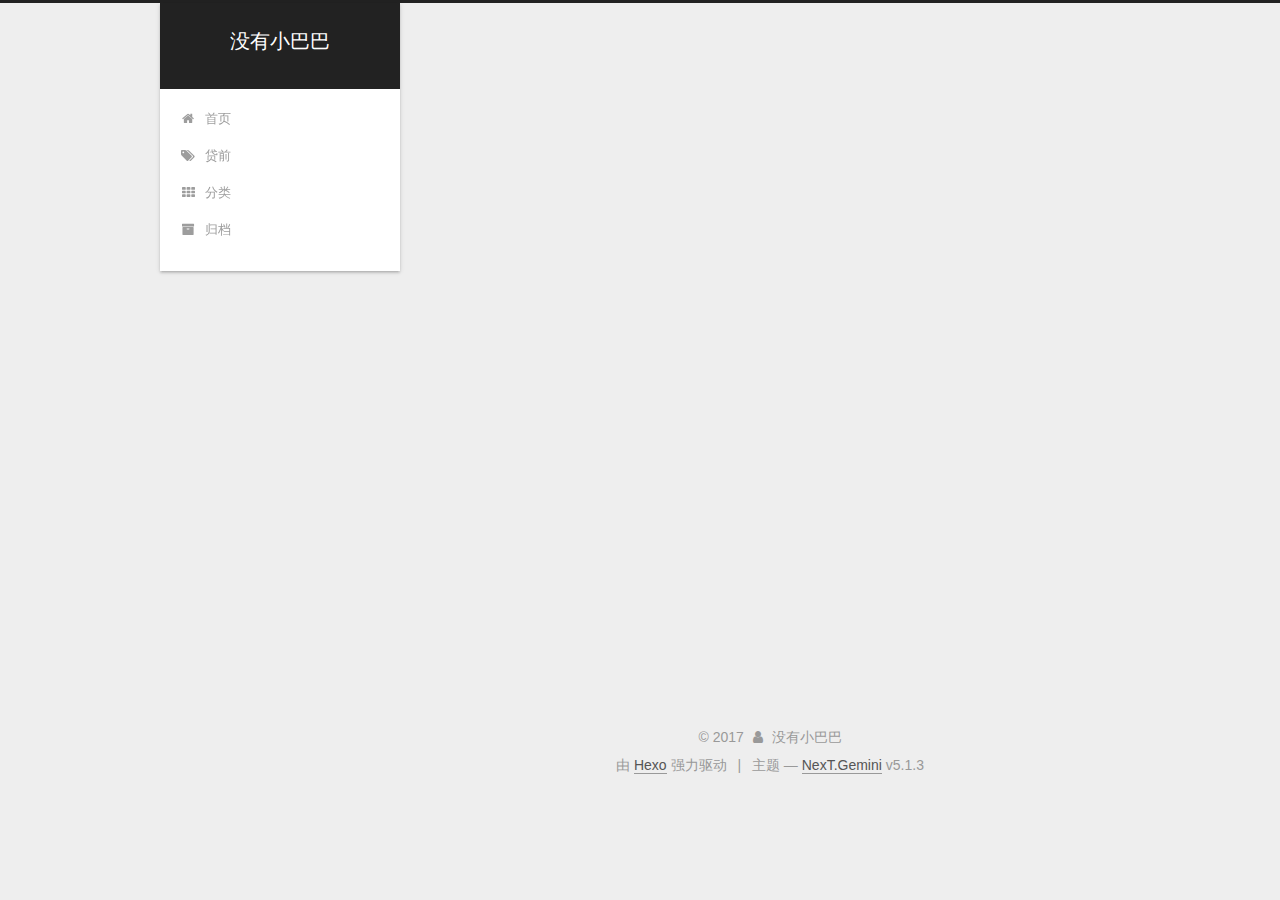
<file: archives/index.html>
<!DOCTYPE html>



  


<html class="theme-next gemini use-motion" lang="zh-Hans">
<head>
  <meta charset="UTF-8"/>
<meta http-equiv="X-UA-Compatible" content="IE=edge" />
<meta name="viewport" content="width=device-width, initial-scale=1, maximum-scale=1"/>
<meta name="theme-color" content="#222">









<meta http-equiv="Cache-Control" content="no-transform" />
<meta http-equiv="Cache-Control" content="no-siteapp" />
















  
  
  <link href="/lib/fancybox/source/jquery.fancybox.css?v=2.1.5" rel="stylesheet" type="text/css" />







<link href="/lib/font-awesome/css/font-awesome.min.css?v=4.6.2" rel="stylesheet" type="text/css" />

<link href="/css/main.css?v=5.1.3" rel="stylesheet" type="text/css" />


  <link rel="apple-touch-icon" sizes="180x180" href="/images/apple-touch-icon-next.png?v=5.1.3">


  <link rel="icon" type="image/png" sizes="32x32" href="/images/favicon-32x32-next.png?v=5.1.3">


  <link rel="icon" type="image/png" sizes="16x16" href="/images/favicon-16x16-next.png?v=5.1.3">


  <link rel="mask-icon" href="/images/logo.svg?v=5.1.3" color="#222">





  <meta name="keywords" content="Hexo, NexT" />










<meta property="og:type" content="website">
<meta property="og:title" content="没有小巴巴">
<meta property="og:url" content="http://yoursite.com/archives/index.html">
<meta property="og:site_name" content="没有小巴巴">
<meta property="og:locale" content="zh-Hans">
<meta name="twitter:card" content="summary">
<meta name="twitter:title" content="没有小巴巴">



<script type="text/javascript" id="hexo.configurations">
  var NexT = window.NexT || {};
  var CONFIG = {
    root: '/',
    scheme: 'Gemini',
    version: '5.1.3',
    sidebar: {"position":"left","display":"post","offset":12,"b2t":false,"scrollpercent":false,"onmobile":false},
    fancybox: true,
    tabs: true,
    motion: {"enable":true,"async":false,"transition":{"post_block":"fadeIn","post_header":"slideDownIn","post_body":"slideDownIn","coll_header":"slideLeftIn","sidebar":"slideUpIn"}},
    duoshuo: {
      userId: '0',
      author: '博主'
    },
    algolia: {
      applicationID: '',
      apiKey: '',
      indexName: '',
      hits: {"per_page":10},
      labels: {"input_placeholder":"Search for Posts","hits_empty":"We didn't find any results for the search: ${query}","hits_stats":"${hits} results found in ${time} ms"}
    }
  };
</script>



  <link rel="canonical" href="http://yoursite.com/archives/"/>





  <title>归档 | 没有小巴巴</title>
  








</head>

<body itemscope itemtype="http://schema.org/WebPage" lang="zh-Hans">

  
  
    
  

  <div class="container sidebar-position-left page-archive">
    <div class="headband"></div>

    <header id="header" class="header" itemscope itemtype="http://schema.org/WPHeader">
      <div class="header-inner"><div class="site-brand-wrapper">
  <div class="site-meta ">
    

    <div class="custom-logo-site-title">
      <a href="/"  class="brand" rel="start">
        <span class="logo-line-before"><i></i></span>
        <span class="site-title">没有小巴巴</span>
        <span class="logo-line-after"><i></i></span>
      </a>
    </div>
      
        <p class="site-subtitle"></p>
      
  </div>

  <div class="site-nav-toggle">
    <button>
      <span class="btn-bar"></span>
      <span class="btn-bar"></span>
      <span class="btn-bar"></span>
    </button>
  </div>
</div>

<nav class="site-nav">
  

  
    <ul id="menu" class="menu">
      
        
        <li class="menu-item menu-item-home">
          <a href="/" rel="section">
            
              <i class="menu-item-icon fa fa-fw fa-home"></i> <br />
            
            首页
          </a>
        </li>
      
        
        <li class="menu-item menu-item-贷前">
          <a href="/tags/" rel="section">
            
              <i class="menu-item-icon fa fa-fw fa-tags"></i> <br />
            
            贷前
          </a>
        </li>
      
        
        <li class="menu-item menu-item-categories">
          <a href="/categories/" rel="section">
            
              <i class="menu-item-icon fa fa-fw fa-th"></i> <br />
            
            分类
          </a>
        </li>
      
        
        <li class="menu-item menu-item-archives">
          <a href="/archives/" rel="section">
            
              <i class="menu-item-icon fa fa-fw fa-archive"></i> <br />
            
            归档
          </a>
        </li>
      

      
    </ul>
  

  
</nav>



 </div>
    </header>

    <main id="main" class="main">
      <div class="main-inner">
        <div class="content-wrap">
          <div id="content" class="content">
            

  
  
  
  <div class="post-block archive">
    <div id="posts" class="posts-collapse">
      <span class="archive-move-on"></span>

      <span class="archive-page-counter">
        
        
        
          
        
        嗯..! 目前共计 3 篇日志。 继续努力。
      </span>

      

        
        
        

        
          
          <div class="collection-title">
            <h1 class="archive-year" id="archive-year-2017">2017</h1>
          </div>
        
        

        

  <article class="post post-type-normal" itemscope itemtype="http://schema.org/Article">
    <header class="post-header">

      <h2 class="post-title">
        
            <a class="post-title-link" href="/2017/10/11/two/" itemprop="url">
              
                <span itemprop="name">Front-matter</span>
              
            </a>
        
      </h2>

      <div class="post-meta">
        <time class="post-time" itemprop="dateCreated"
              datetime="2017-10-11T15:09:49+08:00"
              content="2017-10-11 15:09:49" >
          10-11
        </time>
      </div>

    </header>
  </article>



      

        
        
        

        
        

        

  <article class="post post-type-normal" itemscope itemtype="http://schema.org/Article">
    <header class="post-header">

      <h2 class="post-title">
        
            <a class="post-title-link" href="/2017/10/11/first/" itemprop="url">
              
                <span itemprop="name">next</span>
              
            </a>
        
      </h2>

      <div class="post-meta">
        <time class="post-time" itemprop="dateCreated"
              datetime="2017-10-11T14:32:56+08:00"
              content="2017-10-11 14:32:56" >
          10-11
        </time>
      </div>

    </header>
  </article>



      

        
        
        

        
        

        

  <article class="post post-type-normal" itemscope itemtype="http://schema.org/Article">
    <header class="post-header">

      <h2 class="post-title">
        
            <a class="post-title-link" href="/2017/10/09/hello-world/" itemprop="url">
              
                <span itemprop="name">study</span>
              
            </a>
        
      </h2>

      <div class="post-meta">
        <time class="post-time" itemprop="dateCreated"
              datetime="2017-10-09T17:31:21+08:00"
              content="2017-10-09 17:31:21" >
          10-09
        </time>
      </div>

    </header>
  </article>



      

    </div>
  </div>
  
  
  

  



          </div>
          


          

        </div>
        
          
  
  <div class="sidebar-toggle">
    <div class="sidebar-toggle-line-wrap">
      <span class="sidebar-toggle-line sidebar-toggle-line-first"></span>
      <span class="sidebar-toggle-line sidebar-toggle-line-middle"></span>
      <span class="sidebar-toggle-line sidebar-toggle-line-last"></span>
    </div>
  </div>

  <aside id="sidebar" class="sidebar">
    
    <div class="sidebar-inner">

      

      

      <section class="site-overview-wrap sidebar-panel sidebar-panel-active">
        <div class="site-overview">
          <div class="site-author motion-element" itemprop="author" itemscope itemtype="http://schema.org/Person">
            
              <p class="site-author-name" itemprop="name">没有小巴巴</p>
              <p class="site-description motion-element" itemprop="description"></p>
          </div>

          <nav class="site-state motion-element">

            
              <div class="site-state-item site-state-posts">
              
                <a href="/archives/">
              
                  <span class="site-state-item-count">3</span>
                  <span class="site-state-item-name">日志</span>
                </a>
              </div>
            

            
              
              
              <div class="site-state-item site-state-categories">
                <a href="/categories/index.html">
                  <span class="site-state-item-count">1</span>
                  <span class="site-state-item-name">分类</span>
                </a>
              </div>
            

            
              
              
              <div class="site-state-item site-state-tags">
                <a href="/tags/index.html">
                  <span class="site-state-item-count">2</span>
                  <span class="site-state-item-name">标签</span>
                </a>
              </div>
            

          </nav>

          

          <div class="links-of-author motion-element">
            
          </div>

          
          

          
          

          

        </div>
      </section>

      

      

    </div>
  </aside>


        
      </div>
    </main>

    <footer id="footer" class="footer">
      <div class="footer-inner">
        <div class="copyright">&copy; <span itemprop="copyrightYear">2017</span>
  <span class="with-love">
    <i class="fa fa-user"></i>
  </span>
  <span class="author" itemprop="copyrightHolder">没有小巴巴</span>

  
</div>


  <div class="powered-by">由 <a class="theme-link" target="_blank" href="https://hexo.io">Hexo</a> 强力驱动</div>



  <span class="post-meta-divider">|</span>



  <div class="theme-info">主题 &mdash; <a class="theme-link" target="_blank" href="https://github.com/iissnan/hexo-theme-next">NexT.Gemini</a> v5.1.3</div>




        







        
      </div>
    </footer>

    
      <div class="back-to-top">
        <i class="fa fa-arrow-up"></i>
        
      </div>
    

    

  </div>

  

<script type="text/javascript">
  if (Object.prototype.toString.call(window.Promise) !== '[object Function]') {
    window.Promise = null;
  }
</script>









  












  
  <script type="text/javascript" src="/lib/jquery/index.js?v=2.1.3"></script>

  
  <script type="text/javascript" src="/lib/fastclick/lib/fastclick.min.js?v=1.0.6"></script>

  
  <script type="text/javascript" src="/lib/jquery_lazyload/jquery.lazyload.js?v=1.9.7"></script>

  
  <script type="text/javascript" src="/lib/velocity/velocity.min.js?v=1.2.1"></script>

  
  <script type="text/javascript" src="/lib/velocity/velocity.ui.min.js?v=1.2.1"></script>

  
  <script type="text/javascript" src="/lib/fancybox/source/jquery.fancybox.pack.js?v=2.1.5"></script>


  


  <script type="text/javascript" src="/js/src/utils.js?v=5.1.3"></script>

  <script type="text/javascript" src="/js/src/motion.js?v=5.1.3"></script>



  
  


  <script type="text/javascript" src="/js/src/affix.js?v=5.1.3"></script>

  <script type="text/javascript" src="/js/src/schemes/pisces.js?v=5.1.3"></script>



  

  


  <script type="text/javascript" src="/js/src/bootstrap.js?v=5.1.3"></script>



  


  




	





  





  












  





  

  

  
  

  

  

  

</body>
</html>
</file>
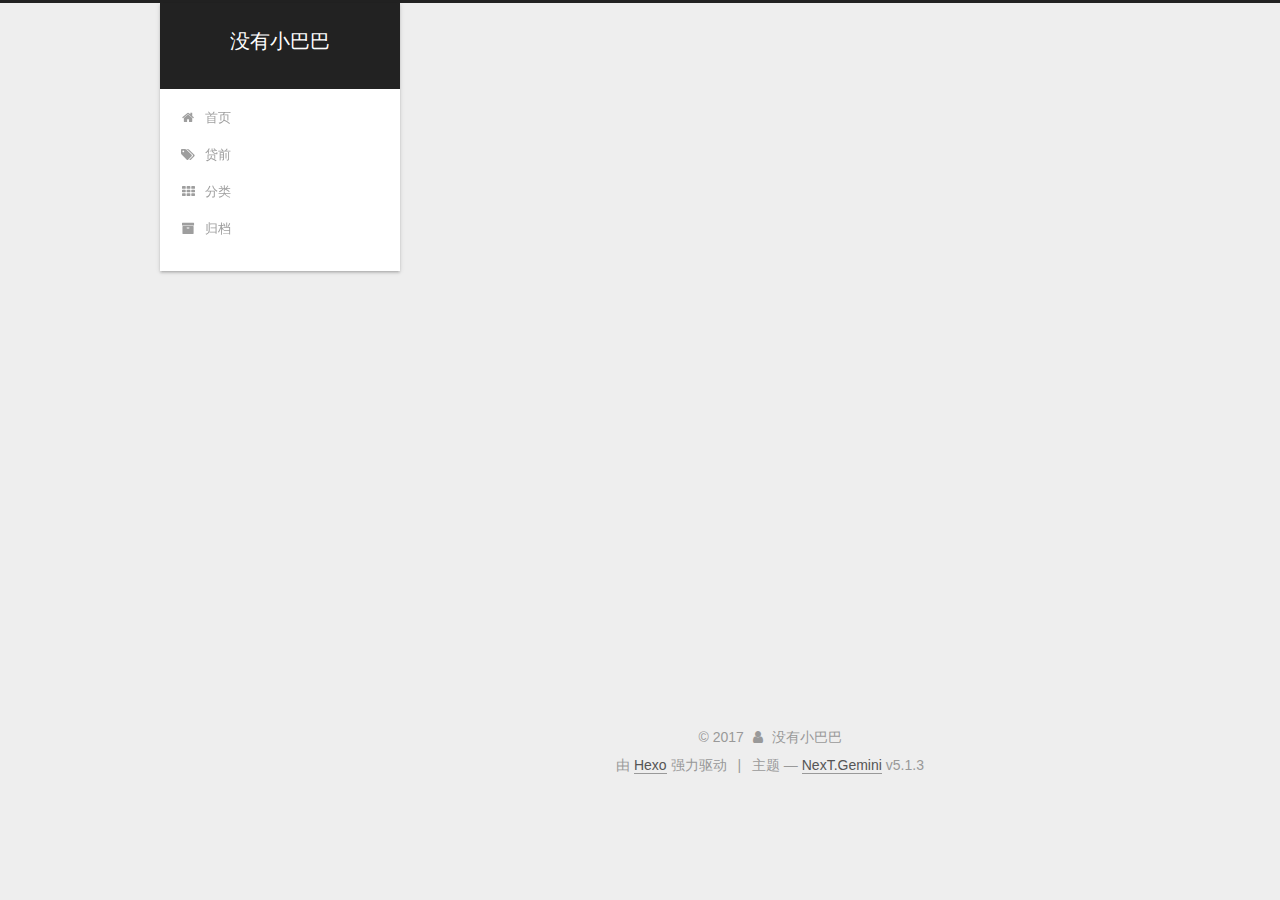
<file: categories/index.html>
<!DOCTYPE html>



  


<html class="theme-next gemini use-motion" lang="zh-Hans">
<head>
  <meta charset="UTF-8"/>
<meta http-equiv="X-UA-Compatible" content="IE=edge" />
<meta name="viewport" content="width=device-width, initial-scale=1, maximum-scale=1"/>
<meta name="theme-color" content="#222">









<meta http-equiv="Cache-Control" content="no-transform" />
<meta http-equiv="Cache-Control" content="no-siteapp" />
















  
  
  <link href="/lib/fancybox/source/jquery.fancybox.css?v=2.1.5" rel="stylesheet" type="text/css" />







<link href="/lib/font-awesome/css/font-awesome.min.css?v=4.6.2" rel="stylesheet" type="text/css" />

<link href="/css/main.css?v=5.1.3" rel="stylesheet" type="text/css" />


  <link rel="apple-touch-icon" sizes="180x180" href="/images/apple-touch-icon-next.png?v=5.1.3">


  <link rel="icon" type="image/png" sizes="32x32" href="/images/favicon-32x32-next.png?v=5.1.3">


  <link rel="icon" type="image/png" sizes="16x16" href="/images/favicon-16x16-next.png?v=5.1.3">


  <link rel="mask-icon" href="/images/logo.svg?v=5.1.3" color="#222">





  <meta name="keywords" content="Hexo, NexT" />










<meta property="og:type" content="website">
<meta property="og:title" content="categories">
<meta property="og:url" content="http://yoursite.com/categories/index.html">
<meta property="og:site_name" content="没有小巴巴">
<meta property="og:locale" content="zh-Hans">
<meta property="og:updated_time" content="2017-10-11T13:03:39.028Z">
<meta name="twitter:card" content="summary">
<meta name="twitter:title" content="categories">



<script type="text/javascript" id="hexo.configurations">
  var NexT = window.NexT || {};
  var CONFIG = {
    root: '/',
    scheme: 'Gemini',
    version: '5.1.3',
    sidebar: {"position":"left","display":"post","offset":12,"b2t":false,"scrollpercent":false,"onmobile":false},
    fancybox: true,
    tabs: true,
    motion: {"enable":true,"async":false,"transition":{"post_block":"fadeIn","post_header":"slideDownIn","post_body":"slideDownIn","coll_header":"slideLeftIn","sidebar":"slideUpIn"}},
    duoshuo: {
      userId: '0',
      author: '博主'
    },
    algolia: {
      applicationID: '',
      apiKey: '',
      indexName: '',
      hits: {"per_page":10},
      labels: {"input_placeholder":"Search for Posts","hits_empty":"We didn't find any results for the search: ${query}","hits_stats":"${hits} results found in ${time} ms"}
    }
  };
</script>



  <link rel="canonical" href="http://yoursite.com/categories/"/>





  <title>categories | 没有小巴巴</title>
  








</head>

<body itemscope itemtype="http://schema.org/WebPage" lang="zh-Hans">

  
  
    
  

  <div class="container sidebar-position-left page-post-detail">
    <div class="headband"></div>

    <header id="header" class="header" itemscope itemtype="http://schema.org/WPHeader">
      <div class="header-inner"><div class="site-brand-wrapper">
  <div class="site-meta ">
    

    <div class="custom-logo-site-title">
      <a href="/"  class="brand" rel="start">
        <span class="logo-line-before"><i></i></span>
        <span class="site-title">没有小巴巴</span>
        <span class="logo-line-after"><i></i></span>
      </a>
    </div>
      
        <p class="site-subtitle"></p>
      
  </div>

  <div class="site-nav-toggle">
    <button>
      <span class="btn-bar"></span>
      <span class="btn-bar"></span>
      <span class="btn-bar"></span>
    </button>
  </div>
</div>

<nav class="site-nav">
  

  
    <ul id="menu" class="menu">
      
        
        <li class="menu-item menu-item-home">
          <a href="/" rel="section">
            
              <i class="menu-item-icon fa fa-fw fa-home"></i> <br />
            
            首页
          </a>
        </li>
      
        
        <li class="menu-item menu-item-贷前">
          <a href="/tags/" rel="section">
            
              <i class="menu-item-icon fa fa-fw fa-tags"></i> <br />
            
            贷前
          </a>
        </li>
      
        
        <li class="menu-item menu-item-categories">
          <a href="/categories/" rel="section">
            
              <i class="menu-item-icon fa fa-fw fa-th"></i> <br />
            
            分类
          </a>
        </li>
      
        
        <li class="menu-item menu-item-archives">
          <a href="/archives/" rel="section">
            
              <i class="menu-item-icon fa fa-fw fa-archive"></i> <br />
            
            归档
          </a>
        </li>
      

      
    </ul>
  

  
</nav>



 </div>
    </header>

    <main id="main" class="main">
      <div class="main-inner">
        <div class="content-wrap">
          <div id="content" class="content">
            

  <div id="posts" class="posts-expand">
    
    
    
    <div class="post-block page">
      <header class="post-header">

	<h1 class="post-title" itemprop="name headline">categories</h1>



</header>

      
      
      
      <div class="post-body">
        
        
          <div class="category-all-page">
            <div class="category-all-title">
                目前共计 1 个分类
            </div>
            <div class="category-all">
              <ul class="category-list"><li class="category-list-item"><a class="category-list-link" href="/categories/前端/">前端</a><span class="category-list-count">1</span></li></ul>
            </div>
          </div>
        
      </div>
      
      
      
    </div>
    
    
    
  </div>


          </div>
          


          

        </div>
        
          
  
  <div class="sidebar-toggle">
    <div class="sidebar-toggle-line-wrap">
      <span class="sidebar-toggle-line sidebar-toggle-line-first"></span>
      <span class="sidebar-toggle-line sidebar-toggle-line-middle"></span>
      <span class="sidebar-toggle-line sidebar-toggle-line-last"></span>
    </div>
  </div>

  <aside id="sidebar" class="sidebar">
    
    <div class="sidebar-inner">

      

      

      <section class="site-overview-wrap sidebar-panel sidebar-panel-active">
        <div class="site-overview">
          <div class="site-author motion-element" itemprop="author" itemscope itemtype="http://schema.org/Person">
            
              <p class="site-author-name" itemprop="name">没有小巴巴</p>
              <p class="site-description motion-element" itemprop="description"></p>
          </div>

          <nav class="site-state motion-element">

            
              <div class="site-state-item site-state-posts">
              
                <a href="/archives/">
              
                  <span class="site-state-item-count">3</span>
                  <span class="site-state-item-name">日志</span>
                </a>
              </div>
            

            
              
              
              <div class="site-state-item site-state-categories">
                <a href="/categories/index.html">
                  <span class="site-state-item-count">1</span>
                  <span class="site-state-item-name">分类</span>
                </a>
              </div>
            

            
              
              
              <div class="site-state-item site-state-tags">
                <a href="/tags/index.html">
                  <span class="site-state-item-count">2</span>
                  <span class="site-state-item-name">标签</span>
                </a>
              </div>
            

          </nav>

          

          <div class="links-of-author motion-element">
            
          </div>

          
          

          
          

          

        </div>
      </section>

      

      

    </div>
  </aside>


        
      </div>
    </main>

    <footer id="footer" class="footer">
      <div class="footer-inner">
        <div class="copyright">&copy; <span itemprop="copyrightYear">2017</span>
  <span class="with-love">
    <i class="fa fa-user"></i>
  </span>
  <span class="author" itemprop="copyrightHolder">没有小巴巴</span>

  
</div>


  <div class="powered-by">由 <a class="theme-link" target="_blank" href="https://hexo.io">Hexo</a> 强力驱动</div>



  <span class="post-meta-divider">|</span>



  <div class="theme-info">主题 &mdash; <a class="theme-link" target="_blank" href="https://github.com/iissnan/hexo-theme-next">NexT.Gemini</a> v5.1.3</div>




        







        
      </div>
    </footer>

    
      <div class="back-to-top">
        <i class="fa fa-arrow-up"></i>
        
      </div>
    

    

  </div>

  

<script type="text/javascript">
  if (Object.prototype.toString.call(window.Promise) !== '[object Function]') {
    window.Promise = null;
  }
</script>









  












  
  <script type="text/javascript" src="/lib/jquery/index.js?v=2.1.3"></script>

  
  <script type="text/javascript" src="/lib/fastclick/lib/fastclick.min.js?v=1.0.6"></script>

  
  <script type="text/javascript" src="/lib/jquery_lazyload/jquery.lazyload.js?v=1.9.7"></script>

  
  <script type="text/javascript" src="/lib/velocity/velocity.min.js?v=1.2.1"></script>

  
  <script type="text/javascript" src="/lib/velocity/velocity.ui.min.js?v=1.2.1"></script>

  
  <script type="text/javascript" src="/lib/fancybox/source/jquery.fancybox.pack.js?v=2.1.5"></script>


  


  <script type="text/javascript" src="/js/src/utils.js?v=5.1.3"></script>

  <script type="text/javascript" src="/js/src/motion.js?v=5.1.3"></script>



  
  


  <script type="text/javascript" src="/js/src/affix.js?v=5.1.3"></script>

  <script type="text/javascript" src="/js/src/schemes/pisces.js?v=5.1.3"></script>



  
  <script type="text/javascript" src="/js/src/scrollspy.js?v=5.1.3"></script>
<script type="text/javascript" src="/js/src/post-details.js?v=5.1.3"></script>



  


  <script type="text/javascript" src="/js/src/bootstrap.js?v=5.1.3"></script>



  


  




	





  





  












  





  

  

  
  

  

  

  

</body>
</html>
</file>
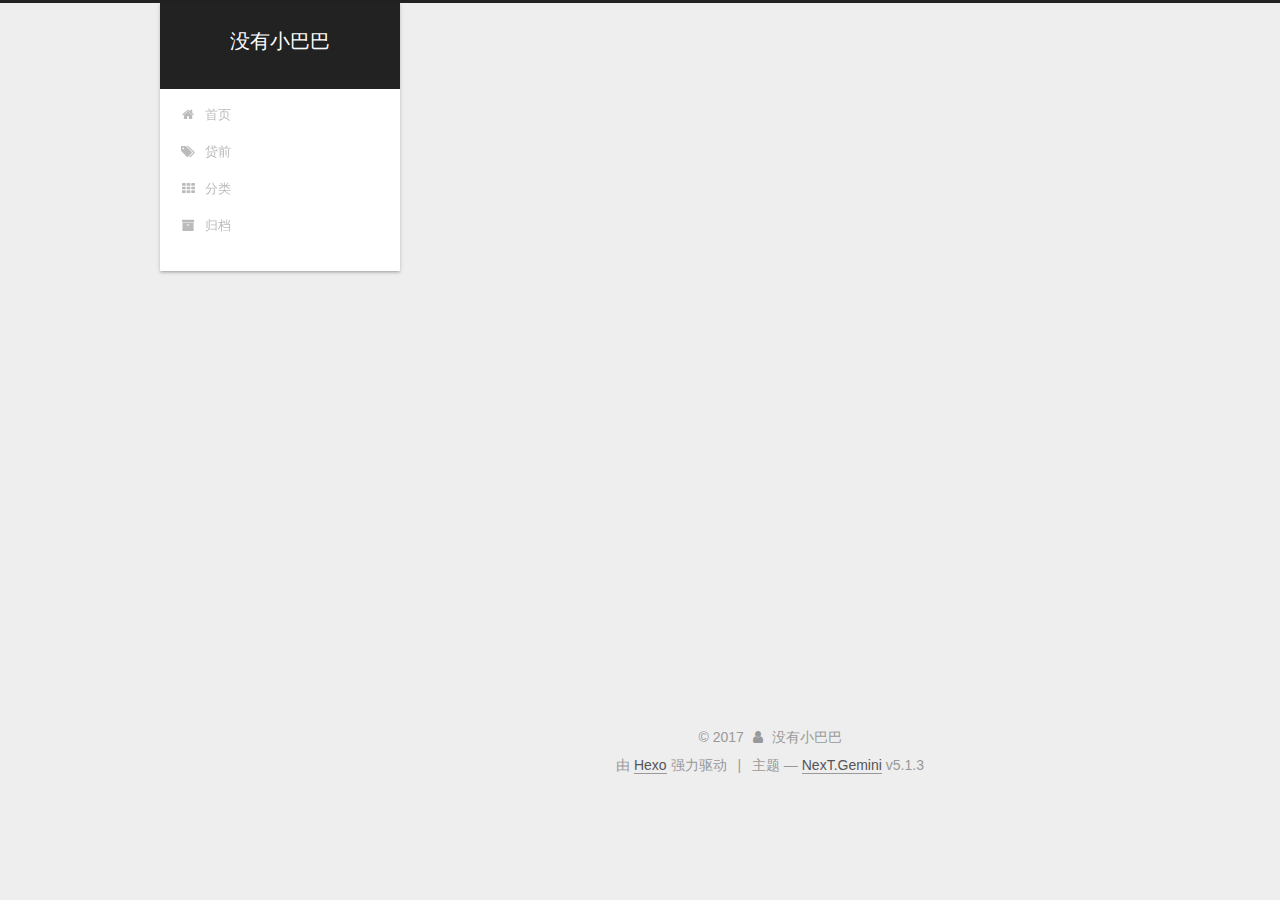
<file: tags/index.html>
<!DOCTYPE html>



  


<html class="theme-next gemini use-motion" lang="zh-Hans">
<head>
  <meta charset="UTF-8"/>
<meta http-equiv="X-UA-Compatible" content="IE=edge" />
<meta name="viewport" content="width=device-width, initial-scale=1, maximum-scale=1"/>
<meta name="theme-color" content="#222">









<meta http-equiv="Cache-Control" content="no-transform" />
<meta http-equiv="Cache-Control" content="no-siteapp" />
















  
  
  <link href="/lib/fancybox/source/jquery.fancybox.css?v=2.1.5" rel="stylesheet" type="text/css" />







<link href="/lib/font-awesome/css/font-awesome.min.css?v=4.6.2" rel="stylesheet" type="text/css" />

<link href="/css/main.css?v=5.1.3" rel="stylesheet" type="text/css" />


  <link rel="apple-touch-icon" sizes="180x180" href="/images/apple-touch-icon-next.png?v=5.1.3">


  <link rel="icon" type="image/png" sizes="32x32" href="/images/favicon-32x32-next.png?v=5.1.3">


  <link rel="icon" type="image/png" sizes="16x16" href="/images/favicon-16x16-next.png?v=5.1.3">


  <link rel="mask-icon" href="/images/logo.svg?v=5.1.3" color="#222">





  <meta name="keywords" content="Hexo, NexT" />










<meta property="og:type" content="website">
<meta property="og:title" content="没有小巴巴">
<meta property="og:url" content="http://yoursite.com/tags/index.html">
<meta property="og:site_name" content="没有小巴巴">
<meta property="og:locale" content="zh-Hans">
<meta property="og:updated_time" content="2017-10-30T13:49:13.037Z">
<meta name="twitter:card" content="summary">
<meta name="twitter:title" content="没有小巴巴">



<script type="text/javascript" id="hexo.configurations">
  var NexT = window.NexT || {};
  var CONFIG = {
    root: '/',
    scheme: 'Gemini',
    version: '5.1.3',
    sidebar: {"position":"left","display":"post","offset":12,"b2t":false,"scrollpercent":false,"onmobile":false},
    fancybox: true,
    tabs: true,
    motion: {"enable":true,"async":false,"transition":{"post_block":"fadeIn","post_header":"slideDownIn","post_body":"slideDownIn","coll_header":"slideLeftIn","sidebar":"slideUpIn"}},
    duoshuo: {
      userId: '0',
      author: '博主'
    },
    algolia: {
      applicationID: '',
      apiKey: '',
      indexName: '',
      hits: {"per_page":10},
      labels: {"input_placeholder":"Search for Posts","hits_empty":"We didn't find any results for the search: ${query}","hits_stats":"${hits} results found in ${time} ms"}
    }
  };
</script>



  <link rel="canonical" href="http://yoursite.com/tags/"/>





  <title>标签 | 没有小巴巴</title>
  








</head>

<body itemscope itemtype="http://schema.org/WebPage" lang="zh-Hans">

  
  
    
  

  <div class="container sidebar-position-left page-post-detail">
    <div class="headband"></div>

    <header id="header" class="header" itemscope itemtype="http://schema.org/WPHeader">
      <div class="header-inner"><div class="site-brand-wrapper">
  <div class="site-meta ">
    

    <div class="custom-logo-site-title">
      <a href="/"  class="brand" rel="start">
        <span class="logo-line-before"><i></i></span>
        <span class="site-title">没有小巴巴</span>
        <span class="logo-line-after"><i></i></span>
      </a>
    </div>
      
        <p class="site-subtitle"></p>
      
  </div>

  <div class="site-nav-toggle">
    <button>
      <span class="btn-bar"></span>
      <span class="btn-bar"></span>
      <span class="btn-bar"></span>
    </button>
  </div>
</div>

<nav class="site-nav">
  

  
    <ul id="menu" class="menu">
      
        
        <li class="menu-item menu-item-home">
          <a href="/" rel="section">
            
              <i class="menu-item-icon fa fa-fw fa-home"></i> <br />
            
            首页
          </a>
        </li>
      
        
        <li class="menu-item menu-item-贷前">
          <a href="/tags/" rel="section">
            
              <i class="menu-item-icon fa fa-fw fa-tags"></i> <br />
            
            贷前
          </a>
        </li>
      
        
        <li class="menu-item menu-item-categories">
          <a href="/categories/" rel="section">
            
              <i class="menu-item-icon fa fa-fw fa-th"></i> <br />
            
            分类
          </a>
        </li>
      
        
        <li class="menu-item menu-item-archives">
          <a href="/archives/" rel="section">
            
              <i class="menu-item-icon fa fa-fw fa-archive"></i> <br />
            
            归档
          </a>
        </li>
      

      
    </ul>
  

  
</nav>



 </div>
    </header>

    <main id="main" class="main">
      <div class="main-inner">
        <div class="content-wrap">
          <div id="content" class="content">
            

  <div id="posts" class="posts-expand">
    
    
    
    <div class="post-block page">
      <header class="post-header">

	<h1 class="post-title" itemprop="name headline"></h1>



</header>

      
      
      
      <div class="post-body">
        
        
          <div class="tag-cloud">
            <div class="tag-cloud-title">
                目前共计 2 个标签
            </div>
            <div class="tag-cloud-tags">
              <a href="/tags/hexo/" style="font-size: 12px; color: #ccc">hexo</a> <a href="/tags/前端/" style="font-size: 12px; color: #ccc">前端</a>
            </div>
          </div>
        
      </div>
      
      
      
    </div>
    
    
    
  </div>


          </div>
          


          

  



        </div>
        
          
  
  <div class="sidebar-toggle">
    <div class="sidebar-toggle-line-wrap">
      <span class="sidebar-toggle-line sidebar-toggle-line-first"></span>
      <span class="sidebar-toggle-line sidebar-toggle-line-middle"></span>
      <span class="sidebar-toggle-line sidebar-toggle-line-last"></span>
    </div>
  </div>

  <aside id="sidebar" class="sidebar">
    
    <div class="sidebar-inner">

      

      

      <section class="site-overview-wrap sidebar-panel sidebar-panel-active">
        <div class="site-overview">
          <div class="site-author motion-element" itemprop="author" itemscope itemtype="http://schema.org/Person">
            
              <p class="site-author-name" itemprop="name">没有小巴巴</p>
              <p class="site-description motion-element" itemprop="description"></p>
          </div>

          <nav class="site-state motion-element">

            
              <div class="site-state-item site-state-posts">
              
                <a href="/archives/">
              
                  <span class="site-state-item-count">3</span>
                  <span class="site-state-item-name">日志</span>
                </a>
              </div>
            

            
              
              
              <div class="site-state-item site-state-categories">
                <a href="/categories/index.html">
                  <span class="site-state-item-count">1</span>
                  <span class="site-state-item-name">分类</span>
                </a>
              </div>
            

            
              
              
              <div class="site-state-item site-state-tags">
                <a href="/tags/index.html">
                  <span class="site-state-item-count">2</span>
                  <span class="site-state-item-name">标签</span>
                </a>
              </div>
            

          </nav>

          

          <div class="links-of-author motion-element">
            
          </div>

          
          

          
          

          

        </div>
      </section>

      

      

    </div>
  </aside>


        
      </div>
    </main>

    <footer id="footer" class="footer">
      <div class="footer-inner">
        <div class="copyright">&copy; <span itemprop="copyrightYear">2017</span>
  <span class="with-love">
    <i class="fa fa-user"></i>
  </span>
  <span class="author" itemprop="copyrightHolder">没有小巴巴</span>

  
</div>


  <div class="powered-by">由 <a class="theme-link" target="_blank" href="https://hexo.io">Hexo</a> 强力驱动</div>



  <span class="post-meta-divider">|</span>



  <div class="theme-info">主题 &mdash; <a class="theme-link" target="_blank" href="https://github.com/iissnan/hexo-theme-next">NexT.Gemini</a> v5.1.3</div>




        







        
      </div>
    </footer>

    
      <div class="back-to-top">
        <i class="fa fa-arrow-up"></i>
        
      </div>
    

    

  </div>

  

<script type="text/javascript">
  if (Object.prototype.toString.call(window.Promise) !== '[object Function]') {
    window.Promise = null;
  }
</script>









  












  
  <script type="text/javascript" src="/lib/jquery/index.js?v=2.1.3"></script>

  
  <script type="text/javascript" src="/lib/fastclick/lib/fastclick.min.js?v=1.0.6"></script>

  
  <script type="text/javascript" src="/lib/jquery_lazyload/jquery.lazyload.js?v=1.9.7"></script>

  
  <script type="text/javascript" src="/lib/velocity/velocity.min.js?v=1.2.1"></script>

  
  <script type="text/javascript" src="/lib/velocity/velocity.ui.min.js?v=1.2.1"></script>

  
  <script type="text/javascript" src="/lib/fancybox/source/jquery.fancybox.pack.js?v=2.1.5"></script>


  


  <script type="text/javascript" src="/js/src/utils.js?v=5.1.3"></script>

  <script type="text/javascript" src="/js/src/motion.js?v=5.1.3"></script>



  
  


  <script type="text/javascript" src="/js/src/affix.js?v=5.1.3"></script>

  <script type="text/javascript" src="/js/src/schemes/pisces.js?v=5.1.3"></script>



  
  <script type="text/javascript" src="/js/src/scrollspy.js?v=5.1.3"></script>
<script type="text/javascript" src="/js/src/post-details.js?v=5.1.3"></script>



  


  <script type="text/javascript" src="/js/src/bootstrap.js?v=5.1.3"></script>



  


  




	





  





  












  





  

  

  
  

  

  

  

</body>
</html>
</file>
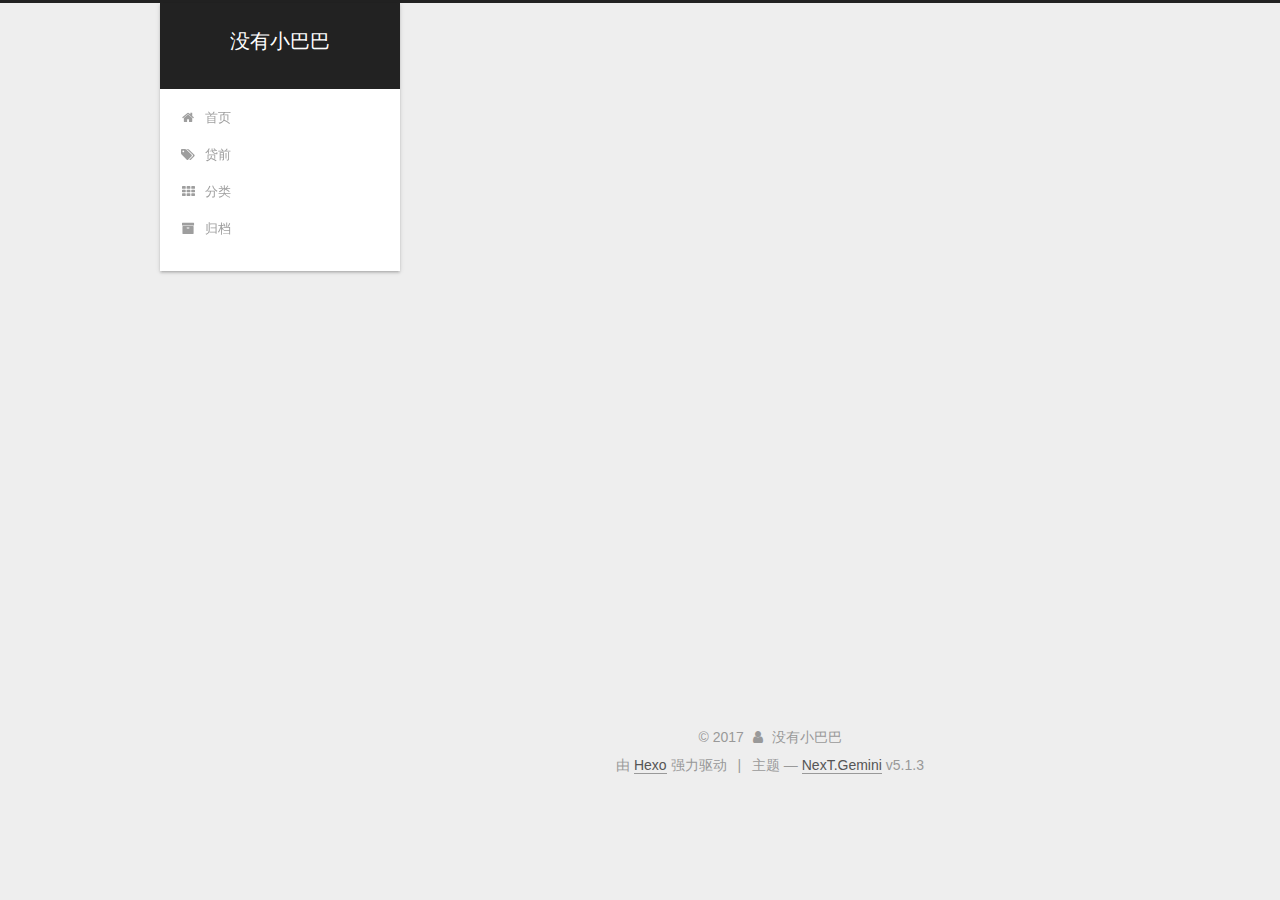
<file: archives/2017/index.html>
<!DOCTYPE html>



  


<html class="theme-next gemini use-motion" lang="zh-Hans">
<head>
  <meta charset="UTF-8"/>
<meta http-equiv="X-UA-Compatible" content="IE=edge" />
<meta name="viewport" content="width=device-width, initial-scale=1, maximum-scale=1"/>
<meta name="theme-color" content="#222">









<meta http-equiv="Cache-Control" content="no-transform" />
<meta http-equiv="Cache-Control" content="no-siteapp" />
















  
  
  <link href="/lib/fancybox/source/jquery.fancybox.css?v=2.1.5" rel="stylesheet" type="text/css" />







<link href="/lib/font-awesome/css/font-awesome.min.css?v=4.6.2" rel="stylesheet" type="text/css" />

<link href="/css/main.css?v=5.1.3" rel="stylesheet" type="text/css" />


  <link rel="apple-touch-icon" sizes="180x180" href="/images/apple-touch-icon-next.png?v=5.1.3">


  <link rel="icon" type="image/png" sizes="32x32" href="/images/favicon-32x32-next.png?v=5.1.3">


  <link rel="icon" type="image/png" sizes="16x16" href="/images/favicon-16x16-next.png?v=5.1.3">


  <link rel="mask-icon" href="/images/logo.svg?v=5.1.3" color="#222">





  <meta name="keywords" content="Hexo, NexT" />










<meta property="og:type" content="website">
<meta property="og:title" content="没有小巴巴">
<meta property="og:url" content="http://yoursite.com/archives/2017/index.html">
<meta property="og:site_name" content="没有小巴巴">
<meta property="og:locale" content="zh-Hans">
<meta name="twitter:card" content="summary">
<meta name="twitter:title" content="没有小巴巴">



<script type="text/javascript" id="hexo.configurations">
  var NexT = window.NexT || {};
  var CONFIG = {
    root: '/',
    scheme: 'Gemini',
    version: '5.1.3',
    sidebar: {"position":"left","display":"post","offset":12,"b2t":false,"scrollpercent":false,"onmobile":false},
    fancybox: true,
    tabs: true,
    motion: {"enable":true,"async":false,"transition":{"post_block":"fadeIn","post_header":"slideDownIn","post_body":"slideDownIn","coll_header":"slideLeftIn","sidebar":"slideUpIn"}},
    duoshuo: {
      userId: '0',
      author: '博主'
    },
    algolia: {
      applicationID: '',
      apiKey: '',
      indexName: '',
      hits: {"per_page":10},
      labels: {"input_placeholder":"Search for Posts","hits_empty":"We didn't find any results for the search: ${query}","hits_stats":"${hits} results found in ${time} ms"}
    }
  };
</script>



  <link rel="canonical" href="http://yoursite.com/archives/2017/"/>





  <title>归档 | 没有小巴巴</title>
  








</head>

<body itemscope itemtype="http://schema.org/WebPage" lang="zh-Hans">

  
  
    
  

  <div class="container sidebar-position-left page-archive">
    <div class="headband"></div>

    <header id="header" class="header" itemscope itemtype="http://schema.org/WPHeader">
      <div class="header-inner"><div class="site-brand-wrapper">
  <div class="site-meta ">
    

    <div class="custom-logo-site-title">
      <a href="/"  class="brand" rel="start">
        <span class="logo-line-before"><i></i></span>
        <span class="site-title">没有小巴巴</span>
        <span class="logo-line-after"><i></i></span>
      </a>
    </div>
      
        <p class="site-subtitle"></p>
      
  </div>

  <div class="site-nav-toggle">
    <button>
      <span class="btn-bar"></span>
      <span class="btn-bar"></span>
      <span class="btn-bar"></span>
    </button>
  </div>
</div>

<nav class="site-nav">
  

  
    <ul id="menu" class="menu">
      
        
        <li class="menu-item menu-item-home">
          <a href="/" rel="section">
            
              <i class="menu-item-icon fa fa-fw fa-home"></i> <br />
            
            首页
          </a>
        </li>
      
        
        <li class="menu-item menu-item-贷前">
          <a href="/tags/" rel="section">
            
              <i class="menu-item-icon fa fa-fw fa-tags"></i> <br />
            
            贷前
          </a>
        </li>
      
        
        <li class="menu-item menu-item-categories">
          <a href="/categories/" rel="section">
            
              <i class="menu-item-icon fa fa-fw fa-th"></i> <br />
            
            分类
          </a>
        </li>
      
        
        <li class="menu-item menu-item-archives">
          <a href="/archives/" rel="section">
            
              <i class="menu-item-icon fa fa-fw fa-archive"></i> <br />
            
            归档
          </a>
        </li>
      

      
    </ul>
  

  
</nav>



 </div>
    </header>

    <main id="main" class="main">
      <div class="main-inner">
        <div class="content-wrap">
          <div id="content" class="content">
            

  
  
  
  <div class="post-block archive">
    <div id="posts" class="posts-collapse">
      <span class="archive-move-on"></span>

      <span class="archive-page-counter">
        
        
        
          
        
        嗯..! 目前共计 3 篇日志。 继续努力。
      </span>

      

        
        
        

        
          
          <div class="collection-title">
            <h1 class="archive-year" id="archive-year-2017">2017</h1>
          </div>
        
        

        

  <article class="post post-type-normal" itemscope itemtype="http://schema.org/Article">
    <header class="post-header">

      <h2 class="post-title">
        
            <a class="post-title-link" href="/2017/10/11/two/" itemprop="url">
              
                <span itemprop="name">Front-matter</span>
              
            </a>
        
      </h2>

      <div class="post-meta">
        <time class="post-time" itemprop="dateCreated"
              datetime="2017-10-11T15:09:49+08:00"
              content="2017-10-11 15:09:49" >
          10-11
        </time>
      </div>

    </header>
  </article>



      

        
        
        

        
        

        

  <article class="post post-type-normal" itemscope itemtype="http://schema.org/Article">
    <header class="post-header">

      <h2 class="post-title">
        
            <a class="post-title-link" href="/2017/10/11/first/" itemprop="url">
              
                <span itemprop="name">next</span>
              
            </a>
        
      </h2>

      <div class="post-meta">
        <time class="post-time" itemprop="dateCreated"
              datetime="2017-10-11T14:32:56+08:00"
              content="2017-10-11 14:32:56" >
          10-11
        </time>
      </div>

    </header>
  </article>



      

        
        
        

        
        

        

  <article class="post post-type-normal" itemscope itemtype="http://schema.org/Article">
    <header class="post-header">

      <h2 class="post-title">
        
            <a class="post-title-link" href="/2017/10/09/hello-world/" itemprop="url">
              
                <span itemprop="name">study</span>
              
            </a>
        
      </h2>

      <div class="post-meta">
        <time class="post-time" itemprop="dateCreated"
              datetime="2017-10-09T17:31:21+08:00"
              content="2017-10-09 17:31:21" >
          10-09
        </time>
      </div>

    </header>
  </article>



      

    </div>
  </div>
  
  
  

  



          </div>
          


          

        </div>
        
          
  
  <div class="sidebar-toggle">
    <div class="sidebar-toggle-line-wrap">
      <span class="sidebar-toggle-line sidebar-toggle-line-first"></span>
      <span class="sidebar-toggle-line sidebar-toggle-line-middle"></span>
      <span class="sidebar-toggle-line sidebar-toggle-line-last"></span>
    </div>
  </div>

  <aside id="sidebar" class="sidebar">
    
    <div class="sidebar-inner">

      

      

      <section class="site-overview-wrap sidebar-panel sidebar-panel-active">
        <div class="site-overview">
          <div class="site-author motion-element" itemprop="author" itemscope itemtype="http://schema.org/Person">
            
              <p class="site-author-name" itemprop="name">没有小巴巴</p>
              <p class="site-description motion-element" itemprop="description"></p>
          </div>

          <nav class="site-state motion-element">

            
              <div class="site-state-item site-state-posts">
              
                <a href="/archives/">
              
                  <span class="site-state-item-count">3</span>
                  <span class="site-state-item-name">日志</span>
                </a>
              </div>
            

            
              
              
              <div class="site-state-item site-state-categories">
                <a href="/categories/index.html">
                  <span class="site-state-item-count">1</span>
                  <span class="site-state-item-name">分类</span>
                </a>
              </div>
            

            
              
              
              <div class="site-state-item site-state-tags">
                <a href="/tags/index.html">
                  <span class="site-state-item-count">2</span>
                  <span class="site-state-item-name">标签</span>
                </a>
              </div>
            

          </nav>

          

          <div class="links-of-author motion-element">
            
          </div>

          
          

          
          

          

        </div>
      </section>

      

      

    </div>
  </aside>


        
      </div>
    </main>

    <footer id="footer" class="footer">
      <div class="footer-inner">
        <div class="copyright">&copy; <span itemprop="copyrightYear">2017</span>
  <span class="with-love">
    <i class="fa fa-user"></i>
  </span>
  <span class="author" itemprop="copyrightHolder">没有小巴巴</span>

  
</div>


  <div class="powered-by">由 <a class="theme-link" target="_blank" href="https://hexo.io">Hexo</a> 强力驱动</div>



  <span class="post-meta-divider">|</span>



  <div class="theme-info">主题 &mdash; <a class="theme-link" target="_blank" href="https://github.com/iissnan/hexo-theme-next">NexT.Gemini</a> v5.1.3</div>




        







        
      </div>
    </footer>

    
      <div class="back-to-top">
        <i class="fa fa-arrow-up"></i>
        
      </div>
    

    

  </div>

  

<script type="text/javascript">
  if (Object.prototype.toString.call(window.Promise) !== '[object Function]') {
    window.Promise = null;
  }
</script>









  












  
  <script type="text/javascript" src="/lib/jquery/index.js?v=2.1.3"></script>

  
  <script type="text/javascript" src="/lib/fastclick/lib/fastclick.min.js?v=1.0.6"></script>

  
  <script type="text/javascript" src="/lib/jquery_lazyload/jquery.lazyload.js?v=1.9.7"></script>

  
  <script type="text/javascript" src="/lib/velocity/velocity.min.js?v=1.2.1"></script>

  
  <script type="text/javascript" src="/lib/velocity/velocity.ui.min.js?v=1.2.1"></script>

  
  <script type="text/javascript" src="/lib/fancybox/source/jquery.fancybox.pack.js?v=2.1.5"></script>


  


  <script type="text/javascript" src="/js/src/utils.js?v=5.1.3"></script>

  <script type="text/javascript" src="/js/src/motion.js?v=5.1.3"></script>



  
  


  <script type="text/javascript" src="/js/src/affix.js?v=5.1.3"></script>

  <script type="text/javascript" src="/js/src/schemes/pisces.js?v=5.1.3"></script>



  

  


  <script type="text/javascript" src="/js/src/bootstrap.js?v=5.1.3"></script>



  


  




	





  





  












  





  

  

  
  

  

  

  

</body>
</html>
</file>
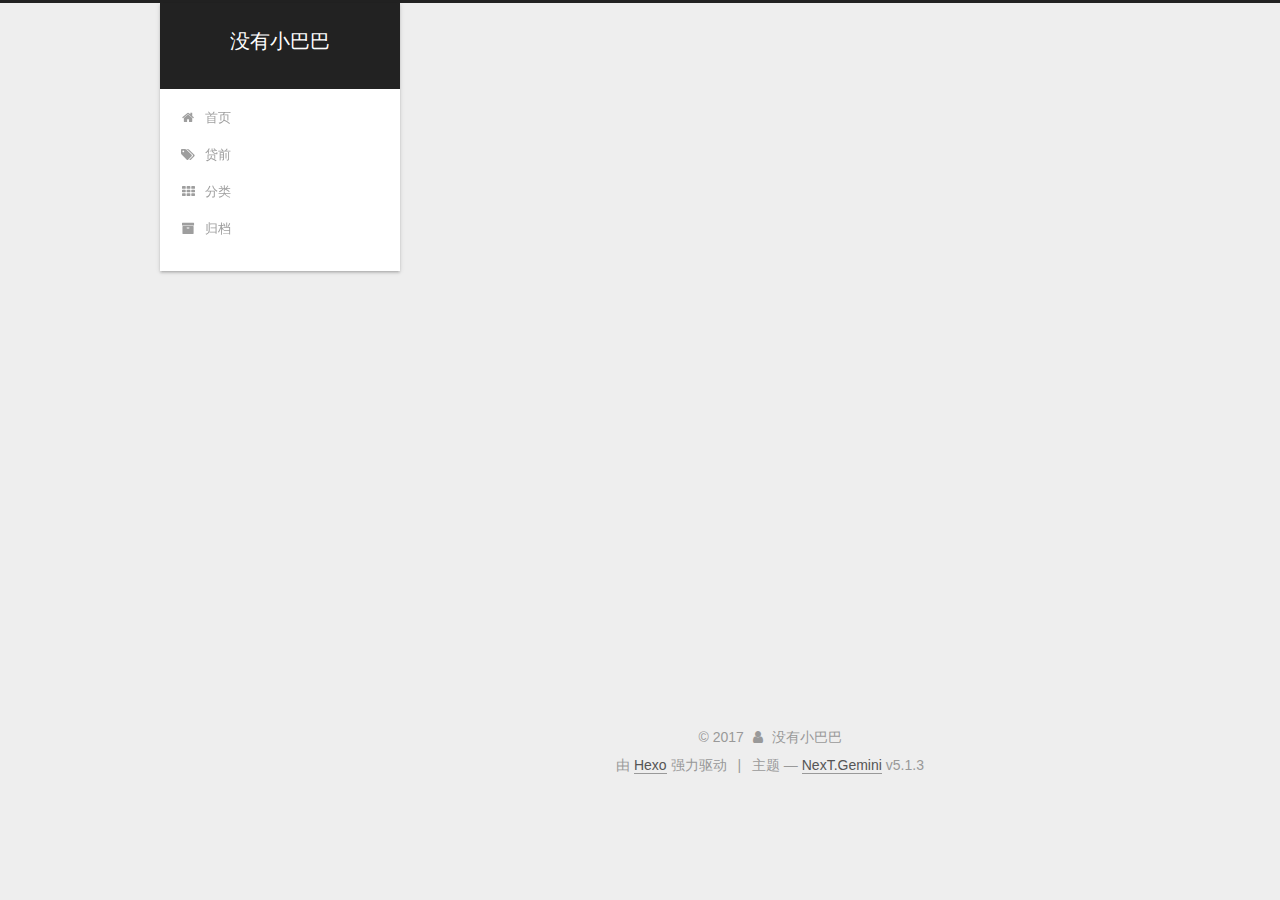
<file: categories/前端/index.html>
<!DOCTYPE html>



  


<html class="theme-next gemini use-motion" lang="zh-Hans">
<head>
  <meta charset="UTF-8"/>
<meta http-equiv="X-UA-Compatible" content="IE=edge" />
<meta name="viewport" content="width=device-width, initial-scale=1, maximum-scale=1"/>
<meta name="theme-color" content="#222">









<meta http-equiv="Cache-Control" content="no-transform" />
<meta http-equiv="Cache-Control" content="no-siteapp" />
















  
  
  <link href="/lib/fancybox/source/jquery.fancybox.css?v=2.1.5" rel="stylesheet" type="text/css" />







<link href="/lib/font-awesome/css/font-awesome.min.css?v=4.6.2" rel="stylesheet" type="text/css" />

<link href="/css/main.css?v=5.1.3" rel="stylesheet" type="text/css" />


  <link rel="apple-touch-icon" sizes="180x180" href="/images/apple-touch-icon-next.png?v=5.1.3">


  <link rel="icon" type="image/png" sizes="32x32" href="/images/favicon-32x32-next.png?v=5.1.3">


  <link rel="icon" type="image/png" sizes="16x16" href="/images/favicon-16x16-next.png?v=5.1.3">


  <link rel="mask-icon" href="/images/logo.svg?v=5.1.3" color="#222">





  <meta name="keywords" content="Hexo, NexT" />










<meta property="og:type" content="website">
<meta property="og:title" content="没有小巴巴">
<meta property="og:url" content="http://yoursite.com/categories/前端/index.html">
<meta property="og:site_name" content="没有小巴巴">
<meta property="og:locale" content="zh-Hans">
<meta name="twitter:card" content="summary">
<meta name="twitter:title" content="没有小巴巴">



<script type="text/javascript" id="hexo.configurations">
  var NexT = window.NexT || {};
  var CONFIG = {
    root: '/',
    scheme: 'Gemini',
    version: '5.1.3',
    sidebar: {"position":"left","display":"post","offset":12,"b2t":false,"scrollpercent":false,"onmobile":false},
    fancybox: true,
    tabs: true,
    motion: {"enable":true,"async":false,"transition":{"post_block":"fadeIn","post_header":"slideDownIn","post_body":"slideDownIn","coll_header":"slideLeftIn","sidebar":"slideUpIn"}},
    duoshuo: {
      userId: '0',
      author: '博主'
    },
    algolia: {
      applicationID: '',
      apiKey: '',
      indexName: '',
      hits: {"per_page":10},
      labels: {"input_placeholder":"Search for Posts","hits_empty":"We didn't find any results for the search: ${query}","hits_stats":"${hits} results found in ${time} ms"}
    }
  };
</script>



  <link rel="canonical" href="http://yoursite.com/categories/前端/"/>





  <title>分类: 前端 | 没有小巴巴</title>
  








</head>

<body itemscope itemtype="http://schema.org/WebPage" lang="zh-Hans">

  
  
    
  

  <div class="container sidebar-position-left ">
    <div class="headband"></div>

    <header id="header" class="header" itemscope itemtype="http://schema.org/WPHeader">
      <div class="header-inner"><div class="site-brand-wrapper">
  <div class="site-meta ">
    

    <div class="custom-logo-site-title">
      <a href="/"  class="brand" rel="start">
        <span class="logo-line-before"><i></i></span>
        <span class="site-title">没有小巴巴</span>
        <span class="logo-line-after"><i></i></span>
      </a>
    </div>
      
        <p class="site-subtitle"></p>
      
  </div>

  <div class="site-nav-toggle">
    <button>
      <span class="btn-bar"></span>
      <span class="btn-bar"></span>
      <span class="btn-bar"></span>
    </button>
  </div>
</div>

<nav class="site-nav">
  

  
    <ul id="menu" class="menu">
      
        
        <li class="menu-item menu-item-home">
          <a href="/" rel="section">
            
              <i class="menu-item-icon fa fa-fw fa-home"></i> <br />
            
            首页
          </a>
        </li>
      
        
        <li class="menu-item menu-item-贷前">
          <a href="/tags/" rel="section">
            
              <i class="menu-item-icon fa fa-fw fa-tags"></i> <br />
            
            贷前
          </a>
        </li>
      
        
        <li class="menu-item menu-item-categories">
          <a href="/categories/" rel="section">
            
              <i class="menu-item-icon fa fa-fw fa-th"></i> <br />
            
            分类
          </a>
        </li>
      
        
        <li class="menu-item menu-item-archives">
          <a href="/archives/" rel="section">
            
              <i class="menu-item-icon fa fa-fw fa-archive"></i> <br />
            
            归档
          </a>
        </li>
      

      
    </ul>
  

  
</nav>



 </div>
    </header>

    <main id="main" class="main">
      <div class="main-inner">
        <div class="content-wrap">
          <div id="content" class="content">
            

  
  
  
  <div class="post-block category">

    <div id="posts" class="posts-collapse">
      <div class="collection-title">
        <h1>前端<small>分类</small>
        </h1>
      </div>

      
        

  <article class="post post-type-normal" itemscope itemtype="http://schema.org/Article">
    <header class="post-header">

      <h2 class="post-title">
        
            <a class="post-title-link" href="/2017/10/11/first/" itemprop="url">
              
                <span itemprop="name">next</span>
              
            </a>
        
      </h2>

      <div class="post-meta">
        <time class="post-time" itemprop="dateCreated"
              datetime="2017-10-11T14:32:56+08:00"
              content="2017-10-11 14:32:56" >
          10-11
        </time>
      </div>

    </header>
  </article>


      
    </div>

  </div>
  
  
  

  



          </div>
          


          

        </div>
        
          
  
  <div class="sidebar-toggle">
    <div class="sidebar-toggle-line-wrap">
      <span class="sidebar-toggle-line sidebar-toggle-line-first"></span>
      <span class="sidebar-toggle-line sidebar-toggle-line-middle"></span>
      <span class="sidebar-toggle-line sidebar-toggle-line-last"></span>
    </div>
  </div>

  <aside id="sidebar" class="sidebar">
    
    <div class="sidebar-inner">

      

      

      <section class="site-overview-wrap sidebar-panel sidebar-panel-active">
        <div class="site-overview">
          <div class="site-author motion-element" itemprop="author" itemscope itemtype="http://schema.org/Person">
            
              <p class="site-author-name" itemprop="name">没有小巴巴</p>
              <p class="site-description motion-element" itemprop="description"></p>
          </div>

          <nav class="site-state motion-element">

            
              <div class="site-state-item site-state-posts">
              
                <a href="/archives/">
              
                  <span class="site-state-item-count">3</span>
                  <span class="site-state-item-name">日志</span>
                </a>
              </div>
            

            
              
              
              <div class="site-state-item site-state-categories">
                <a href="/categories/index.html">
                  <span class="site-state-item-count">1</span>
                  <span class="site-state-item-name">分类</span>
                </a>
              </div>
            

            
              
              
              <div class="site-state-item site-state-tags">
                <a href="/tags/index.html">
                  <span class="site-state-item-count">2</span>
                  <span class="site-state-item-name">标签</span>
                </a>
              </div>
            

          </nav>

          

          <div class="links-of-author motion-element">
            
          </div>

          
          

          
          

          

        </div>
      </section>

      

      

    </div>
  </aside>


        
      </div>
    </main>

    <footer id="footer" class="footer">
      <div class="footer-inner">
        <div class="copyright">&copy; <span itemprop="copyrightYear">2017</span>
  <span class="with-love">
    <i class="fa fa-user"></i>
  </span>
  <span class="author" itemprop="copyrightHolder">没有小巴巴</span>

  
</div>


  <div class="powered-by">由 <a class="theme-link" target="_blank" href="https://hexo.io">Hexo</a> 强力驱动</div>



  <span class="post-meta-divider">|</span>



  <div class="theme-info">主题 &mdash; <a class="theme-link" target="_blank" href="https://github.com/iissnan/hexo-theme-next">NexT.Gemini</a> v5.1.3</div>




        







        
      </div>
    </footer>

    
      <div class="back-to-top">
        <i class="fa fa-arrow-up"></i>
        
      </div>
    

    

  </div>

  

<script type="text/javascript">
  if (Object.prototype.toString.call(window.Promise) !== '[object Function]') {
    window.Promise = null;
  }
</script>









  












  
  <script type="text/javascript" src="/lib/jquery/index.js?v=2.1.3"></script>

  
  <script type="text/javascript" src="/lib/fastclick/lib/fastclick.min.js?v=1.0.6"></script>

  
  <script type="text/javascript" src="/lib/jquery_lazyload/jquery.lazyload.js?v=1.9.7"></script>

  
  <script type="text/javascript" src="/lib/velocity/velocity.min.js?v=1.2.1"></script>

  
  <script type="text/javascript" src="/lib/velocity/velocity.ui.min.js?v=1.2.1"></script>

  
  <script type="text/javascript" src="/lib/fancybox/source/jquery.fancybox.pack.js?v=2.1.5"></script>


  


  <script type="text/javascript" src="/js/src/utils.js?v=5.1.3"></script>

  <script type="text/javascript" src="/js/src/motion.js?v=5.1.3"></script>



  
  


  <script type="text/javascript" src="/js/src/affix.js?v=5.1.3"></script>

  <script type="text/javascript" src="/js/src/schemes/pisces.js?v=5.1.3"></script>



  

  


  <script type="text/javascript" src="/js/src/bootstrap.js?v=5.1.3"></script>



  


  




	





  





  












  





  

  

  
  

  

  

  

</body>
</html>
</file>
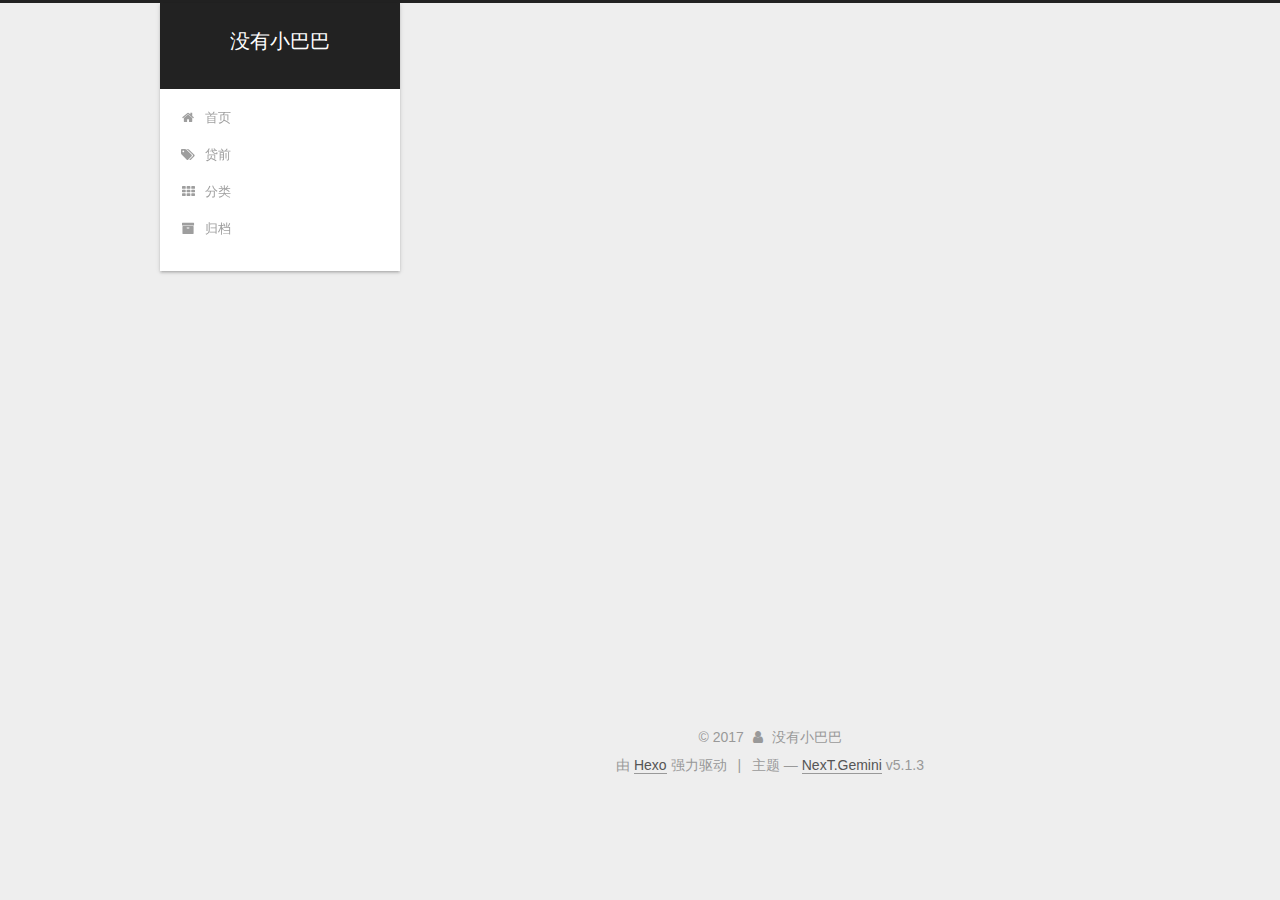
<file: tags/hexo/index.html>
<!DOCTYPE html>



  


<html class="theme-next gemini use-motion" lang="zh-Hans">
<head>
  <meta charset="UTF-8"/>
<meta http-equiv="X-UA-Compatible" content="IE=edge" />
<meta name="viewport" content="width=device-width, initial-scale=1, maximum-scale=1"/>
<meta name="theme-color" content="#222">









<meta http-equiv="Cache-Control" content="no-transform" />
<meta http-equiv="Cache-Control" content="no-siteapp" />
















  
  
  <link href="/lib/fancybox/source/jquery.fancybox.css?v=2.1.5" rel="stylesheet" type="text/css" />







<link href="/lib/font-awesome/css/font-awesome.min.css?v=4.6.2" rel="stylesheet" type="text/css" />

<link href="/css/main.css?v=5.1.3" rel="stylesheet" type="text/css" />


  <link rel="apple-touch-icon" sizes="180x180" href="/images/apple-touch-icon-next.png?v=5.1.3">


  <link rel="icon" type="image/png" sizes="32x32" href="/images/favicon-32x32-next.png?v=5.1.3">


  <link rel="icon" type="image/png" sizes="16x16" href="/images/favicon-16x16-next.png?v=5.1.3">


  <link rel="mask-icon" href="/images/logo.svg?v=5.1.3" color="#222">





  <meta name="keywords" content="Hexo, NexT" />










<meta property="og:type" content="website">
<meta property="og:title" content="没有小巴巴">
<meta property="og:url" content="http://yoursite.com/tags/hexo/index.html">
<meta property="og:site_name" content="没有小巴巴">
<meta property="og:locale" content="zh-Hans">
<meta name="twitter:card" content="summary">
<meta name="twitter:title" content="没有小巴巴">



<script type="text/javascript" id="hexo.configurations">
  var NexT = window.NexT || {};
  var CONFIG = {
    root: '/',
    scheme: 'Gemini',
    version: '5.1.3',
    sidebar: {"position":"left","display":"post","offset":12,"b2t":false,"scrollpercent":false,"onmobile":false},
    fancybox: true,
    tabs: true,
    motion: {"enable":true,"async":false,"transition":{"post_block":"fadeIn","post_header":"slideDownIn","post_body":"slideDownIn","coll_header":"slideLeftIn","sidebar":"slideUpIn"}},
    duoshuo: {
      userId: '0',
      author: '博主'
    },
    algolia: {
      applicationID: '',
      apiKey: '',
      indexName: '',
      hits: {"per_page":10},
      labels: {"input_placeholder":"Search for Posts","hits_empty":"We didn't find any results for the search: ${query}","hits_stats":"${hits} results found in ${time} ms"}
    }
  };
</script>



  <link rel="canonical" href="http://yoursite.com/tags/hexo/"/>





  <title>标签: hexo | 没有小巴巴</title>
  








</head>

<body itemscope itemtype="http://schema.org/WebPage" lang="zh-Hans">

  
  
    
  

  <div class="container sidebar-position-left ">
    <div class="headband"></div>

    <header id="header" class="header" itemscope itemtype="http://schema.org/WPHeader">
      <div class="header-inner"><div class="site-brand-wrapper">
  <div class="site-meta ">
    

    <div class="custom-logo-site-title">
      <a href="/"  class="brand" rel="start">
        <span class="logo-line-before"><i></i></span>
        <span class="site-title">没有小巴巴</span>
        <span class="logo-line-after"><i></i></span>
      </a>
    </div>
      
        <p class="site-subtitle"></p>
      
  </div>

  <div class="site-nav-toggle">
    <button>
      <span class="btn-bar"></span>
      <span class="btn-bar"></span>
      <span class="btn-bar"></span>
    </button>
  </div>
</div>

<nav class="site-nav">
  

  
    <ul id="menu" class="menu">
      
        
        <li class="menu-item menu-item-home">
          <a href="/" rel="section">
            
              <i class="menu-item-icon fa fa-fw fa-home"></i> <br />
            
            首页
          </a>
        </li>
      
        
        <li class="menu-item menu-item-贷前">
          <a href="/tags/" rel="section">
            
              <i class="menu-item-icon fa fa-fw fa-tags"></i> <br />
            
            贷前
          </a>
        </li>
      
        
        <li class="menu-item menu-item-categories">
          <a href="/categories/" rel="section">
            
              <i class="menu-item-icon fa fa-fw fa-th"></i> <br />
            
            分类
          </a>
        </li>
      
        
        <li class="menu-item menu-item-archives">
          <a href="/archives/" rel="section">
            
              <i class="menu-item-icon fa fa-fw fa-archive"></i> <br />
            
            归档
          </a>
        </li>
      

      
    </ul>
  

  
</nav>



 </div>
    </header>

    <main id="main" class="main">
      <div class="main-inner">
        <div class="content-wrap">
          <div id="content" class="content">
            

  
  
  
  <div class="post-block tag">

    <div id="posts" class="posts-collapse">
      <div class="collection-title">
        <h1>hexo<small>标签</small>
        </h1>
      </div>

      
        

  <article class="post post-type-normal" itemscope itemtype="http://schema.org/Article">
    <header class="post-header">

      <h2 class="post-title">
        
            <a class="post-title-link" href="/2017/10/11/first/" itemprop="url">
              
                <span itemprop="name">next</span>
              
            </a>
        
      </h2>

      <div class="post-meta">
        <time class="post-time" itemprop="dateCreated"
              datetime="2017-10-11T14:32:56+08:00"
              content="2017-10-11 14:32:56" >
          10-11
        </time>
      </div>

    </header>
  </article>


      
    </div>

  </div>
  
  
  

  


          </div>
          


          

        </div>
        
          
  
  <div class="sidebar-toggle">
    <div class="sidebar-toggle-line-wrap">
      <span class="sidebar-toggle-line sidebar-toggle-line-first"></span>
      <span class="sidebar-toggle-line sidebar-toggle-line-middle"></span>
      <span class="sidebar-toggle-line sidebar-toggle-line-last"></span>
    </div>
  </div>

  <aside id="sidebar" class="sidebar">
    
    <div class="sidebar-inner">

      

      

      <section class="site-overview-wrap sidebar-panel sidebar-panel-active">
        <div class="site-overview">
          <div class="site-author motion-element" itemprop="author" itemscope itemtype="http://schema.org/Person">
            
              <p class="site-author-name" itemprop="name">没有小巴巴</p>
              <p class="site-description motion-element" itemprop="description"></p>
          </div>

          <nav class="site-state motion-element">

            
              <div class="site-state-item site-state-posts">
              
                <a href="/archives/">
              
                  <span class="site-state-item-count">3</span>
                  <span class="site-state-item-name">日志</span>
                </a>
              </div>
            

            
              
              
              <div class="site-state-item site-state-categories">
                <a href="/categories/index.html">
                  <span class="site-state-item-count">1</span>
                  <span class="site-state-item-name">分类</span>
                </a>
              </div>
            

            
              
              
              <div class="site-state-item site-state-tags">
                <a href="/tags/index.html">
                  <span class="site-state-item-count">2</span>
                  <span class="site-state-item-name">标签</span>
                </a>
              </div>
            

          </nav>

          

          <div class="links-of-author motion-element">
            
          </div>

          
          

          
          

          

        </div>
      </section>

      

      

    </div>
  </aside>


        
      </div>
    </main>

    <footer id="footer" class="footer">
      <div class="footer-inner">
        <div class="copyright">&copy; <span itemprop="copyrightYear">2017</span>
  <span class="with-love">
    <i class="fa fa-user"></i>
  </span>
  <span class="author" itemprop="copyrightHolder">没有小巴巴</span>

  
</div>


  <div class="powered-by">由 <a class="theme-link" target="_blank" href="https://hexo.io">Hexo</a> 强力驱动</div>



  <span class="post-meta-divider">|</span>



  <div class="theme-info">主题 &mdash; <a class="theme-link" target="_blank" href="https://github.com/iissnan/hexo-theme-next">NexT.Gemini</a> v5.1.3</div>




        







        
      </div>
    </footer>

    
      <div class="back-to-top">
        <i class="fa fa-arrow-up"></i>
        
      </div>
    

    

  </div>

  

<script type="text/javascript">
  if (Object.prototype.toString.call(window.Promise) !== '[object Function]') {
    window.Promise = null;
  }
</script>









  












  
  <script type="text/javascript" src="/lib/jquery/index.js?v=2.1.3"></script>

  
  <script type="text/javascript" src="/lib/fastclick/lib/fastclick.min.js?v=1.0.6"></script>

  
  <script type="text/javascript" src="/lib/jquery_lazyload/jquery.lazyload.js?v=1.9.7"></script>

  
  <script type="text/javascript" src="/lib/velocity/velocity.min.js?v=1.2.1"></script>

  
  <script type="text/javascript" src="/lib/velocity/velocity.ui.min.js?v=1.2.1"></script>

  
  <script type="text/javascript" src="/lib/fancybox/source/jquery.fancybox.pack.js?v=2.1.5"></script>


  


  <script type="text/javascript" src="/js/src/utils.js?v=5.1.3"></script>

  <script type="text/javascript" src="/js/src/motion.js?v=5.1.3"></script>



  
  


  <script type="text/javascript" src="/js/src/affix.js?v=5.1.3"></script>

  <script type="text/javascript" src="/js/src/schemes/pisces.js?v=5.1.3"></script>



  

  


  <script type="text/javascript" src="/js/src/bootstrap.js?v=5.1.3"></script>



  


  




	





  





  












  





  

  

  
  

  

  

  

</body>
</html>
</file>
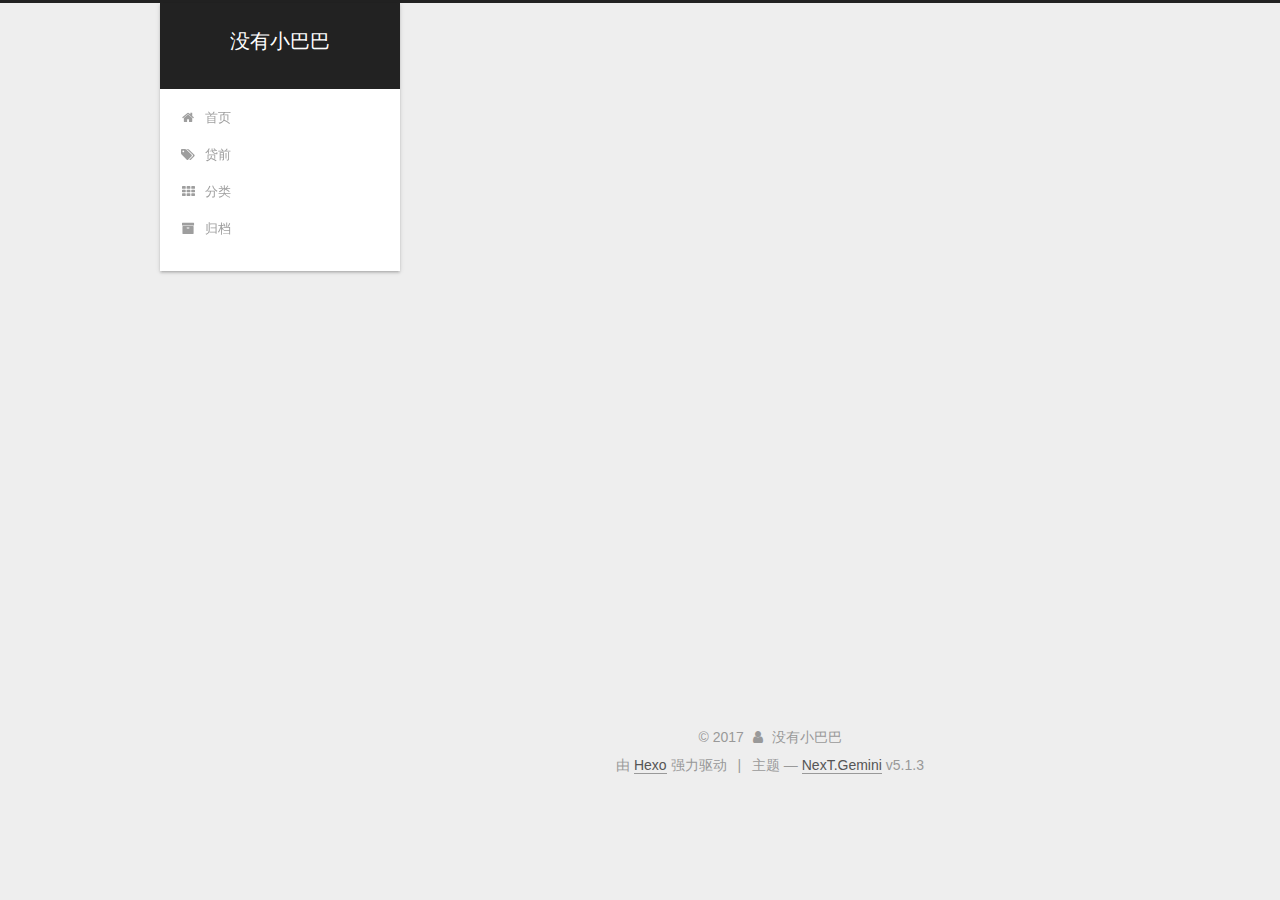
<file: tags/前端/index.html>
<!DOCTYPE html>



  


<html class="theme-next gemini use-motion" lang="zh-Hans">
<head>
  <meta charset="UTF-8"/>
<meta http-equiv="X-UA-Compatible" content="IE=edge" />
<meta name="viewport" content="width=device-width, initial-scale=1, maximum-scale=1"/>
<meta name="theme-color" content="#222">









<meta http-equiv="Cache-Control" content="no-transform" />
<meta http-equiv="Cache-Control" content="no-siteapp" />
















  
  
  <link href="/lib/fancybox/source/jquery.fancybox.css?v=2.1.5" rel="stylesheet" type="text/css" />







<link href="/lib/font-awesome/css/font-awesome.min.css?v=4.6.2" rel="stylesheet" type="text/css" />

<link href="/css/main.css?v=5.1.3" rel="stylesheet" type="text/css" />


  <link rel="apple-touch-icon" sizes="180x180" href="/images/apple-touch-icon-next.png?v=5.1.3">


  <link rel="icon" type="image/png" sizes="32x32" href="/images/favicon-32x32-next.png?v=5.1.3">


  <link rel="icon" type="image/png" sizes="16x16" href="/images/favicon-16x16-next.png?v=5.1.3">


  <link rel="mask-icon" href="/images/logo.svg?v=5.1.3" color="#222">





  <meta name="keywords" content="Hexo, NexT" />










<meta property="og:type" content="website">
<meta property="og:title" content="没有小巴巴">
<meta property="og:url" content="http://yoursite.com/tags/前端/index.html">
<meta property="og:site_name" content="没有小巴巴">
<meta property="og:locale" content="zh-Hans">
<meta name="twitter:card" content="summary">
<meta name="twitter:title" content="没有小巴巴">



<script type="text/javascript" id="hexo.configurations">
  var NexT = window.NexT || {};
  var CONFIG = {
    root: '/',
    scheme: 'Gemini',
    version: '5.1.3',
    sidebar: {"position":"left","display":"post","offset":12,"b2t":false,"scrollpercent":false,"onmobile":false},
    fancybox: true,
    tabs: true,
    motion: {"enable":true,"async":false,"transition":{"post_block":"fadeIn","post_header":"slideDownIn","post_body":"slideDownIn","coll_header":"slideLeftIn","sidebar":"slideUpIn"}},
    duoshuo: {
      userId: '0',
      author: '博主'
    },
    algolia: {
      applicationID: '',
      apiKey: '',
      indexName: '',
      hits: {"per_page":10},
      labels: {"input_placeholder":"Search for Posts","hits_empty":"We didn't find any results for the search: ${query}","hits_stats":"${hits} results found in ${time} ms"}
    }
  };
</script>



  <link rel="canonical" href="http://yoursite.com/tags/前端/"/>





  <title>标签: 前端 | 没有小巴巴</title>
  








</head>

<body itemscope itemtype="http://schema.org/WebPage" lang="zh-Hans">

  
  
    
  

  <div class="container sidebar-position-left ">
    <div class="headband"></div>

    <header id="header" class="header" itemscope itemtype="http://schema.org/WPHeader">
      <div class="header-inner"><div class="site-brand-wrapper">
  <div class="site-meta ">
    

    <div class="custom-logo-site-title">
      <a href="/"  class="brand" rel="start">
        <span class="logo-line-before"><i></i></span>
        <span class="site-title">没有小巴巴</span>
        <span class="logo-line-after"><i></i></span>
      </a>
    </div>
      
        <p class="site-subtitle"></p>
      
  </div>

  <div class="site-nav-toggle">
    <button>
      <span class="btn-bar"></span>
      <span class="btn-bar"></span>
      <span class="btn-bar"></span>
    </button>
  </div>
</div>

<nav class="site-nav">
  

  
    <ul id="menu" class="menu">
      
        
        <li class="menu-item menu-item-home">
          <a href="/" rel="section">
            
              <i class="menu-item-icon fa fa-fw fa-home"></i> <br />
            
            首页
          </a>
        </li>
      
        
        <li class="menu-item menu-item-贷前">
          <a href="/tags/" rel="section">
            
              <i class="menu-item-icon fa fa-fw fa-tags"></i> <br />
            
            贷前
          </a>
        </li>
      
        
        <li class="menu-item menu-item-categories">
          <a href="/categories/" rel="section">
            
              <i class="menu-item-icon fa fa-fw fa-th"></i> <br />
            
            分类
          </a>
        </li>
      
        
        <li class="menu-item menu-item-archives">
          <a href="/archives/" rel="section">
            
              <i class="menu-item-icon fa fa-fw fa-archive"></i> <br />
            
            归档
          </a>
        </li>
      

      
    </ul>
  

  
</nav>



 </div>
    </header>

    <main id="main" class="main">
      <div class="main-inner">
        <div class="content-wrap">
          <div id="content" class="content">
            

  
  
  
  <div class="post-block tag">

    <div id="posts" class="posts-collapse">
      <div class="collection-title">
        <h1>前端<small>标签</small>
        </h1>
      </div>

      
        

  <article class="post post-type-normal" itemscope itemtype="http://schema.org/Article">
    <header class="post-header">

      <h2 class="post-title">
        
            <a class="post-title-link" href="/2017/10/11/first/" itemprop="url">
              
                <span itemprop="name">next</span>
              
            </a>
        
      </h2>

      <div class="post-meta">
        <time class="post-time" itemprop="dateCreated"
              datetime="2017-10-11T14:32:56+08:00"
              content="2017-10-11 14:32:56" >
          10-11
        </time>
      </div>

    </header>
  </article>


      
    </div>

  </div>
  
  
  

  


          </div>
          


          

        </div>
        
          
  
  <div class="sidebar-toggle">
    <div class="sidebar-toggle-line-wrap">
      <span class="sidebar-toggle-line sidebar-toggle-line-first"></span>
      <span class="sidebar-toggle-line sidebar-toggle-line-middle"></span>
      <span class="sidebar-toggle-line sidebar-toggle-line-last"></span>
    </div>
  </div>

  <aside id="sidebar" class="sidebar">
    
    <div class="sidebar-inner">

      

      

      <section class="site-overview-wrap sidebar-panel sidebar-panel-active">
        <div class="site-overview">
          <div class="site-author motion-element" itemprop="author" itemscope itemtype="http://schema.org/Person">
            
              <p class="site-author-name" itemprop="name">没有小巴巴</p>
              <p class="site-description motion-element" itemprop="description"></p>
          </div>

          <nav class="site-state motion-element">

            
              <div class="site-state-item site-state-posts">
              
                <a href="/archives/">
              
                  <span class="site-state-item-count">3</span>
                  <span class="site-state-item-name">日志</span>
                </a>
              </div>
            

            
              
              
              <div class="site-state-item site-state-categories">
                <a href="/categories/index.html">
                  <span class="site-state-item-count">1</span>
                  <span class="site-state-item-name">分类</span>
                </a>
              </div>
            

            
              
              
              <div class="site-state-item site-state-tags">
                <a href="/tags/index.html">
                  <span class="site-state-item-count">2</span>
                  <span class="site-state-item-name">标签</span>
                </a>
              </div>
            

          </nav>

          

          <div class="links-of-author motion-element">
            
          </div>

          
          

          
          

          

        </div>
      </section>

      

      

    </div>
  </aside>


        
      </div>
    </main>

    <footer id="footer" class="footer">
      <div class="footer-inner">
        <div class="copyright">&copy; <span itemprop="copyrightYear">2017</span>
  <span class="with-love">
    <i class="fa fa-user"></i>
  </span>
  <span class="author" itemprop="copyrightHolder">没有小巴巴</span>

  
</div>


  <div class="powered-by">由 <a class="theme-link" target="_blank" href="https://hexo.io">Hexo</a> 强力驱动</div>



  <span class="post-meta-divider">|</span>



  <div class="theme-info">主题 &mdash; <a class="theme-link" target="_blank" href="https://github.com/iissnan/hexo-theme-next">NexT.Gemini</a> v5.1.3</div>




        







        
      </div>
    </footer>

    
      <div class="back-to-top">
        <i class="fa fa-arrow-up"></i>
        
      </div>
    

    

  </div>

  

<script type="text/javascript">
  if (Object.prototype.toString.call(window.Promise) !== '[object Function]') {
    window.Promise = null;
  }
</script>









  












  
  <script type="text/javascript" src="/lib/jquery/index.js?v=2.1.3"></script>

  
  <script type="text/javascript" src="/lib/fastclick/lib/fastclick.min.js?v=1.0.6"></script>

  
  <script type="text/javascript" src="/lib/jquery_lazyload/jquery.lazyload.js?v=1.9.7"></script>

  
  <script type="text/javascript" src="/lib/velocity/velocity.min.js?v=1.2.1"></script>

  
  <script type="text/javascript" src="/lib/velocity/velocity.ui.min.js?v=1.2.1"></script>

  
  <script type="text/javascript" src="/lib/fancybox/source/jquery.fancybox.pack.js?v=2.1.5"></script>


  


  <script type="text/javascript" src="/js/src/utils.js?v=5.1.3"></script>

  <script type="text/javascript" src="/js/src/motion.js?v=5.1.3"></script>



  
  


  <script type="text/javascript" src="/js/src/affix.js?v=5.1.3"></script>

  <script type="text/javascript" src="/js/src/schemes/pisces.js?v=5.1.3"></script>



  

  


  <script type="text/javascript" src="/js/src/bootstrap.js?v=5.1.3"></script>



  


  




	





  





  












  





  

  

  
  

  

  

  

</body>
</html>
</file>
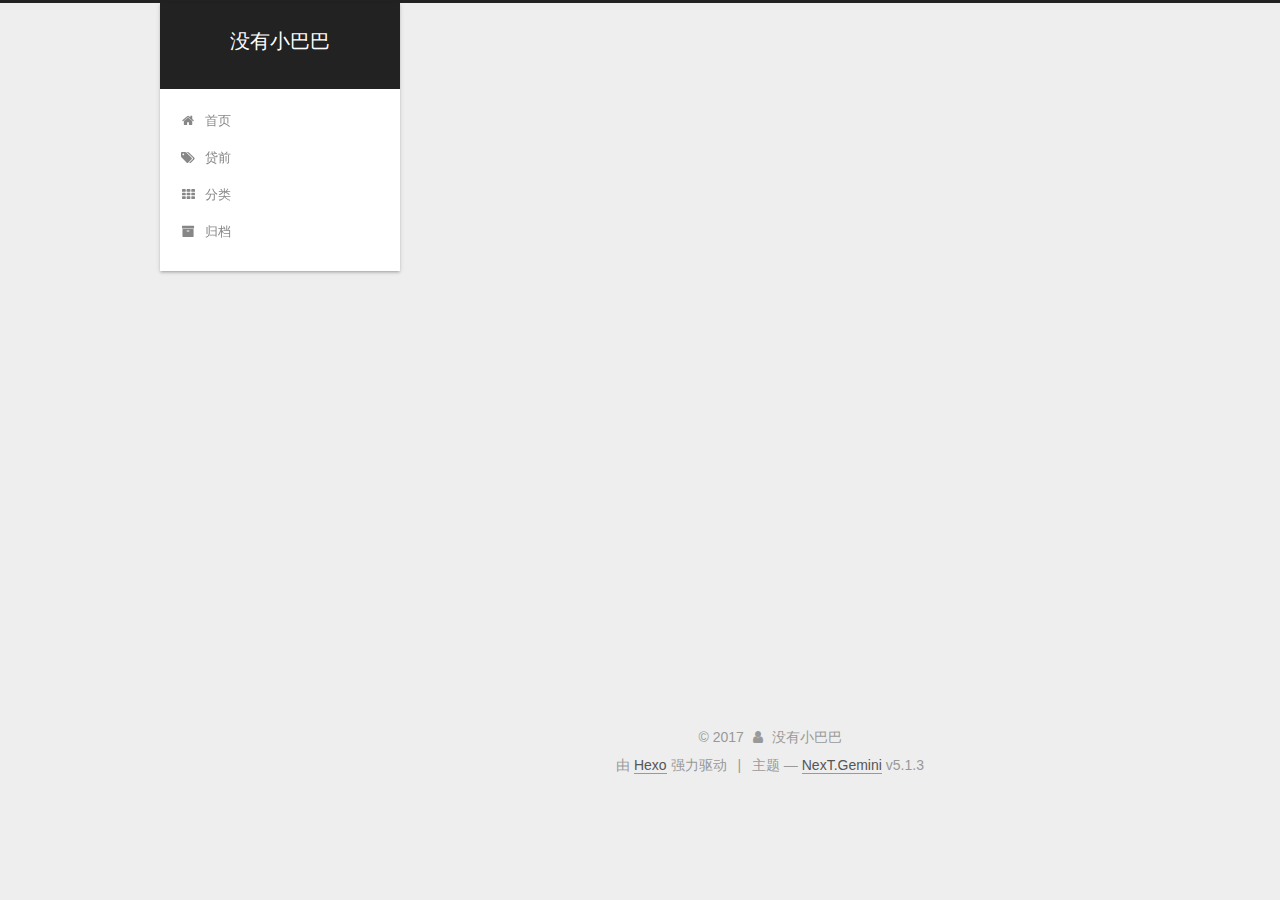
<file: archives/2017/10/index.html>
<!DOCTYPE html>



  


<html class="theme-next gemini use-motion" lang="zh-Hans">
<head>
  <meta charset="UTF-8"/>
<meta http-equiv="X-UA-Compatible" content="IE=edge" />
<meta name="viewport" content="width=device-width, initial-scale=1, maximum-scale=1"/>
<meta name="theme-color" content="#222">









<meta http-equiv="Cache-Control" content="no-transform" />
<meta http-equiv="Cache-Control" content="no-siteapp" />
















  
  
  <link href="/lib/fancybox/source/jquery.fancybox.css?v=2.1.5" rel="stylesheet" type="text/css" />







<link href="/lib/font-awesome/css/font-awesome.min.css?v=4.6.2" rel="stylesheet" type="text/css" />

<link href="/css/main.css?v=5.1.3" rel="stylesheet" type="text/css" />


  <link rel="apple-touch-icon" sizes="180x180" href="/images/apple-touch-icon-next.png?v=5.1.3">


  <link rel="icon" type="image/png" sizes="32x32" href="/images/favicon-32x32-next.png?v=5.1.3">


  <link rel="icon" type="image/png" sizes="16x16" href="/images/favicon-16x16-next.png?v=5.1.3">


  <link rel="mask-icon" href="/images/logo.svg?v=5.1.3" color="#222">





  <meta name="keywords" content="Hexo, NexT" />










<meta property="og:type" content="website">
<meta property="og:title" content="没有小巴巴">
<meta property="og:url" content="http://yoursite.com/archives/2017/10/index.html">
<meta property="og:site_name" content="没有小巴巴">
<meta property="og:locale" content="zh-Hans">
<meta name="twitter:card" content="summary">
<meta name="twitter:title" content="没有小巴巴">



<script type="text/javascript" id="hexo.configurations">
  var NexT = window.NexT || {};
  var CONFIG = {
    root: '/',
    scheme: 'Gemini',
    version: '5.1.3',
    sidebar: {"position":"left","display":"post","offset":12,"b2t":false,"scrollpercent":false,"onmobile":false},
    fancybox: true,
    tabs: true,
    motion: {"enable":true,"async":false,"transition":{"post_block":"fadeIn","post_header":"slideDownIn","post_body":"slideDownIn","coll_header":"slideLeftIn","sidebar":"slideUpIn"}},
    duoshuo: {
      userId: '0',
      author: '博主'
    },
    algolia: {
      applicationID: '',
      apiKey: '',
      indexName: '',
      hits: {"per_page":10},
      labels: {"input_placeholder":"Search for Posts","hits_empty":"We didn't find any results for the search: ${query}","hits_stats":"${hits} results found in ${time} ms"}
    }
  };
</script>



  <link rel="canonical" href="http://yoursite.com/archives/2017/10/"/>





  <title>归档 | 没有小巴巴</title>
  








</head>

<body itemscope itemtype="http://schema.org/WebPage" lang="zh-Hans">

  
  
    
  

  <div class="container sidebar-position-left page-archive">
    <div class="headband"></div>

    <header id="header" class="header" itemscope itemtype="http://schema.org/WPHeader">
      <div class="header-inner"><div class="site-brand-wrapper">
  <div class="site-meta ">
    

    <div class="custom-logo-site-title">
      <a href="/"  class="brand" rel="start">
        <span class="logo-line-before"><i></i></span>
        <span class="site-title">没有小巴巴</span>
        <span class="logo-line-after"><i></i></span>
      </a>
    </div>
      
        <p class="site-subtitle"></p>
      
  </div>

  <div class="site-nav-toggle">
    <button>
      <span class="btn-bar"></span>
      <span class="btn-bar"></span>
      <span class="btn-bar"></span>
    </button>
  </div>
</div>

<nav class="site-nav">
  

  
    <ul id="menu" class="menu">
      
        
        <li class="menu-item menu-item-home">
          <a href="/" rel="section">
            
              <i class="menu-item-icon fa fa-fw fa-home"></i> <br />
            
            首页
          </a>
        </li>
      
        
        <li class="menu-item menu-item-贷前">
          <a href="/tags/" rel="section">
            
              <i class="menu-item-icon fa fa-fw fa-tags"></i> <br />
            
            贷前
          </a>
        </li>
      
        
        <li class="menu-item menu-item-categories">
          <a href="/categories/" rel="section">
            
              <i class="menu-item-icon fa fa-fw fa-th"></i> <br />
            
            分类
          </a>
        </li>
      
        
        <li class="menu-item menu-item-archives">
          <a href="/archives/" rel="section">
            
              <i class="menu-item-icon fa fa-fw fa-archive"></i> <br />
            
            归档
          </a>
        </li>
      

      
    </ul>
  

  
</nav>



 </div>
    </header>

    <main id="main" class="main">
      <div class="main-inner">
        <div class="content-wrap">
          <div id="content" class="content">
            

  
  
  
  <div class="post-block archive">
    <div id="posts" class="posts-collapse">
      <span class="archive-move-on"></span>

      <span class="archive-page-counter">
        
        
        
          
        
        嗯..! 目前共计 3 篇日志。 继续努力。
      </span>

      

        
        
        

        
          
          <div class="collection-title">
            <h1 class="archive-year" id="archive-year-2017">2017</h1>
          </div>
        
        

        

  <article class="post post-type-normal" itemscope itemtype="http://schema.org/Article">
    <header class="post-header">

      <h2 class="post-title">
        
            <a class="post-title-link" href="/2017/10/11/two/" itemprop="url">
              
                <span itemprop="name">Front-matter</span>
              
            </a>
        
      </h2>

      <div class="post-meta">
        <time class="post-time" itemprop="dateCreated"
              datetime="2017-10-11T15:09:49+08:00"
              content="2017-10-11 15:09:49" >
          10-11
        </time>
      </div>

    </header>
  </article>



      

        
        
        

        
        

        

  <article class="post post-type-normal" itemscope itemtype="http://schema.org/Article">
    <header class="post-header">

      <h2 class="post-title">
        
            <a class="post-title-link" href="/2017/10/11/first/" itemprop="url">
              
                <span itemprop="name">next</span>
              
            </a>
        
      </h2>

      <div class="post-meta">
        <time class="post-time" itemprop="dateCreated"
              datetime="2017-10-11T14:32:56+08:00"
              content="2017-10-11 14:32:56" >
          10-11
        </time>
      </div>

    </header>
  </article>



      

        
        
        

        
        

        

  <article class="post post-type-normal" itemscope itemtype="http://schema.org/Article">
    <header class="post-header">

      <h2 class="post-title">
        
            <a class="post-title-link" href="/2017/10/09/hello-world/" itemprop="url">
              
                <span itemprop="name">study</span>
              
            </a>
        
      </h2>

      <div class="post-meta">
        <time class="post-time" itemprop="dateCreated"
              datetime="2017-10-09T17:31:21+08:00"
              content="2017-10-09 17:31:21" >
          10-09
        </time>
      </div>

    </header>
  </article>



      

    </div>
  </div>
  
  
  

  



          </div>
          


          

        </div>
        
          
  
  <div class="sidebar-toggle">
    <div class="sidebar-toggle-line-wrap">
      <span class="sidebar-toggle-line sidebar-toggle-line-first"></span>
      <span class="sidebar-toggle-line sidebar-toggle-line-middle"></span>
      <span class="sidebar-toggle-line sidebar-toggle-line-last"></span>
    </div>
  </div>

  <aside id="sidebar" class="sidebar">
    
    <div class="sidebar-inner">

      

      

      <section class="site-overview-wrap sidebar-panel sidebar-panel-active">
        <div class="site-overview">
          <div class="site-author motion-element" itemprop="author" itemscope itemtype="http://schema.org/Person">
            
              <p class="site-author-name" itemprop="name">没有小巴巴</p>
              <p class="site-description motion-element" itemprop="description"></p>
          </div>

          <nav class="site-state motion-element">

            
              <div class="site-state-item site-state-posts">
              
                <a href="/archives/">
              
                  <span class="site-state-item-count">3</span>
                  <span class="site-state-item-name">日志</span>
                </a>
              </div>
            

            
              
              
              <div class="site-state-item site-state-categories">
                <a href="/categories/index.html">
                  <span class="site-state-item-count">1</span>
                  <span class="site-state-item-name">分类</span>
                </a>
              </div>
            

            
              
              
              <div class="site-state-item site-state-tags">
                <a href="/tags/index.html">
                  <span class="site-state-item-count">2</span>
                  <span class="site-state-item-name">标签</span>
                </a>
              </div>
            

          </nav>

          

          <div class="links-of-author motion-element">
            
          </div>

          
          

          
          

          

        </div>
      </section>

      

      

    </div>
  </aside>


        
      </div>
    </main>

    <footer id="footer" class="footer">
      <div class="footer-inner">
        <div class="copyright">&copy; <span itemprop="copyrightYear">2017</span>
  <span class="with-love">
    <i class="fa fa-user"></i>
  </span>
  <span class="author" itemprop="copyrightHolder">没有小巴巴</span>

  
</div>


  <div class="powered-by">由 <a class="theme-link" target="_blank" href="https://hexo.io">Hexo</a> 强力驱动</div>



  <span class="post-meta-divider">|</span>



  <div class="theme-info">主题 &mdash; <a class="theme-link" target="_blank" href="https://github.com/iissnan/hexo-theme-next">NexT.Gemini</a> v5.1.3</div>




        







        
      </div>
    </footer>

    
      <div class="back-to-top">
        <i class="fa fa-arrow-up"></i>
        
      </div>
    

    

  </div>

  

<script type="text/javascript">
  if (Object.prototype.toString.call(window.Promise) !== '[object Function]') {
    window.Promise = null;
  }
</script>









  












  
  <script type="text/javascript" src="/lib/jquery/index.js?v=2.1.3"></script>

  
  <script type="text/javascript" src="/lib/fastclick/lib/fastclick.min.js?v=1.0.6"></script>

  
  <script type="text/javascript" src="/lib/jquery_lazyload/jquery.lazyload.js?v=1.9.7"></script>

  
  <script type="text/javascript" src="/lib/velocity/velocity.min.js?v=1.2.1"></script>

  
  <script type="text/javascript" src="/lib/velocity/velocity.ui.min.js?v=1.2.1"></script>

  
  <script type="text/javascript" src="/lib/fancybox/source/jquery.fancybox.pack.js?v=2.1.5"></script>


  


  <script type="text/javascript" src="/js/src/utils.js?v=5.1.3"></script>

  <script type="text/javascript" src="/js/src/motion.js?v=5.1.3"></script>



  
  


  <script type="text/javascript" src="/js/src/affix.js?v=5.1.3"></script>

  <script type="text/javascript" src="/js/src/schemes/pisces.js?v=5.1.3"></script>



  

  


  <script type="text/javascript" src="/js/src/bootstrap.js?v=5.1.3"></script>



  


  




	





  





  












  





  

  

  
  

  

  

  

</body>
</html>
</file>
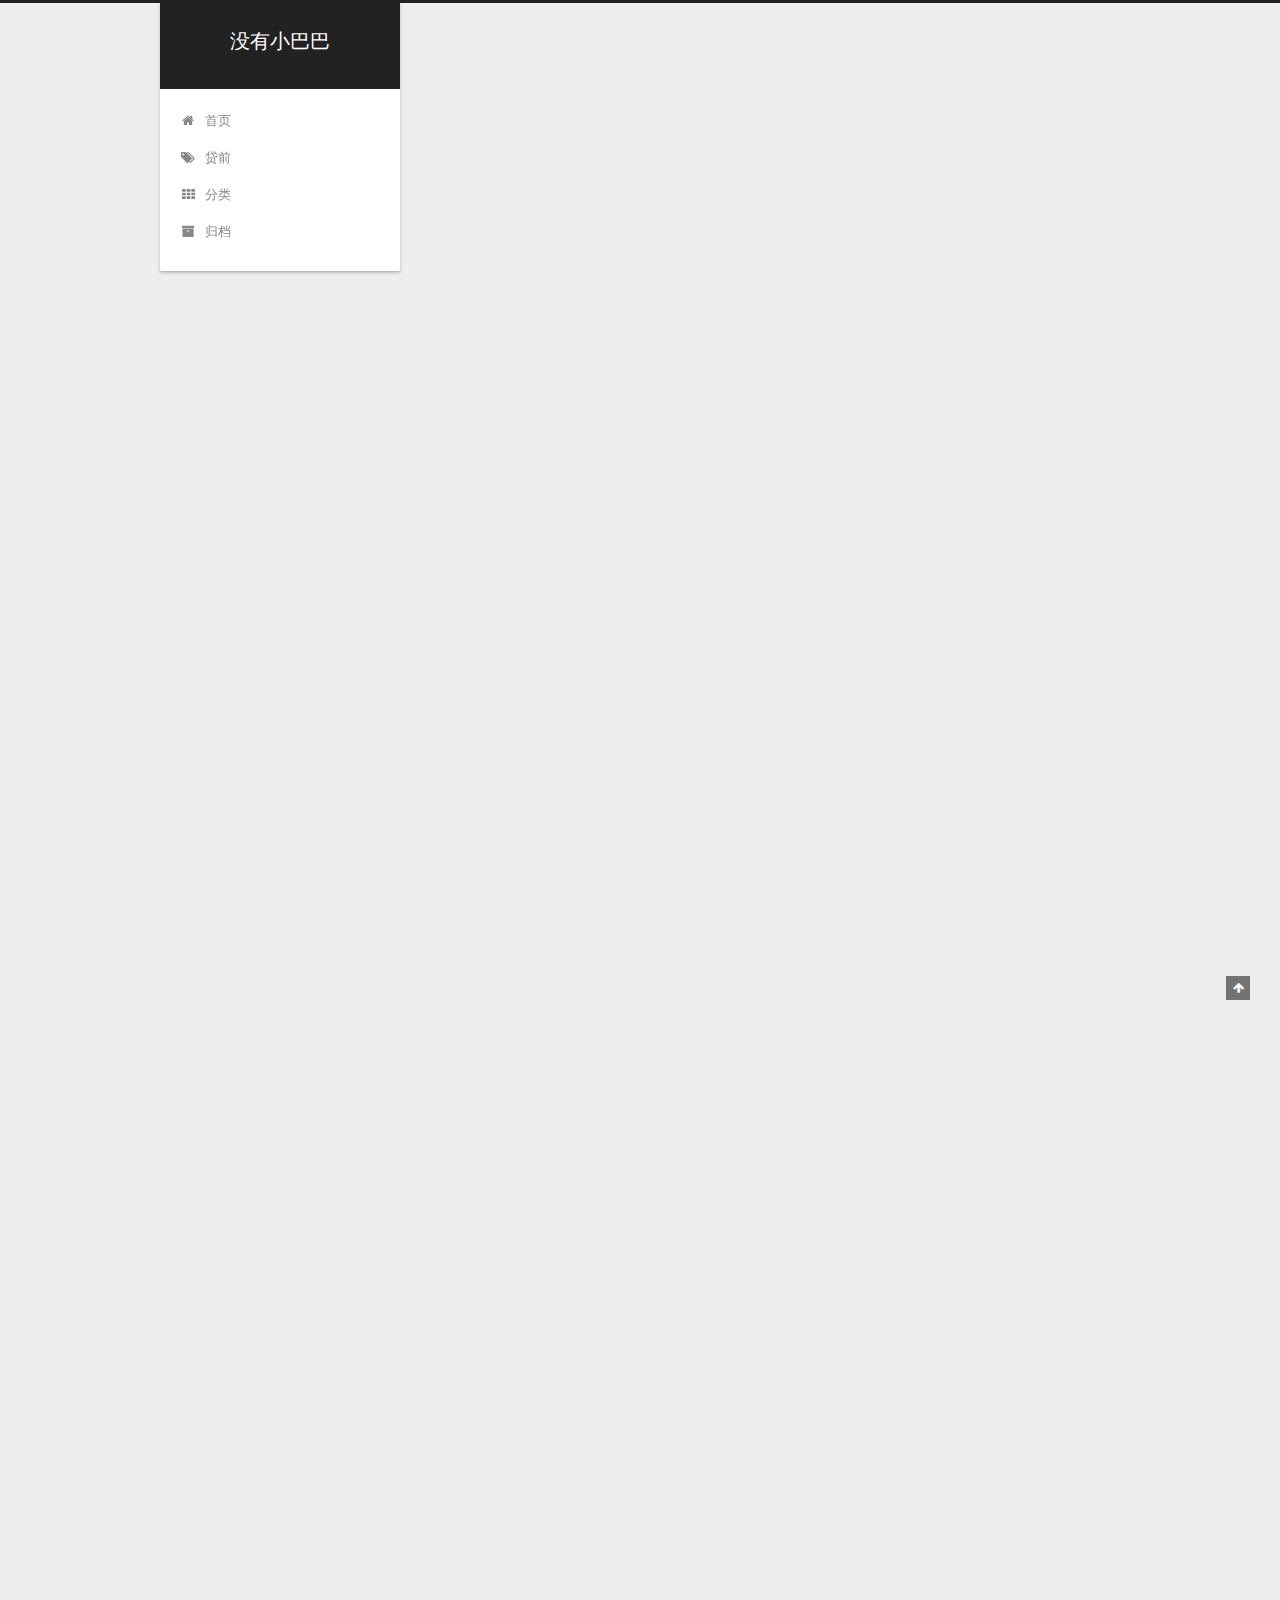
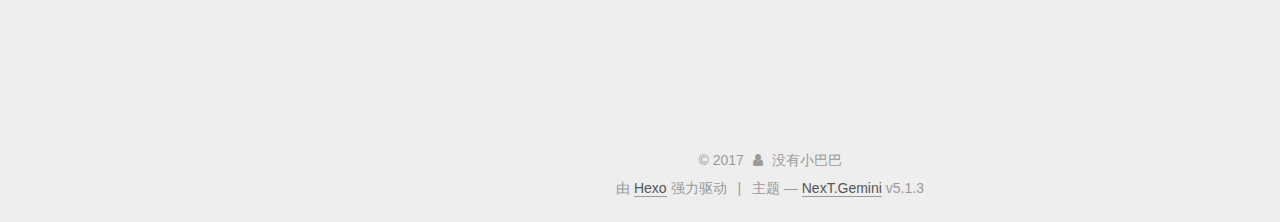
<file: 2017/10/11/first/index.html>
<!DOCTYPE html>



  


<html class="theme-next gemini use-motion" lang="zh-Hans">
<head>
  <meta charset="UTF-8"/>
<meta http-equiv="X-UA-Compatible" content="IE=edge" />
<meta name="viewport" content="width=device-width, initial-scale=1, maximum-scale=1"/>
<meta name="theme-color" content="#222">









<meta http-equiv="Cache-Control" content="no-transform" />
<meta http-equiv="Cache-Control" content="no-siteapp" />
















  
  
  <link href="/lib/fancybox/source/jquery.fancybox.css?v=2.1.5" rel="stylesheet" type="text/css" />







<link href="/lib/font-awesome/css/font-awesome.min.css?v=4.6.2" rel="stylesheet" type="text/css" />

<link href="/css/main.css?v=5.1.3" rel="stylesheet" type="text/css" />


  <link rel="apple-touch-icon" sizes="180x180" href="/images/apple-touch-icon-next.png?v=5.1.3">


  <link rel="icon" type="image/png" sizes="32x32" href="/images/favicon-32x32-next.png?v=5.1.3">


  <link rel="icon" type="image/png" sizes="16x16" href="/images/favicon-16x16-next.png?v=5.1.3">


  <link rel="mask-icon" href="/images/logo.svg?v=5.1.3" color="#222">





  <meta name="keywords" content="前端,hexo," />










<meta name="description" content="next 主题进阶设定背景透明博客根目录 themes\next\source\css_schemes\Pisces_layout.styl这个文件的第65行background:删除掉 按钮背景博客根目录 themes\next\source\css_common\components\post\post-button.styl 第七行修改成background: transparent; 站点">
<meta name="keywords" content="前端,hexo">
<meta property="og:type" content="article">
<meta property="og:title" content="next">
<meta property="og:url" content="http://yoursite.com/2017/10/11/first/index.html">
<meta property="og:site_name" content="没有小巴巴">
<meta property="og:description" content="next 主题进阶设定背景透明博客根目录 themes\next\source\css_schemes\Pisces_layout.styl这个文件的第65行background:删除掉 按钮背景博客根目录 themes\next\source\css_common\components\post\post-button.styl 第七行修改成background: transparent; 站点">
<meta property="og:locale" content="zh-Hans">
<meta property="og:updated_time" content="2017-10-11T12:46:52.789Z">
<meta name="twitter:card" content="summary">
<meta name="twitter:title" content="next">
<meta name="twitter:description" content="next 主题进阶设定背景透明博客根目录 themes\next\source\css_schemes\Pisces_layout.styl这个文件的第65行background:删除掉 按钮背景博客根目录 themes\next\source\css_common\components\post\post-button.styl 第七行修改成background: transparent; 站点">



<script type="text/javascript" id="hexo.configurations">
  var NexT = window.NexT || {};
  var CONFIG = {
    root: '/',
    scheme: 'Gemini',
    version: '5.1.3',
    sidebar: {"position":"left","display":"post","offset":12,"b2t":false,"scrollpercent":false,"onmobile":false},
    fancybox: true,
    tabs: true,
    motion: {"enable":true,"async":false,"transition":{"post_block":"fadeIn","post_header":"slideDownIn","post_body":"slideDownIn","coll_header":"slideLeftIn","sidebar":"slideUpIn"}},
    duoshuo: {
      userId: '0',
      author: '博主'
    },
    algolia: {
      applicationID: '',
      apiKey: '',
      indexName: '',
      hits: {"per_page":10},
      labels: {"input_placeholder":"Search for Posts","hits_empty":"We didn't find any results for the search: ${query}","hits_stats":"${hits} results found in ${time} ms"}
    }
  };
</script>



  <link rel="canonical" href="http://yoursite.com/2017/10/11/first/"/>





  <title>next | 没有小巴巴</title>
  








</head>

<body itemscope itemtype="http://schema.org/WebPage" lang="zh-Hans">

  
  
    
  

  <div class="container sidebar-position-left page-post-detail">
    <div class="headband"></div>

    <header id="header" class="header" itemscope itemtype="http://schema.org/WPHeader">
      <div class="header-inner"><div class="site-brand-wrapper">
  <div class="site-meta ">
    

    <div class="custom-logo-site-title">
      <a href="/"  class="brand" rel="start">
        <span class="logo-line-before"><i></i></span>
        <span class="site-title">没有小巴巴</span>
        <span class="logo-line-after"><i></i></span>
      </a>
    </div>
      
        <p class="site-subtitle"></p>
      
  </div>

  <div class="site-nav-toggle">
    <button>
      <span class="btn-bar"></span>
      <span class="btn-bar"></span>
      <span class="btn-bar"></span>
    </button>
  </div>
</div>

<nav class="site-nav">
  

  
    <ul id="menu" class="menu">
      
        
        <li class="menu-item menu-item-home">
          <a href="/" rel="section">
            
              <i class="menu-item-icon fa fa-fw fa-home"></i> <br />
            
            首页
          </a>
        </li>
      
        
        <li class="menu-item menu-item-贷前">
          <a href="/tags/" rel="section">
            
              <i class="menu-item-icon fa fa-fw fa-tags"></i> <br />
            
            贷前
          </a>
        </li>
      
        
        <li class="menu-item menu-item-categories">
          <a href="/categories/" rel="section">
            
              <i class="menu-item-icon fa fa-fw fa-th"></i> <br />
            
            分类
          </a>
        </li>
      
        
        <li class="menu-item menu-item-archives">
          <a href="/archives/" rel="section">
            
              <i class="menu-item-icon fa fa-fw fa-archive"></i> <br />
            
            归档
          </a>
        </li>
      

      
    </ul>
  

  
</nav>



 </div>
    </header>

    <main id="main" class="main">
      <div class="main-inner">
        <div class="content-wrap">
          <div id="content" class="content">
            

  <div id="posts" class="posts-expand">
    

  

  
  
  

  <article class="post post-type-normal" itemscope itemtype="http://schema.org/Article">
  
  
  
  <div class="post-block">
    <link itemprop="mainEntityOfPage" href="http://yoursite.com/2017/10/11/first/">

    <span hidden itemprop="author" itemscope itemtype="http://schema.org/Person">
      <meta itemprop="name" content="没有小巴巴">
      <meta itemprop="description" content="">
      <meta itemprop="image" content="/images/avatar.gif">
    </span>

    <span hidden itemprop="publisher" itemscope itemtype="http://schema.org/Organization">
      <meta itemprop="name" content="没有小巴巴">
    </span>

    
      <header class="post-header">

        
        
          <h1 class="post-title" itemprop="name headline">next</h1>
        

        <div class="post-meta">
          <span class="post-time">
            
              <span class="post-meta-item-icon">
                <i class="fa fa-calendar-o"></i>
              </span>
              
                <span class="post-meta-item-text">发表于</span>
              
              <time title="创建于" itemprop="dateCreated datePublished" datetime="2017-10-11T14:32:56+08:00">
                2017-10-11 14:32:56
              </time>
            

            

            
          </span>

          
            <span class="post-category" >
            
              <span class="post-meta-divider">|</span>
            
              <span class="post-meta-item-icon">
                <i class="fa fa-folder-o"></i>
              </span>
              
                <span class="post-meta-item-text">分类于</span>
              
              
                <span itemprop="about" itemscope itemtype="http://schema.org/Thing">
                  <a href="/categories/前端/" itemprop="url" rel="index">
                    <span itemprop="name">前端</span>
                  </a>
                </span>

                
                
              
            </span>
          

          
            
          

          
          

          

          

          

        </div>
      </header>
    

    
    
    
    <div class="post-body" itemprop="articleBody">

      
      

      
        <h1 id="next-主题进阶设定"><a href="#next-主题进阶设定" class="headerlink" title="next 主题进阶设定"></a>next 主题进阶设定</h1><h2 id="背景透明"><a href="#背景透明" class="headerlink" title="背景透明"></a>背景透明</h2><p>博客根目录 themes\next\source\css_schemes\Pisces_layout.styl这个文件的<br>第65行background:删除掉</p>
<h2 id="按钮背景"><a href="#按钮背景" class="headerlink" title="按钮背景"></a>按钮背景</h2><p>博客根目录 themes\next\source\css_common\components\post\post-button.styl 第七行修改成background: transparent;</p>
<h2 id="站点概况背景"><a href="#站点概况背景" class="headerlink" title="站点概况背景"></a>站点概况背景</h2><p>博客根目录 themes\next\source\css_schemes\Pisces_sidebar.styl 18行删除</p>
<h2 id="菜单栏背景"><a href="#菜单栏背景" class="headerlink" title="菜单栏背景"></a>菜单栏背景</h2><p>next\source\css_schemes\Pisces_layout.styl 文件里.header-inner 这个选择器下的background 就是背景色</p>
<h2 id="最后一个就是修改网易云跟帖的样式"><a href="#最后一个就是修改网易云跟帖的样式" class="headerlink" title="最后一个就是修改网易云跟帖的样式"></a>最后一个就是修改网易云跟帖的样式</h2><p>因为网易云的样式都是网上的我们修改不了，只能覆盖</p>
<p><em>背景</em></p>
<p>yun-tie-sdk-wrap {<br>  background-color: transparent!important;<br>}</p>
<p><em>输入框背景</em></p>
<p>yun-tie-sdk-wrap .input-box .tie-textarea {<br>  background-color: transparent!important;<br>}</p>
<p><em>评论背景</em></p>
<p>yun-tie-sdk-wrap .single-tie {<br>  background-color: transparent!important;<br>}</p>
<p><em>最新，最热按钮背景</em></p>
<p>yun-tie-sdk-wrap .tie-tab-bar li.z-fcs {<br>  background-color: rgba(100,120,161,0.5)!important;<br>}</p>
<p><em>输入框获取焦点的边框颜色</em></p>
<p>yun-tie-sdk-wrap .input-box.z-fcs {<br>  border-color: #aaa!important;<br>}</p>

      
    </div>
    
    
    

    

    

    

    <footer class="post-footer">
      
        <div class="post-tags">
          
            <a href="/tags/前端/" rel="tag"># 前端</a>
          
            <a href="/tags/hexo/" rel="tag"># hexo</a>
          
        </div>
      

      
      
      

      
        <div class="post-nav">
          <div class="post-nav-next post-nav-item">
            
              <a href="/2017/10/09/hello-world/" rel="next" title="study">
                <i class="fa fa-chevron-left"></i> study
              </a>
            
          </div>

          <span class="post-nav-divider"></span>

          <div class="post-nav-prev post-nav-item">
            
              <a href="/2017/10/11/two/" rel="prev" title="Front-matter">
                Front-matter <i class="fa fa-chevron-right"></i>
              </a>
            
          </div>
        </div>
      

      
      
    </footer>
  </div>
  
  
  
  </article>



    <div class="post-spread">
      
    </div>
  </div>


          </div>
          


          

  



        </div>
        
          
  
  <div class="sidebar-toggle">
    <div class="sidebar-toggle-line-wrap">
      <span class="sidebar-toggle-line sidebar-toggle-line-first"></span>
      <span class="sidebar-toggle-line sidebar-toggle-line-middle"></span>
      <span class="sidebar-toggle-line sidebar-toggle-line-last"></span>
    </div>
  </div>

  <aside id="sidebar" class="sidebar">
    
    <div class="sidebar-inner">

      

      
        <ul class="sidebar-nav motion-element">
          <li class="sidebar-nav-toc sidebar-nav-active" data-target="post-toc-wrap">
            文章目录
          </li>
          <li class="sidebar-nav-overview" data-target="site-overview-wrap">
            站点概览
          </li>
        </ul>
      

      <section class="site-overview-wrap sidebar-panel">
        <div class="site-overview">
          <div class="site-author motion-element" itemprop="author" itemscope itemtype="http://schema.org/Person">
            
              <p class="site-author-name" itemprop="name">没有小巴巴</p>
              <p class="site-description motion-element" itemprop="description"></p>
          </div>

          <nav class="site-state motion-element">

            
              <div class="site-state-item site-state-posts">
              
                <a href="/archives/">
              
                  <span class="site-state-item-count">3</span>
                  <span class="site-state-item-name">日志</span>
                </a>
              </div>
            

            
              
              
              <div class="site-state-item site-state-categories">
                <a href="/categories/index.html">
                  <span class="site-state-item-count">1</span>
                  <span class="site-state-item-name">分类</span>
                </a>
              </div>
            

            
              
              
              <div class="site-state-item site-state-tags">
                <a href="/tags/index.html">
                  <span class="site-state-item-count">2</span>
                  <span class="site-state-item-name">标签</span>
                </a>
              </div>
            

          </nav>

          

          <div class="links-of-author motion-element">
            
          </div>

          
          

          
          

          

        </div>
      </section>

      
      <!--noindex-->
        <section class="post-toc-wrap motion-element sidebar-panel sidebar-panel-active">
          <div class="post-toc">

            
              
            

            
              <div class="post-toc-content"><ol class="nav"><li class="nav-item nav-level-1"><a class="nav-link" href="#next-主题进阶设定"><span class="nav-number">1.</span> <span class="nav-text">next 主题进阶设定</span></a><ol class="nav-child"><li class="nav-item nav-level-2"><a class="nav-link" href="#背景透明"><span class="nav-number">1.1.</span> <span class="nav-text">背景透明</span></a></li><li class="nav-item nav-level-2"><a class="nav-link" href="#按钮背景"><span class="nav-number">1.2.</span> <span class="nav-text">按钮背景</span></a></li><li class="nav-item nav-level-2"><a class="nav-link" href="#站点概况背景"><span class="nav-number">1.3.</span> <span class="nav-text">站点概况背景</span></a></li><li class="nav-item nav-level-2"><a class="nav-link" href="#菜单栏背景"><span class="nav-number">1.4.</span> <span class="nav-text">菜单栏背景</span></a></li><li class="nav-item nav-level-2"><a class="nav-link" href="#最后一个就是修改网易云跟帖的样式"><span class="nav-number">1.5.</span> <span class="nav-text">最后一个就是修改网易云跟帖的样式</span></a></li></ol></li></ol></div>
            

          </div>
        </section>
      <!--/noindex-->
      

      

    </div>
  </aside>


        
      </div>
    </main>

    <footer id="footer" class="footer">
      <div class="footer-inner">
        <div class="copyright">&copy; <span itemprop="copyrightYear">2017</span>
  <span class="with-love">
    <i class="fa fa-user"></i>
  </span>
  <span class="author" itemprop="copyrightHolder">没有小巴巴</span>

  
</div>


  <div class="powered-by">由 <a class="theme-link" target="_blank" href="https://hexo.io">Hexo</a> 强力驱动</div>



  <span class="post-meta-divider">|</span>



  <div class="theme-info">主题 &mdash; <a class="theme-link" target="_blank" href="https://github.com/iissnan/hexo-theme-next">NexT.Gemini</a> v5.1.3</div>




        







        
      </div>
    </footer>

    
      <div class="back-to-top">
        <i class="fa fa-arrow-up"></i>
        
      </div>
    

    

  </div>

  

<script type="text/javascript">
  if (Object.prototype.toString.call(window.Promise) !== '[object Function]') {
    window.Promise = null;
  }
</script>









  












  
  <script type="text/javascript" src="/lib/jquery/index.js?v=2.1.3"></script>

  
  <script type="text/javascript" src="/lib/fastclick/lib/fastclick.min.js?v=1.0.6"></script>

  
  <script type="text/javascript" src="/lib/jquery_lazyload/jquery.lazyload.js?v=1.9.7"></script>

  
  <script type="text/javascript" src="/lib/velocity/velocity.min.js?v=1.2.1"></script>

  
  <script type="text/javascript" src="/lib/velocity/velocity.ui.min.js?v=1.2.1"></script>

  
  <script type="text/javascript" src="/lib/fancybox/source/jquery.fancybox.pack.js?v=2.1.5"></script>


  


  <script type="text/javascript" src="/js/src/utils.js?v=5.1.3"></script>

  <script type="text/javascript" src="/js/src/motion.js?v=5.1.3"></script>



  
  


  <script type="text/javascript" src="/js/src/affix.js?v=5.1.3"></script>

  <script type="text/javascript" src="/js/src/schemes/pisces.js?v=5.1.3"></script>



  
  <script type="text/javascript" src="/js/src/scrollspy.js?v=5.1.3"></script>
<script type="text/javascript" src="/js/src/post-details.js?v=5.1.3"></script>



  


  <script type="text/javascript" src="/js/src/bootstrap.js?v=5.1.3"></script>



  


  




	





  





  












  





  

  

  
  

  

  

  

</body>
</html>
</file>
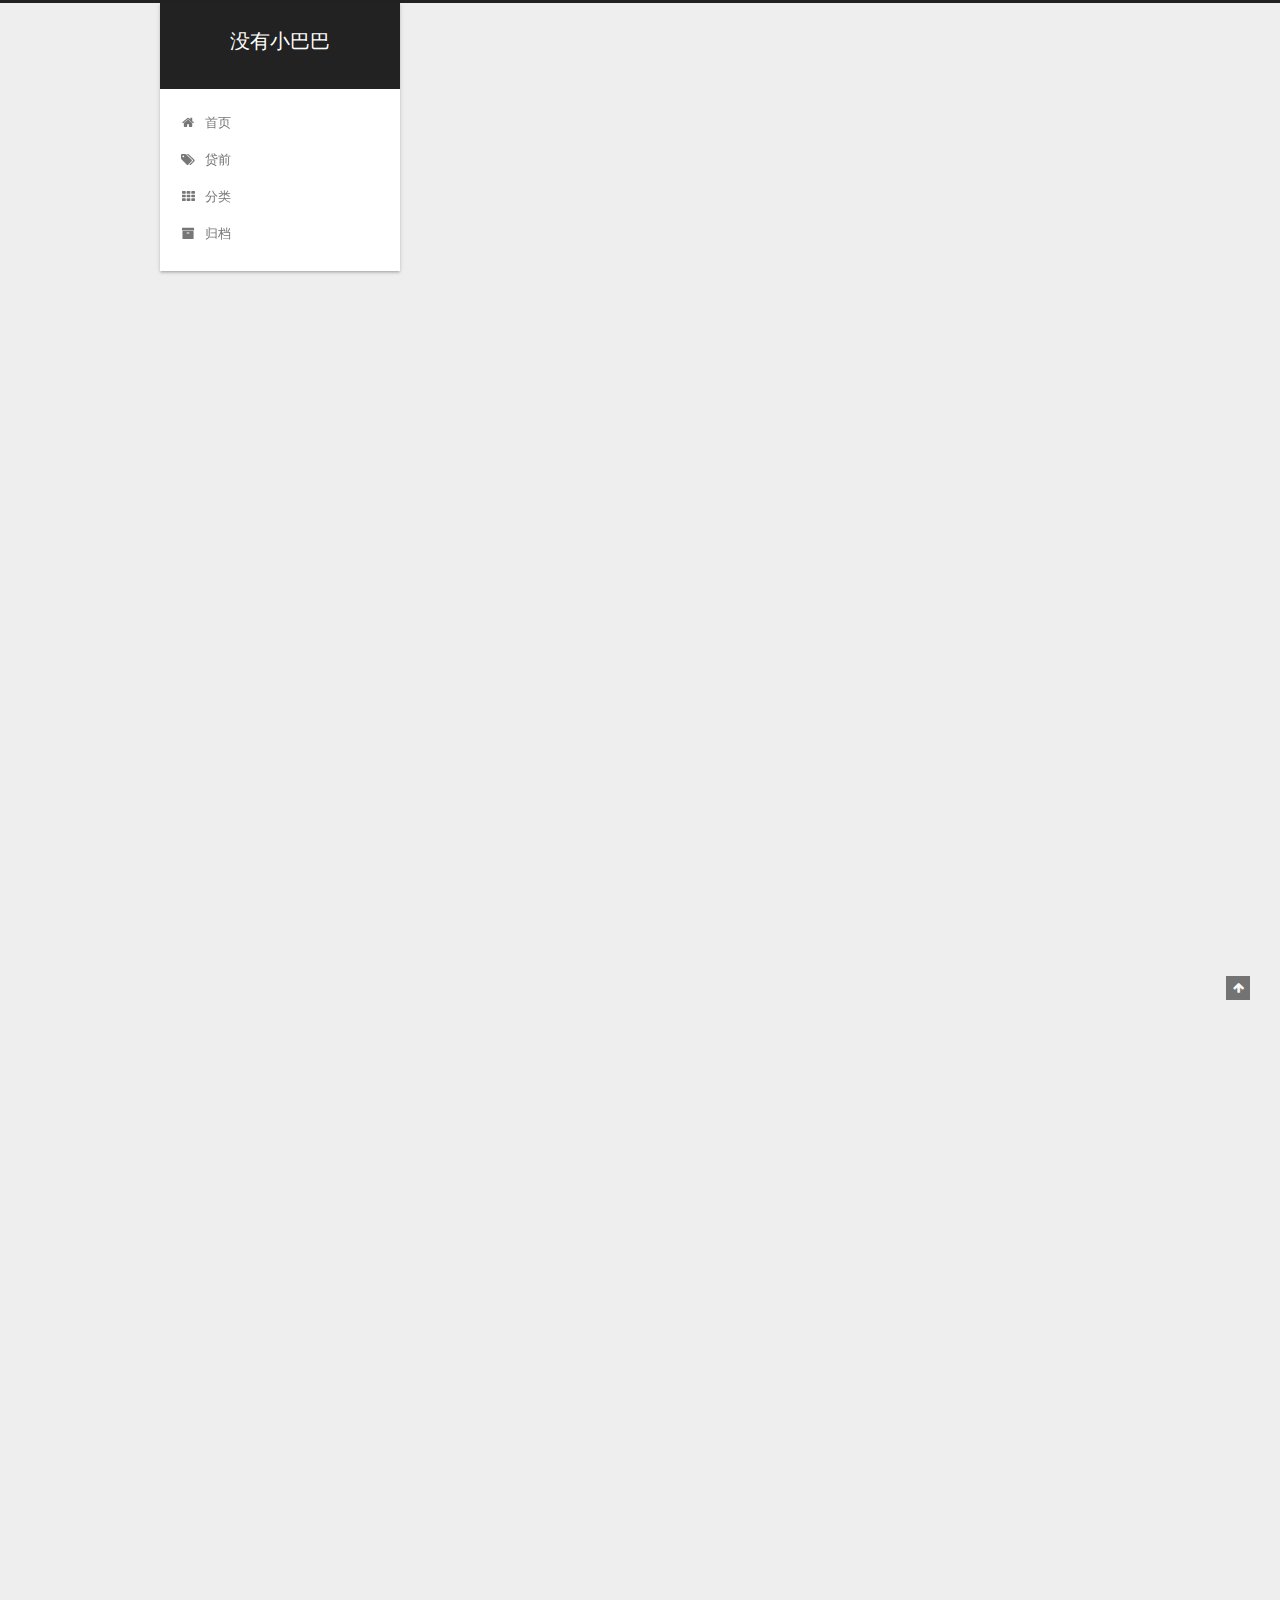
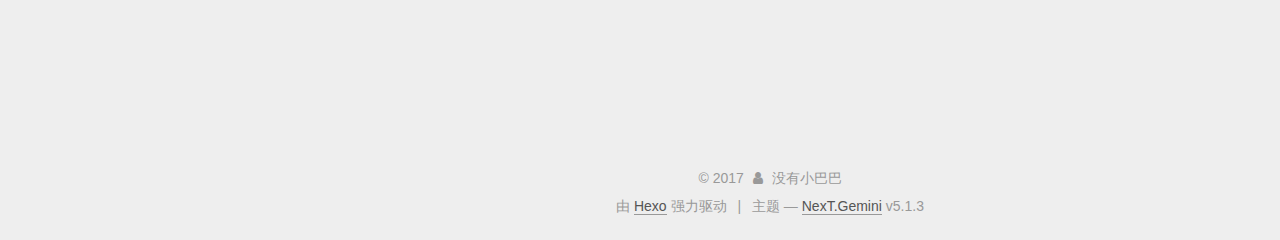
<file: 2017/10/11/two/index.html>
<!DOCTYPE html>



  


<html class="theme-next gemini use-motion" lang="zh-Hans">
<head>
  <meta charset="UTF-8"/>
<meta http-equiv="X-UA-Compatible" content="IE=edge" />
<meta name="viewport" content="width=device-width, initial-scale=1, maximum-scale=1"/>
<meta name="theme-color" content="#222">









<meta http-equiv="Cache-Control" content="no-transform" />
<meta http-equiv="Cache-Control" content="no-siteapp" />
















  
  
  <link href="/lib/fancybox/source/jquery.fancybox.css?v=2.1.5" rel="stylesheet" type="text/css" />







<link href="/lib/font-awesome/css/font-awesome.min.css?v=4.6.2" rel="stylesheet" type="text/css" />

<link href="/css/main.css?v=5.1.3" rel="stylesheet" type="text/css" />


  <link rel="apple-touch-icon" sizes="180x180" href="/images/apple-touch-icon-next.png?v=5.1.3">


  <link rel="icon" type="image/png" sizes="32x32" href="/images/favicon-32x32-next.png?v=5.1.3">


  <link rel="icon" type="image/png" sizes="16x16" href="/images/favicon-16x16-next.png?v=5.1.3">


  <link rel="mask-icon" href="/images/logo.svg?v=5.1.3" color="#222">





  <meta name="keywords" content="Hexo, NexT" />










<meta name="description" content="hexo搭建的博客如何给文章分类、标签(next主题)hexo 标签代码: tags: - 前端 - hexo categories: - 前端 在博客根目录输入 hexo new page tags 打开tags/index.md,并改成: title: 标签 date: 日期 type: &amp;quot;tags&amp;quot; comments: false hexo 分类分类同理 hexo new">
<meta property="og:type" content="article">
<meta property="og:title" content="Front-matter">
<meta property="og:url" content="http://yoursite.com/2017/10/11/two/index.html">
<meta property="og:site_name" content="没有小巴巴">
<meta property="og:description" content="hexo搭建的博客如何给文章分类、标签(next主题)hexo 标签代码: tags: - 前端 - hexo categories: - 前端 在博客根目录输入 hexo new page tags 打开tags/index.md,并改成: title: 标签 date: 日期 type: &amp;quot;tags&amp;quot; comments: false hexo 分类分类同理 hexo new">
<meta property="og:locale" content="zh-Hans">
<meta property="og:updated_time" content="2017-10-11T13:32:42.919Z">
<meta name="twitter:card" content="summary">
<meta name="twitter:title" content="Front-matter">
<meta name="twitter:description" content="hexo搭建的博客如何给文章分类、标签(next主题)hexo 标签代码: tags: - 前端 - hexo categories: - 前端 在博客根目录输入 hexo new page tags 打开tags/index.md,并改成: title: 标签 date: 日期 type: &amp;quot;tags&amp;quot; comments: false hexo 分类分类同理 hexo new">



<script type="text/javascript" id="hexo.configurations">
  var NexT = window.NexT || {};
  var CONFIG = {
    root: '/',
    scheme: 'Gemini',
    version: '5.1.3',
    sidebar: {"position":"left","display":"post","offset":12,"b2t":false,"scrollpercent":false,"onmobile":false},
    fancybox: true,
    tabs: true,
    motion: {"enable":true,"async":false,"transition":{"post_block":"fadeIn","post_header":"slideDownIn","post_body":"slideDownIn","coll_header":"slideLeftIn","sidebar":"slideUpIn"}},
    duoshuo: {
      userId: '0',
      author: '博主'
    },
    algolia: {
      applicationID: '',
      apiKey: '',
      indexName: '',
      hits: {"per_page":10},
      labels: {"input_placeholder":"Search for Posts","hits_empty":"We didn't find any results for the search: ${query}","hits_stats":"${hits} results found in ${time} ms"}
    }
  };
</script>



  <link rel="canonical" href="http://yoursite.com/2017/10/11/two/"/>





  <title>Front-matter | 没有小巴巴</title>
  








</head>

<body itemscope itemtype="http://schema.org/WebPage" lang="zh-Hans">

  
  
    
  

  <div class="container sidebar-position-left page-post-detail">
    <div class="headband"></div>

    <header id="header" class="header" itemscope itemtype="http://schema.org/WPHeader">
      <div class="header-inner"><div class="site-brand-wrapper">
  <div class="site-meta ">
    

    <div class="custom-logo-site-title">
      <a href="/"  class="brand" rel="start">
        <span class="logo-line-before"><i></i></span>
        <span class="site-title">没有小巴巴</span>
        <span class="logo-line-after"><i></i></span>
      </a>
    </div>
      
        <p class="site-subtitle"></p>
      
  </div>

  <div class="site-nav-toggle">
    <button>
      <span class="btn-bar"></span>
      <span class="btn-bar"></span>
      <span class="btn-bar"></span>
    </button>
  </div>
</div>

<nav class="site-nav">
  

  
    <ul id="menu" class="menu">
      
        
        <li class="menu-item menu-item-home">
          <a href="/" rel="section">
            
              <i class="menu-item-icon fa fa-fw fa-home"></i> <br />
            
            首页
          </a>
        </li>
      
        
        <li class="menu-item menu-item-贷前">
          <a href="/tags/" rel="section">
            
              <i class="menu-item-icon fa fa-fw fa-tags"></i> <br />
            
            贷前
          </a>
        </li>
      
        
        <li class="menu-item menu-item-categories">
          <a href="/categories/" rel="section">
            
              <i class="menu-item-icon fa fa-fw fa-th"></i> <br />
            
            分类
          </a>
        </li>
      
        
        <li class="menu-item menu-item-archives">
          <a href="/archives/" rel="section">
            
              <i class="menu-item-icon fa fa-fw fa-archive"></i> <br />
            
            归档
          </a>
        </li>
      

      
    </ul>
  

  
</nav>



 </div>
    </header>

    <main id="main" class="main">
      <div class="main-inner">
        <div class="content-wrap">
          <div id="content" class="content">
            

  <div id="posts" class="posts-expand">
    

  

  
  
  

  <article class="post post-type-normal" itemscope itemtype="http://schema.org/Article">
  
  
  
  <div class="post-block">
    <link itemprop="mainEntityOfPage" href="http://yoursite.com/2017/10/11/two/">

    <span hidden itemprop="author" itemscope itemtype="http://schema.org/Person">
      <meta itemprop="name" content="没有小巴巴">
      <meta itemprop="description" content="">
      <meta itemprop="image" content="/images/avatar.gif">
    </span>

    <span hidden itemprop="publisher" itemscope itemtype="http://schema.org/Organization">
      <meta itemprop="name" content="没有小巴巴">
    </span>

    
      <header class="post-header">

        
        
          <h1 class="post-title" itemprop="name headline">Front-matter</h1>
        

        <div class="post-meta">
          <span class="post-time">
            
              <span class="post-meta-item-icon">
                <i class="fa fa-calendar-o"></i>
              </span>
              
                <span class="post-meta-item-text">发表于</span>
              
              <time title="创建于" itemprop="dateCreated datePublished" datetime="2017-10-11T15:09:49+08:00">
                2017-10-11 15:09:49
              </time>
            

            

            
          </span>

          

          
            
          

          
          

          

          

          

        </div>
      </header>
    

    
    
    
    <div class="post-body" itemprop="articleBody">

      
      

      
        <h1 id="hexo搭建的博客如何给文章分类、标签-next主题"><a href="#hexo搭建的博客如何给文章分类、标签-next主题" class="headerlink" title="hexo搭建的博客如何给文章分类、标签(next主题)"></a>hexo搭建的博客如何给文章分类、标签(next主题)</h1><h2 id="hexo-标签"><a href="#hexo-标签" class="headerlink" title="hexo 标签"></a>hexo 标签</h2><p>代码:</p>
<pre><code>tags:
- 前端
- hexo
categories:
- 前端
</code></pre><p>在博客根目录输入</p>
<pre><code>hexo new page tags
</code></pre><p>打开tags/index.md,并改成:</p>
<pre><code>title: 标签
date: 日期
type: &quot;tags&quot;
comments: false
</code></pre><h2 id="hexo-分类"><a href="#hexo-分类" class="headerlink" title="hexo 分类"></a>hexo 分类</h2><p>分类同理</p>
<pre><code>hexo new page categories
</code></pre><p>打开category/index.md,改为:</p>
<pre><code>title: 分类
date: 日期
type: &quot;categories&quot;
comments: false
</code></pre><p>附上文档<a href="https://hexo.io/zh-cn/docs/front-matter.html" target="_blank" rel="external">Front-matter</a></p>
<h2 id="Front-matter"><a href="#Front-matter" class="headerlink" title="Front-matter"></a>Front-matter</h2><p>Front-matter 是文件最上方以 -– 分隔的区域，用于指定个别文件的变量，举例来说：</p>
<table>
<thead>
<tr>
<th style="text-align:left">参数</th>
<th style="text-align:right">描述</th>
<th style="text-align:center">默认值</th>
</tr>
</thead>
<tbody>
<tr>
<td style="text-align:left">layout</td>
<td style="text-align:right">布局</td>
<td style="text-align:center"></td>
</tr>
<tr>
<td style="text-align:left">title</td>
<td style="text-align:right">标题</td>
<td style="text-align:center"></td>
</tr>
<tr>
<td style="text-align:left">date</td>
<td style="text-align:right">建立日期</td>
<td style="text-align:center">文件建立日期</td>
</tr>
<tr>
<td style="text-align:left">updated</td>
<td style="text-align:right">更新日期</td>
<td style="text-align:center">文件更新日期</td>
</tr>
<tr>
<td style="text-align:left">comments</td>
<td style="text-align:right">开启文章的评论功能</td>
<td style="text-align:center">true</td>
</tr>
<tr>
<td style="text-align:left">tags</td>
<td style="text-align:right">标签(不适用于分页)</td>
<td style="text-align:center"></td>
</tr>
<tr>
<td style="text-align:left">categories</td>
<td style="text-align:right">分类（不适用于分页）</td>
<td style="text-align:center"></td>
</tr>
<tr>
<td style="text-align:left">permalink</td>
<td style="text-align:right">覆盖文章网址</td>
<td style="text-align:center"></td>
</tr>
</tbody>
</table>

      
    </div>
    
    
    

    

    

    

    <footer class="post-footer">
      

      
      
      

      
        <div class="post-nav">
          <div class="post-nav-next post-nav-item">
            
              <a href="/2017/10/11/first/" rel="next" title="next">
                <i class="fa fa-chevron-left"></i> next
              </a>
            
          </div>

          <span class="post-nav-divider"></span>

          <div class="post-nav-prev post-nav-item">
            
          </div>
        </div>
      

      
      
    </footer>
  </div>
  
  
  
  </article>



    <div class="post-spread">
      
    </div>
  </div>


          </div>
          


          

  



        </div>
        
          
  
  <div class="sidebar-toggle">
    <div class="sidebar-toggle-line-wrap">
      <span class="sidebar-toggle-line sidebar-toggle-line-first"></span>
      <span class="sidebar-toggle-line sidebar-toggle-line-middle"></span>
      <span class="sidebar-toggle-line sidebar-toggle-line-last"></span>
    </div>
  </div>

  <aside id="sidebar" class="sidebar">
    
    <div class="sidebar-inner">

      

      
        <ul class="sidebar-nav motion-element">
          <li class="sidebar-nav-toc sidebar-nav-active" data-target="post-toc-wrap">
            文章目录
          </li>
          <li class="sidebar-nav-overview" data-target="site-overview-wrap">
            站点概览
          </li>
        </ul>
      

      <section class="site-overview-wrap sidebar-panel">
        <div class="site-overview">
          <div class="site-author motion-element" itemprop="author" itemscope itemtype="http://schema.org/Person">
            
              <p class="site-author-name" itemprop="name">没有小巴巴</p>
              <p class="site-description motion-element" itemprop="description"></p>
          </div>

          <nav class="site-state motion-element">

            
              <div class="site-state-item site-state-posts">
              
                <a href="/archives/">
              
                  <span class="site-state-item-count">3</span>
                  <span class="site-state-item-name">日志</span>
                </a>
              </div>
            

            
              
              
              <div class="site-state-item site-state-categories">
                <a href="/categories/index.html">
                  <span class="site-state-item-count">1</span>
                  <span class="site-state-item-name">分类</span>
                </a>
              </div>
            

            
              
              
              <div class="site-state-item site-state-tags">
                <a href="/tags/index.html">
                  <span class="site-state-item-count">2</span>
                  <span class="site-state-item-name">标签</span>
                </a>
              </div>
            

          </nav>

          

          <div class="links-of-author motion-element">
            
          </div>

          
          

          
          

          

        </div>
      </section>

      
      <!--noindex-->
        <section class="post-toc-wrap motion-element sidebar-panel sidebar-panel-active">
          <div class="post-toc">

            
              
            

            
              <div class="post-toc-content"><ol class="nav"><li class="nav-item nav-level-1"><a class="nav-link" href="#hexo搭建的博客如何给文章分类、标签-next主题"><span class="nav-number">1.</span> <span class="nav-text">hexo搭建的博客如何给文章分类、标签(next主题)</span></a><ol class="nav-child"><li class="nav-item nav-level-2"><a class="nav-link" href="#hexo-标签"><span class="nav-number">1.1.</span> <span class="nav-text">hexo 标签</span></a></li><li class="nav-item nav-level-2"><a class="nav-link" href="#hexo-分类"><span class="nav-number">1.2.</span> <span class="nav-text">hexo 分类</span></a></li><li class="nav-item nav-level-2"><a class="nav-link" href="#Front-matter"><span class="nav-number">1.3.</span> <span class="nav-text">Front-matter</span></a></li></ol></li></ol></div>
            

          </div>
        </section>
      <!--/noindex-->
      

      

    </div>
  </aside>


        
      </div>
    </main>

    <footer id="footer" class="footer">
      <div class="footer-inner">
        <div class="copyright">&copy; <span itemprop="copyrightYear">2017</span>
  <span class="with-love">
    <i class="fa fa-user"></i>
  </span>
  <span class="author" itemprop="copyrightHolder">没有小巴巴</span>

  
</div>


  <div class="powered-by">由 <a class="theme-link" target="_blank" href="https://hexo.io">Hexo</a> 强力驱动</div>



  <span class="post-meta-divider">|</span>



  <div class="theme-info">主题 &mdash; <a class="theme-link" target="_blank" href="https://github.com/iissnan/hexo-theme-next">NexT.Gemini</a> v5.1.3</div>




        







        
      </div>
    </footer>

    
      <div class="back-to-top">
        <i class="fa fa-arrow-up"></i>
        
      </div>
    

    

  </div>

  

<script type="text/javascript">
  if (Object.prototype.toString.call(window.Promise) !== '[object Function]') {
    window.Promise = null;
  }
</script>









  












  
  <script type="text/javascript" src="/lib/jquery/index.js?v=2.1.3"></script>

  
  <script type="text/javascript" src="/lib/fastclick/lib/fastclick.min.js?v=1.0.6"></script>

  
  <script type="text/javascript" src="/lib/jquery_lazyload/jquery.lazyload.js?v=1.9.7"></script>

  
  <script type="text/javascript" src="/lib/velocity/velocity.min.js?v=1.2.1"></script>

  
  <script type="text/javascript" src="/lib/velocity/velocity.ui.min.js?v=1.2.1"></script>

  
  <script type="text/javascript" src="/lib/fancybox/source/jquery.fancybox.pack.js?v=2.1.5"></script>


  


  <script type="text/javascript" src="/js/src/utils.js?v=5.1.3"></script>

  <script type="text/javascript" src="/js/src/motion.js?v=5.1.3"></script>



  
  


  <script type="text/javascript" src="/js/src/affix.js?v=5.1.3"></script>

  <script type="text/javascript" src="/js/src/schemes/pisces.js?v=5.1.3"></script>



  
  <script type="text/javascript" src="/js/src/scrollspy.js?v=5.1.3"></script>
<script type="text/javascript" src="/js/src/post-details.js?v=5.1.3"></script>



  


  <script type="text/javascript" src="/js/src/bootstrap.js?v=5.1.3"></script>



  


  




	





  





  












  





  

  

  
  

  

  

  

</body>
</html>
</file>
<file: css/main.css>
/* normalize.css v3.0.2 | MIT License | git.io/normalize */
html {
  font-family: sans-serif; /* 1 */
  -ms-text-size-adjust: 100%; /* 2 */
  -webkit-text-size-adjust: 100%; /* 2 */
}
body {
  margin: 0;
}
article,
aside,
details,
figcaption,
figure,
footer,
header,
hgroup,
main,
menu,
nav,
section,
summary {
  display: block;
}
audio,
canvas,
progress,
video {
  display: inline-block; /* 1 */
  vertical-align: baseline; /* 2 */
}
audio:not([controls]) {
  display: none;
  height: 0;
}
[hidden],
template {
  display: none;
}
a {
  background-color: transparent;
}
a:active,
a:hover {
  outline: 0;
}
abbr[title] {
  border-bottom: 1px dotted;
}
b,
strong {
  font-weight: bold;
}
dfn {
  font-style: italic;
}
h1 {
  font-size: 2em;
  margin: 0.67em 0;
}
mark {
  background: #ff0;
  color: #000;
}
small {
  font-size: 80%;
}
sub,
sup {
  font-size: 75%;
  line-height: 0;
  position: relative;
  vertical-align: baseline;
}
sup {
  top: -0.5em;
}
sub {
  bottom: -0.25em;
}
img {
  border: 0;
}
svg:not(:root) {
  overflow: hidden;
}
figure {
  margin: 1em 40px;
}
hr {
  -moz-box-sizing: content-box;
  box-sizing: content-box;
  height: 0;
}
pre {
  overflow: auto;
}
code,
kbd,
pre,
samp {
  font-family: monospace, monospace;
  font-size: 1em;
}
button,
input,
optgroup,
select,
textarea {
  color: inherit; /* 1 */
  font: inherit; /* 2 */
  margin: 0; /* 3 */
}
button {
  overflow: visible;
}
button,
select {
  text-transform: none;
}
button,
html input[type="button"],
input[type="reset"],
input[type="submit"] {
  -webkit-appearance: button; /* 2 */
  cursor: pointer; /* 3 */
}
button[disabled],
html input[disabled] {
  cursor: default;
}
button::-moz-focus-inner,
input::-moz-focus-inner {
  border: 0;
  padding: 0;
}
input {
  line-height: normal;
}
input[type="checkbox"],
input[type="radio"] {
  box-sizing: border-box; /* 1 */
  padding: 0; /* 2 */
}
input[type="number"]::-webkit-inner-spin-button,
input[type="number"]::-webkit-outer-spin-button {
  height: auto;
}
input[type="search"] {
  -webkit-appearance: textfield; /* 1 */
  -moz-box-sizing: content-box;
  -webkit-box-sizing: content-box; /* 2 */
  box-sizing: content-box;
}
input[type="search"]::-webkit-search-cancel-button,
input[type="search"]::-webkit-search-decoration {
  -webkit-appearance: none;
}
fieldset {
  border: 1px solid #c0c0c0;
  margin: 0 2px;
  padding: 0.35em 0.625em 0.75em;
}
legend {
  border: 0; /* 1 */
  padding: 0; /* 2 */
}
textarea {
  overflow: auto;
}
optgroup {
  font-weight: bold;
}
table {
  border-collapse: collapse;
  border-spacing: 0;
}
td,
th {
  padding: 0;
}
::selection {
  background: #262a30;
  color: #fff;
}
body {
  position: relative;
  font-family: 'Lato', "PingFang SC", "Microsoft YaHei", sans-serif;
  font-size: 14px;
  line-height: 2;
  color: #555;
  background: #eee;
}
@media (max-width: 767px) {
  body {
    padding-right: 0 !important;
  }
}
@media (min-width: 768px) and (max-width: 991px) {
  body {
    padding-right: 0 !important;
  }
}
@media (min-width: 1600px) {
  body {
    font-size: 16px;
  }
}
h1,
h2,
h3,
h4,
h5,
h6 {
  margin: 0;
  padding: 0;
  font-weight: bold;
  line-height: 1.5;
  font-family: 'Lato', "PingFang SC", "Microsoft YaHei", sans-serif;
}
h2,
h3,
h4,
h5,
h6 {
  margin: 20px 0 15px;
}
h1 {
  font-size: 22px;
}
@media (max-width: 767px) {
  h1 {
    font-size: 18px;
  }
}
h2 {
  font-size: 20px;
}
@media (max-width: 767px) {
  h2 {
    font-size: 16px;
  }
}
h3 {
  font-size: 18px;
}
@media (max-width: 767px) {
  h3 {
    font-size: 14px;
  }
}
h4 {
  font-size: 16px;
}
@media (max-width: 767px) {
  h4 {
    font-size: 12px;
  }
}
h5 {
  font-size: 14px;
}
@media (max-width: 767px) {
  h5 {
    font-size: 10px;
  }
}
h6 {
  font-size: 12px;
}
@media (max-width: 767px) {
  h6 {
    font-size: 8px;
  }
}
p {
  margin: 0 0 20px 0;
}
a {
  color: #555;
  text-decoration: none;
  outline: none;
  border-bottom: 1px solid #999;
  word-wrap: break-word;
}
a:hover {
  color: #222;
  border-bottom-color: #222;
}
blockquote {
  margin: 0;
  padding: 0;
}
img {
  display: block;
  margin: auto;
  max-width: 100%;
  height: auto;
}
hr {
  margin: 40px 0;
  height: 3px;
  border: none;
  background-color: #ddd;
  background-image: repeating-linear-gradient(-45deg, #fff, #fff 4px, transparent 4px, transparent 8px);
}
blockquote {
  padding: 0 15px;
  color: #666;
  border-left: 4px solid #ddd;
}
blockquote cite::before {
  content: "-";
  padding: 0 5px;
}
dt {
  font-weight: 700;
}
dd {
  margin: 0;
  padding: 0;
}
kbd {
  border: 1px solid #ccc;
  border-radius: 0.2em;
  box-shadow: 0.1em 0.1em 0.2em rgba(0,0,0,0.1);
  background-color: #f9f9f9;
  font-family: inherit;
  background-image: -webkit-linear-gradient(top, #eee, #fff, #eee);
  padding: 0.1em 0.3em;
  white-space: nowrap;
}
.text-left {
  text-align: left;
}
.text-center {
  text-align: center;
}
.text-right {
  text-align: right;
}
.text-justify {
  text-align: justify;
}
.text-nowrap {
  white-space: nowrap;
}
.text-lowercase {
  text-transform: lowercase;
}
.text-uppercase {
  text-transform: uppercase;
}
.text-capitalize {
  text-transform: capitalize;
}
.center-block {
  display: block;
  margin-left: auto;
  margin-right: auto;
}
.clearfix:before,
.clearfix:after {
  content: " ";
  display: table;
}
.clearfix:after {
  clear: both;
}
.pullquote {
  width: 45%;
}
.pullquote.left {
  float: left;
  margin-left: 5px;
  margin-right: 10px;
}
.pullquote.right {
  float: right;
  margin-left: 10px;
  margin-right: 5px;
}
.affix.affix.affix {
  position: fixed;
}
.translation {
  margin-top: -20px;
  font-size: 14px;
  color: #999;
}
.scrollbar-measure {
  width: 100px;
  height: 100px;
  overflow: scroll;
  position: absolute;
  top: -9999px;
}
.use-motion .motion-element {
  opacity: 0;
}
table {
  margin: 20px 0;
  width: 100%;
  border-collapse: collapse;
  border-spacing: 0;
  border: 1px solid #ddd;
  font-size: 14px;
  table-layout: fixed;
  word-wrap: break-all;
}
table>tbody>tr:nth-of-type(odd) {
  background-color: #f9f9f9;
}
table>tbody>tr:hover {
  background-color: #f5f5f5;
}
caption,
th,
td {
  padding: 8px;
  text-align: left;
  vertical-align: middle;
  font-weight: normal;
}
th,
td {
  border-bottom: 3px solid #ddd;
  border-right: 1px solid #eee;
}
th {
  padding-bottom: 10px;
  font-weight: 700;
}
td {
  border-bottom-width: 1px;
}
html,
body {
  height: 100%;
}
.container {
  position: relative;
  min-height: 100%;
}
.header-inner {
  margin: 0 auto;
  padding: 100px 0 70px;
  width: calc(100% - 252px);
}
@media (min-width: 1600px) {
  .container .header-inner {
    width: 900px;
  }
}
.main {
  padding-bottom: 150px;
}
.main-inner {
  margin: 0 auto;
  width: calc(100% - 252px);
}
@media (min-width: 1600px) {
  .container .main-inner {
    width: 900px;
  }
}
.footer {
  position: absolute;
  left: 0;
  bottom: 0;
  width: 100%;
  min-height: 50px;
}
.footer-inner {
  box-sizing: border-box;
  margin: 20px auto;
  width: calc(100% - 252px);
}
@media (min-width: 1600px) {
  .container .footer-inner {
    width: 900px;
  }
}
pre,
.highlight {
  overflow: auto;
  margin: 20px 0;
  padding: 0;
  font-size: 13px;
  color: #eaeaea;
  background: #000;
  line-height: 1.6;
}
pre,
code {
  font-family: consolas, Menlo, "PingFang SC", "Microsoft YaHei", monospace;
}
code {
  padding: 2px 4px;
  word-wrap: break-word;
  color: #555;
  background: #eee;
  border-radius: 3px;
  font-size: 13px;
}
pre {
  padding: 10px;
}
pre code {
  padding: 0;
  color: #eaeaea;
  background: none;
  text-shadow: none;
}
.highlight {
  border-radius: 1px;
}
.highlight pre {
  border: none;
  margin: 0;
  padding: 10px 0;
}
.highlight table {
  margin: 0;
  width: auto;
  border: none;
}
.highlight td {
  border: none;
  padding: 0;
}
.highlight figcaption {
  font-size: 1em;
  color: #eaeaea;
  line-height: 1em;
  margin-bottom: 1em;
}
.highlight figcaption:before,
.highlight figcaption:after {
  content: " ";
  display: table;
}
.highlight figcaption:after {
  clear: both;
}
.highlight figcaption a {
  float: right;
  color: #eaeaea;
}
.highlight figcaption a:hover {
  border-bottom-color: #eaeaea;
}
.highlight .gutter pre {
  padding-left: 10px;
  padding-right: 10px;
  color: #666;
  text-align: right;
  background-color: #292929;
}
.highlight .code pre {
  width: 100%;
  padding-left: 10px;
  padding-right: 10px;
  background-color: #000;
}
.highlight .line {
  height: 20px;
}
.gutter {
  -webkit-user-select: none;
  -moz-user-select: none;
  -ms-user-select: none;
  user-select: none;
}
.gist table {
  width: auto;
}
.gist table td {
  border: none;
}
pre .deletion {
  background: #008000;
}
pre .addition {
  background: #800000;
}
pre .meta {
  color: #c397d8;
}
pre .comment {
  color: #969896;
}
pre .variable,
pre .attribute,
pre .tag,
pre .regexp,
pre .ruby .constant,
pre .xml .tag .title,
pre .xml .pi,
pre .xml .doctype,
pre .html .doctype,
pre .css .id,
pre .css .class,
pre .css .pseudo {
  color: #d54e53;
}
pre .number,
pre .preprocessor,
pre .built_in,
pre .literal,
pre .params,
pre .constant,
pre .command {
  color: #e78c45;
}
pre .ruby .class .title,
pre .css .rules .attribute,
pre .string,
pre .value,
pre .inheritance,
pre .header,
pre .ruby .symbol,
pre .xml .cdata,
pre .special,
pre .number,
pre .formula {
  color: #b9ca4a;
}
pre .title,
pre .css .hexcolor {
  color: #70c0b1;
}
pre .function,
pre .python .decorator,
pre .python .title,
pre .ruby .function .title,
pre .ruby .title .keyword,
pre .perl .sub,
pre .javascript .title,
pre .coffeescript .title {
  color: #7aa6da;
}
pre .keyword,
pre .javascript .function {
  color: #c397d8;
}
.full-image.full-image.full-image {
  border: none;
  max-width: 100%;
  width: auto;
  margin: 20px auto;
}
@media (min-width: 992px) {
  .full-image.full-image.full-image {
    max-width: none;
    width: 118%;
    margin: 0 -9%;
  }
}
.blockquote-center,
.page-home .post-type-quote blockquote,
.page-post-detail .post-type-quote blockquote {
  position: relative;
  margin: 40px 0;
  padding: 0;
  border-left: none;
  text-align: center;
}
.blockquote-center::before,
.page-home .post-type-quote blockquote::before,
.page-post-detail .post-type-quote blockquote::before,
.blockquote-center::after,
.page-home .post-type-quote blockquote::after,
.page-post-detail .post-type-quote blockquote::after {
  position: absolute;
  content: ' ';
  display: block;
  width: 100%;
  height: 24px;
  opacity: 0.2;
  background-repeat: no-repeat;
  background-position: 0 -6px;
  background-size: 22px 22px;
}
.blockquote-center::before,
.page-home .post-type-quote blockquote::before,
.page-post-detail .post-type-quote blockquote::before {
  top: -20px;
  background-image: url("../images/quote-l.svg");
  border-top: 1px solid #ccc;
}
.blockquote-center::after,
.page-home .post-type-quote blockquote::after,
.page-post-detail .post-type-quote blockquote::after {
  bottom: -20px;
  background-image: url("../images/quote-r.svg");
  border-bottom: 1px solid #ccc;
  background-position: 100% 8px;
}
.blockquote-center p,
.page-home .post-type-quote blockquote p,
.page-post-detail .post-type-quote blockquote p,
.blockquote-center div,
.page-home .post-type-quote blockquote div,
.page-post-detail .post-type-quote blockquote div {
  text-align: center;
}
.post .post-body .group-picture img {
  box-sizing: border-box;
  padding: 0 3px;
  border: none;
}
.post .group-picture-row {
  overflow: hidden;
  margin-top: 6px;
}
.post .group-picture-row:first-child {
  margin-top: 0;
}
.post .group-picture-column {
  float: left;
}
.page-post-detail .post-body .group-picture-column {
  float: none;
  margin-top: 10px;
  width: auto !important;
}
.page-post-detail .post-body .group-picture-column img {
  margin: 0 auto;
}
.page-archive .group-picture-container {
  overflow: hidden;
}
.page-archive .group-picture-row {
  float: left;
}
.page-archive .group-picture-row:first-child {
  margin-top: 6px;
}
.page-archive .group-picture-column {
  max-width: 150px;
  max-height: 150px;
}
.post-body .note {
  position: relative;
  padding: 15px;
  margin-bottom: 20px;
  border: 1px solid #eee;
  border-left-width: 5px;
  border-radius: 3px;
}
.post-body .note h2,
.post-body .note h3,
.post-body .note h4,
.post-body .note h5,
.post-body .note h6 {
  margin-top: 0;
  margin-bottom: 0;
  border-bottom: initial;
  padding-top: 0 !important;
}
.post-body .note p:first-child,
.post-body .note ul:first-child,
.post-body .note ol:first-child,
.post-body .note table:first-child,
.post-body .note pre:first-child,
.post-body .note blockquote:first-child {
  margin-top: 0;
}
.post-body .note p:last-child,
.post-body .note ul:last-child,
.post-body .note ol:last-child,
.post-body .note table:last-child,
.post-body .note pre:last-child,
.post-body .note blockquote:last-child {
  margin-bottom: 0;
}
.post-body .note.default {
  border-left-color: #777;
}
.post-body .note.default h2,
.post-body .note.default h3,
.post-body .note.default h4,
.post-body .note.default h5,
.post-body .note.default h6 {
  color: #777;
}
.post-body .note.primary {
  border-left-color: #6f42c1;
}
.post-body .note.primary h2,
.post-body .note.primary h3,
.post-body .note.primary h4,
.post-body .note.primary h5,
.post-body .note.primary h6 {
  color: #6f42c1;
}
.post-body .note.info {
  border-left-color: #428bca;
}
.post-body .note.info h2,
.post-body .note.info h3,
.post-body .note.info h4,
.post-body .note.info h5,
.post-body .note.info h6 {
  color: #428bca;
}
.post-body .note.success {
  border-left-color: #5cb85c;
}
.post-body .note.success h2,
.post-body .note.success h3,
.post-body .note.success h4,
.post-body .note.success h5,
.post-body .note.success h6 {
  color: #5cb85c;
}
.post-body .note.warning {
  border-left-color: #f0ad4e;
}
.post-body .note.warning h2,
.post-body .note.warning h3,
.post-body .note.warning h4,
.post-body .note.warning h5,
.post-body .note.warning h6 {
  color: #f0ad4e;
}
.post-body .note.danger {
  border-left-color: #d9534f;
}
.post-body .note.danger h2,
.post-body .note.danger h3,
.post-body .note.danger h4,
.post-body .note.danger h5,
.post-body .note.danger h6 {
  color: #d9534f;
}
.post-body .label {
  display: inline;
  padding: 0 2px;
  white-space: nowrap;
}
.post-body .label.default {
  background-color: #f0f0f0;
}
.post-body .label.primary {
  background-color: #efe6f7;
}
.post-body .label.info {
  background-color: #e5f2f8;
}
.post-body .label.success {
  background-color: #e7f4e9;
}
.post-body .label.warning {
  background-color: #fcf6e1;
}
.post-body .label.danger {
  background-color: #fae8eb;
}
.post-body .tabs {
  position: relative;
  display: block;
  margin-bottom: 20px;
  padding-top: 10px;
}
.post-body .tabs ul.nav-tabs {
  margin: 0;
  padding: 0;
  display: flex;
  margin-bottom: -1px;
}
@media (max-width: 413px) {
  .post-body .tabs ul.nav-tabs {
    display: block;
    margin-bottom: 5px;
  }
}
.post-body .tabs ul.nav-tabs li.tab {
  list-style-type: none !important;
  margin: 0 0.25em 0 0;
  border-top: 3px solid transparent;
  border-left: 1px solid transparent;
  border-right: 1px solid transparent;
}
@media (max-width: 413px) {
  .post-body .tabs ul.nav-tabs li.tab {
    margin: initial;
    border-top: 1px solid transparent;
    border-left: 3px solid transparent;
    border-right: 1px solid transparent;
    border-bottom: 1px solid transparent;
  }
}
.post-body .tabs ul.nav-tabs li.tab a {
  outline: 0;
  border-bottom: initial;
  display: block;
  line-height: 1.8em;
  padding: 0.25em 0.75em;
  transition-duration: 0.2s;
  transition-timing-function: ease-out;
  transition-delay: 0s;
}
.post-body .tabs ul.nav-tabs li.tab a i {
  width: 1.285714285714286em;
}
.post-body .tabs ul.nav-tabs li.tab.active {
  border-top: 3px solid #fc6423;
  border-left: 1px solid #ddd;
  border-right: 1px solid #ddd;
  background-color: #fff;
}
@media (max-width: 413px) {
  .post-body .tabs ul.nav-tabs li.tab.active {
    border-top: 1px solid #ddd;
    border-left: 3px solid #fc6423;
    border-right: 1px solid #ddd;
    border-bottom: 1px solid #ddd;
  }
}
.post-body .tabs ul.nav-tabs li.tab.active a {
  cursor: default;
  color: #555;
}
.post-body .tabs .tab-content {
  background-color: #fff;
}
.post-body .tabs .tab-content .tab-pane {
  border: 1px solid #ddd;
  padding: 20px 20px 0 20px;
}
.post-body .tabs .tab-content .tab-pane:not(.active) {
  display: none !important;
}
.post-body .tabs .tab-content .tab-pane.active {
  display: block !important;
}
.btn {
  display: inline-block;
  padding: 0 20px;
  font-size: 14px;
  color: #555;
  background: #fff;
  border: 2px solid #555;
  text-decoration: none;
  border-radius: 2px;
  transition-property: background-color;
  transition-duration: 0.2s;
  transition-timing-function: ease-in-out;
  transition-delay: 0s;
  line-height: 2;
}
.btn:hover {
  border-color: #222;
  color: #fff;
  background: #222;
}
.btn +.btn {
  margin: 0 0 8px 8px;
}
.btn .fa-fw {
  width: 1.285714285714286em;
  text-align: left;
}
.btn-bar {
  display: block;
  width: 22px;
  height: 2px;
  background: #555;
  border-radius: 1px;
}
.btn-bar+.btn-bar {
  margin-top: 4px;
}
.pagination {
  margin: 120px 0 40px;
  text-align: center;
  border-top: 1px solid #eee;
}
.page-number-basic,
.pagination .prev,
.pagination .next,
.pagination .page-number,
.pagination .space {
  display: inline-block;
  position: relative;
  top: -1px;
  margin: 0 10px;
  padding: 0 11px;
}
@media (max-width: 767px) {
  .page-number-basic,
  .pagination .prev,
  .pagination .next,
  .pagination .page-number,
  .pagination .space {
    margin: 0 5px;
  }
}
.pagination .prev,
.pagination .next,
.pagination .page-number {
  border-bottom: 0;
  border-top: 1px solid #eee;
  transition-property: border-color;
  transition-duration: 0.2s;
  transition-timing-function: ease-in-out;
  transition-delay: 0s;
}
.pagination .prev:hover,
.pagination .next:hover,
.pagination .page-number:hover {
  border-top-color: #222;
}
.pagination .space {
  padding: 0;
  margin: 0;
}
.pagination .prev {
  margin-left: 0;
}
.pagination .next {
  margin-right: 0;
}
.pagination .page-number.current {
  color: #fff;
  background: #ccc;
  border-top-color: #ccc;
}
@media (max-width: 767px) {
  .pagination {
    border-top: none;
  }
  .pagination .prev,
  .pagination .next,
  .pagination .page-number {
    margin-bottom: 10px;
    border-top: 0;
    border-bottom: 1px solid #eee;
    padding: 0 10px;
  }
  .pagination .prev:hover,
  .pagination .next:hover,
  .pagination .page-number:hover {
    border-bottom-color: #222;
  }
}
.comments {
  margin: 60px 20px 0;
}
.tag-cloud {
  text-align: center;
}
.tag-cloud a {
  display: inline-block;
  margin: 10px;
}
.back-to-top {
  box-sizing: border-box;
  position: fixed;
  bottom: -100px;
  right: 30px;
  z-index: 1050;
  padding: 0 6px;
  width: 24px;
  background: #222;
  font-size: 12px;
  opacity: 0.6;
  color: #fff;
  cursor: pointer;
  text-align: center;
  -webkit-transform: translateZ(0);
  transition-property: bottom;
  transition-duration: 0.2s;
  transition-timing-function: ease-in-out;
  transition-delay: 0s;
}
@media (min-width: 768px) and (max-width: 991px) {
  .back-to-top {
    display: none !important;
  }
}
@media (max-width: 767px) {
  .back-to-top {
    display: none !important;
  }
}
.back-to-top.back-to-top-on {
  bottom: 30px;
}
.header {
  background: transparent;
}
.header-inner {
  position: relative;
}
.headband {
  height: 3px;
  background: #222;
}
.site-meta {
  margin: 0;
  text-align: center;
}
@media (max-width: 767px) {
  .site-meta {
    text-align: center;
  }
}
.brand {
  position: relative;
  display: inline-block;
  padding: 0 40px;
  color: #fff;
  background: #222;
  border-bottom: none;
}
.brand:hover {
  color: #fff;
}
.logo {
  display: inline-block;
  margin-right: 5px;
  line-height: 36px;
  vertical-align: top;
}
.site-title {
  display: inline-block;
  vertical-align: top;
  line-height: 36px;
  font-size: 20px;
  font-weight: normal;
  font-family: 'Lato', "PingFang SC", "Microsoft YaHei", sans-serif;
}
.site-subtitle {
  margin-top: 10px;
  font-size: 13px;
  color: #ddd;
}
.use-motion .brand {
  opacity: 0;
}
.use-motion .logo,
.use-motion .site-title,
.use-motion .site-subtitle {
  opacity: 0;
  position: relative;
  top: -10px;
}
.site-nav-toggle {
  display: none;
  position: absolute;
  top: 10px;
  left: 10px;
}
@media (max-width: 767px) {
  .site-nav-toggle {
    display: block;
  }
}
.site-nav-toggle button {
  margin-top: 2px;
  padding: 9px 10px;
  background: transparent;
  border: none;
}
@media (max-width: 767px) {
  .site-nav {
    display: none;
    margin: 0 -10px;
    padding: 0 10px;
    clear: both;
    border-top: 1px solid #ddd;
  }
}
@media (min-width: 768px) and (max-width: 991px) {
  .site-nav {
    display: block !important;
  }
}
@media (min-width: 992px) {
  .site-nav {
    display: block !important;
  }
}
.menu {
  margin-top: 20px;
  padding-left: 0;
  text-align: center;
}
.menu .menu-item {
  display: inline-block;
  margin: 0 10px;
  list-style: none;
}
@media screen and (max-width: 767px) {
  .menu .menu-item {
    margin-top: 10px;
  }
}
.menu .menu-item a {
  display: block;
  font-size: 13px;
  line-height: inherit;
  border-bottom: 1px solid transparent;
  transition-property: border-color;
  transition-duration: 0.2s;
  transition-timing-function: ease-in-out;
  transition-delay: 0s;
}
.menu .menu-item a:hover,
.menu-item-active a {
  border-bottom-color: #222;
}
.menu .menu-item .fa {
  margin-right: 5px;
}
.use-motion .menu-item {
  opacity: 0;
}
.post-body {
  font-family: 'Lato', "PingFang SC", "Microsoft YaHei", sans-serif;
}
@media (max-width: 767px) {
  .post-body {
    word-break: break-word;
  }
}
.post-body .fancybox img {
  display: block !important;
  margin: 0 auto;
  cursor: pointer;
  cursor: zoom-in;
  cursor: -webkit-zoom-in;
}
.post-body .image-caption,
.post-body .figure .caption {
  margin: -20px auto 15px;
  text-align: center;
  font-size: 14px;
  color: #999;
  font-weight: bold;
  line-height: 1;
}
.post-sticky-flag {
  display: inline-block;
  font-size: 16px;
  -ms-transform: rotate(30deg);
  -webkit-transform: rotate(30deg);
  -moz-transform: rotate(30deg);
  -ms-transform: rotate(30deg);
  -o-transform: rotate(30deg);
  transform: rotate(30deg);
}
.use-motion .post-block,
.use-motion .pagination,
.use-motion .comments {
  opacity: 0;
}
.use-motion .post-header {
  opacity: 0;
}
.use-motion .post-body {
  opacity: 0;
}
.use-motion .collection-title {
  opacity: 0;
}
.posts-expand {
  padding-top: 40px;
}
@media (max-width: 767px) {
  .posts-expand {
    margin: 0 20px;
  }
  .post-body pre .gutter pre {
    padding-right: 10px;
  }
  .post-body .highlight {
    margin-left: 0px;
    margin-right: 0px;
    padding: 0;
  }
  .post-body .highlight .gutter pre {
    padding-right: 10px;
  }
}
@media (min-width: 992px) {
  .posts-expand .post-body {
    text-align: justify;
  }
}
.posts-expand .post-body h2,
.posts-expand .post-body h3,
.posts-expand .post-body h4,
.posts-expand .post-body h5,
.posts-expand .post-body h6 {
  padding-top: 10px;
}
.posts-expand .post-body h2 .header-anchor,
.posts-expand .post-body h3 .header-anchor,
.posts-expand .post-body h4 .header-anchor,
.posts-expand .post-body h5 .header-anchor,
.posts-expand .post-body h6 .header-anchor {
  float: right;
  margin-left: 10px;
  color: #ccc;
  border-bottom-style: none;
  visibility: hidden;
}
.posts-expand .post-body h2 .header-anchor:hover,
.posts-expand .post-body h3 .header-anchor:hover,
.posts-expand .post-body h4 .header-anchor:hover,
.posts-expand .post-body h5 .header-anchor:hover,
.posts-expand .post-body h6 .header-anchor:hover {
  color: inherit;
}
.posts-expand .post-body h2:hover .header-anchor,
.posts-expand .post-body h3:hover .header-anchor,
.posts-expand .post-body h4:hover .header-anchor,
.posts-expand .post-body h5:hover .header-anchor,
.posts-expand .post-body h6:hover .header-anchor {
  visibility: visible;
}
.posts-expand .post-body ul li {
  list-style: circle;
}
.posts-expand .post-body img {
  box-sizing: border-box;
  margin: auto;
  padding: 3px;
  border: 1px solid #ddd;
}
.posts-expand .post-body .fancybox img {
  margin: 0 auto 25px;
}
@media (max-width: 767px) {
  .posts-collapse {
    margin: 0 20px;
  }
  .posts-collapse .post-title,
  .posts-collapse .post-meta {
    display: block;
    width: auto;
    text-align: left;
  }
}
.posts-collapse {
  position: relative;
  z-index: 1010;
  margin-left: 55px;
}
.posts-collapse::after {
  content: " ";
  position: absolute;
  top: 20px;
  left: 0;
  margin-left: -2px;
  width: 4px;
  height: 100%;
  background: #f5f5f5;
  z-index: -1;
}
@media (max-width: 767px) {
  .posts-collapse {
    margin: 0 20px;
  }
}
.posts-collapse .collection-title {
  position: relative;
  margin: 60px 0;
}
.posts-collapse .collection-title h1,
.posts-collapse .collection-title h2 {
  margin-left: 20px;
}
.posts-collapse .collection-title small {
  color: #bbb;
  margin-left: 5px;
}
.posts-collapse .collection-title::before {
  content: " ";
  position: absolute;
  left: 0;
  top: 50%;
  margin-left: -4px;
  margin-top: -4px;
  width: 8px;
  height: 8px;
  background: #bbb;
  border-radius: 50%;
}
.posts-collapse .post {
  margin: 30px 0;
}
.posts-collapse .post-header {
  position: relative;
  transition-duration: 0.2s;
  transition-timing-function: ease-in-out;
  transition-delay: 0s;
  transition-property: border;
  border-bottom: 1px dashed #ccc;
}
.posts-collapse .post-header::before {
  content: " ";
  position: absolute;
  left: 0;
  top: 12px;
  width: 6px;
  height: 6px;
  margin-left: -4px;
  background: #bbb;
  border-radius: 50%;
  border: 1px solid #fff;
  transition-duration: 0.2s;
  transition-timing-function: ease-in-out;
  transition-delay: 0s;
  transition-property: background;
}
.posts-collapse .post-header:hover {
  border-bottom-color: #666;
}
.posts-collapse .post-header:hover::before {
  background: #222;
}
.posts-collapse .post-meta {
  position: absolute;
  font-size: 12px;
  left: 20px;
  top: 5px;
}
.posts-collapse .post-comments-count {
  display: none;
}
.posts-collapse .post-title {
  margin-left: 60px;
  font-size: 16px;
  font-weight: normal;
  line-height: inherit;
}
.posts-collapse .post-title::after {
  margin-left: 3px;
  opacity: 0.6;
}
.posts-collapse .post-title a {
  color: #666;
  border-bottom: none;
}
.page-home .post-type-quote .post-header,
.page-post-detail .post-type-quote .post-header,
.page-home .post-type-quote .post-tags,
.page-post-detail .post-type-quote .post-tags {
  display: none;
}
.posts-expand .post-title {
  text-align: center;
  word-break: break-word;
  font-weight: 400;
}
.posts-expand .post-title-link {
  display: inline-block;
  position: relative;
  color: #555;
  border-bottom: none;
  line-height: 1.2;
  vertical-align: top;
}
.posts-expand .post-title-link::before {
  content: "";
  position: absolute;
  width: 100%;
  height: 2px;
  bottom: 0;
  left: 0;
  background-color: #000;
  visibility: hidden;
  -webkit-transform: scaleX(0);
  -moz-transform: scaleX(0);
  -ms-transform: scaleX(0);
  -o-transform: scaleX(0);
  transform: scaleX(0);
  transition-duration: 0.2s;
  transition-timing-function: ease-in-out;
  transition-delay: 0s;
}
.posts-expand .post-title-link:hover::before {
  visibility: visible;
  -webkit-transform: scaleX(1);
  -moz-transform: scaleX(1);
  -ms-transform: scaleX(1);
  -o-transform: scaleX(1);
  transform: scaleX(1);
}
.posts-expand .post-title-link .fa {
  font-size: 16px;
}
.posts-expand .post-meta {
  margin: 3px 0 60px 0;
  color: #999;
  font-family: 'Lato', "PingFang SC", "Microsoft YaHei", sans-serif;
  font-size: 12px;
  text-align: center;
}
.posts-expand .post-meta .post-category-list {
  display: inline-block;
  margin: 0;
  padding: 3px;
}
.posts-expand .post-meta .post-category-list-link {
  color: #999;
}
.posts-expand .post-meta .post-description {
  font-size: 14px;
  margin-top: 2px;
}
.post-meta-divider {
  margin: 0 0.5em;
}
.post-meta-item-icon {
  margin-right: 3px;
}
@media (min-width: 768px) and (max-width: 991px) {
  .post-meta-item-icon {
    display: inline-block;
  }
}
@media (max-width: 767px) {
  .post-meta-item-icon {
    display: inline-block;
  }
}
@media (min-width: 768px) and (max-width: 991px) {
  .post-meta-item-text {
    display: none;
  }
}
@media (max-width: 767px) {
  .post-meta-item-text {
    display: none;
  }
}
@media (max-width: 767px) {
  .posts-expand .post-comments-count {
    display: none;
  }
}
.post-button {
  margin-top: 40px;
}
.posts-expand .post-tags {
  margin-top: 40px;
  text-align: center;
}
.posts-expand .post-tags a {
  display: inline-block;
  margin-right: 10px;
  font-size: 13px;
}
.post-nav {
  display: table;
  margin-top: 15px;
  width: 100%;
  border-top: 1px solid #eee;
}
.post-nav-divider {
  display: table-cell;
  width: 10%;
}
.post-nav-item {
  display: table-cell;
  padding: 10px 0 0 0;
  width: 45%;
  vertical-align: top;
}
.post-nav-item a {
  position: relative;
  display: block;
  line-height: 25px;
  font-size: 14px;
  color: #555;
  border-bottom: none;
}
.post-nav-item a:hover {
  color: #222;
  border-bottom: none;
}
.post-nav-item a:active {
  top: 2px;
}
.post-nav-item .fa {
  position: absolute;
  top: 8px;
  left: 0;
  font-size: 12px;
}
.post-nav-next a {
  padding-left: 15px;
}
.post-nav-prev {
  text-align: right;
}
.post-nav-prev a {
  padding-right: 15px;
}
.post-nav-prev .fa {
  right: 0;
  left: auto;
}
.posts-expand .post-eof {
  display: block;
  margin: 80px auto 60px;
  width: 8%;
  height: 1px;
  background: #ccc;
  text-align: center;
}
.post:last-child .post-eof.post-eof.post-eof {
  display: none;
}
.post-gallery {
  display: table;
  table-layout: fixed;
  width: 100%;
  border-collapse: separate;
}
.post-gallery-row {
  display: table-row;
}
.post-gallery .post-gallery-img {
  display: table-cell;
  text-align: center;
  vertical-align: middle;
  border: none;
}
.post-gallery .post-gallery-img img {
  max-width: 100%;
  max-height: 100%;
  border: none;
}
.fancybox-close,
.fancybox-close:hover {
  border: none;
}
.rtl.post-body p,
.rtl.post-body a,
.rtl.post-body h1,
.rtl.post-body h2,
.rtl.post-body h3,
.rtl.post-body h4,
.rtl.post-body h5,
.rtl.post-body h6,
.rtl.post-body li,
.rtl.post-body ul,
.rtl.post-body ol {
  direction: rtl;
  font-family: UKIJ Ekran;
}
.rtl.post-title {
  font-family: UKIJ Ekran;
}
.sidebar {
  position: fixed;
  right: 0;
  top: 0;
  bottom: 0;
  width: 0;
  z-index: 1040;
  box-shadow: inset 0 2px 6px #000;
  background: #222;
  -webkit-transform: translateZ(0);
}
.sidebar a {
  color: #999;
  border-bottom-color: #555;
}
.sidebar a:hover {
  color: #eee;
}
@media (min-width: 768px) and (max-width: 991px) {
  .sidebar {
    display: none !important;
  }
}
@media (max-width: 767px) {
  .sidebar {
    display: none !important;
  }
}
.sidebar-inner {
  position: relative;
  padding: 20px 10px;
  color: #999;
  text-align: center;
}
.site-overview-wrap {
  overflow: hidden;
}
.site-overview {
  overflow-y: auto;
  overflow-x: hidden;
}
.sidebar-toggle {
  position: fixed;
  right: 30px;
  bottom: 45px;
  width: 14px;
  height: 14px;
  padding: 5px;
  background: #222;
  line-height: 0;
  z-index: 1050;
  cursor: pointer;
  -webkit-transform: translateZ(0);
}
@media (min-width: 768px) and (max-width: 991px) {
  .sidebar-toggle {
    display: none !important;
  }
}
@media (max-width: 767px) {
  .sidebar-toggle {
    display: none !important;
  }
}
.sidebar-toggle-line {
  position: relative;
  display: inline-block;
  vertical-align: top;
  height: 2px;
  width: 100%;
  background: #fff;
  margin-top: 3px;
}
.sidebar-toggle-line:first-child {
  margin-top: 0;
}
.site-author-image {
  display: block;
  margin: 0 auto;
  padding: 2px;
  max-width: 120px;
  height: auto;
  border: 1px solid #eee;
}
.site-author-name {
  margin: 0;
  text-align: center;
  color: #222;
  font-weight: 600;
}
.site-description {
  margin-top: 0;
  text-align: center;
  font-size: 13px;
  color: #999;
}
.site-state {
  overflow: hidden;
  line-height: 1.4;
  white-space: nowrap;
  text-align: center;
}
.site-state-item {
  display: inline-block;
  padding: 0 15px;
  border-left: 1px solid #eee;
}
.site-state-item:first-child {
  border-left: none;
}
.site-state-item a {
  border-bottom: none;
}
.site-state-item-count {
  display: block;
  text-align: center;
  color: inherit;
  font-weight: 600;
  font-size: 16px;
}
.site-state-item-name {
  font-size: 13px;
  color: #999;
}
.feed-link {
  margin-top: 20px;
}
.feed-link a {
  display: inline-block;
  padding: 0 15px;
  color: #fc6423;
  border: 1px solid #fc6423;
  border-radius: 4px;
}
.feed-link a i {
  color: #fc6423;
  font-size: 14px;
}
.feed-link a:hover {
  color: #fff;
  background: #fc6423;
}
.feed-link a:hover i {
  color: #fff;
}
.links-of-author {
  margin-top: 20px;
}
.links-of-author a {
  display: inline-block;
  vertical-align: middle;
  margin-right: 10px;
  margin-bottom: 10px;
  border-bottom-color: #555;
  font-size: 13px;
}
.links-of-author a:before {
  display: inline-block;
  vertical-align: middle;
  margin-right: 3px;
  content: " ";
  width: 4px;
  height: 4px;
  border-radius: 50%;
  background: #58b6ff;
}
.links-of-blogroll {
  font-size: 13px;
}
.links-of-blogroll-title {
  margin-top: 20px;
  font-size: 14px;
  font-weight: 600;
}
.links-of-blogroll-list {
  margin: 0;
  padding: 0;
  list-style: none;
}
.links-of-blogroll-item {
  padding: 2px 10px;
}
.links-of-blogroll-item a {
  max-width: 280px;
  box-sizing: border-box;
  display: inline-block;
  overflow: hidden;
  white-space: nowrap;
  text-overflow: ellipsis;
}
.sidebar-nav {
  margin: 0 0 20px;
  padding-left: 0;
}
.sidebar-nav li {
  display: inline-block;
  cursor: pointer;
  border-bottom: 1px solid transparent;
  font-size: 14px;
  color: #555;
}
.sidebar-nav li:hover {
  color: #fc6423;
}
.page-post-detail .sidebar-nav-toc {
  padding: 0 5px;
}
.page-post-detail .sidebar-nav-overview {
  margin-left: 10px;
}
.sidebar-nav .sidebar-nav-active {
  color: #fc6423;
  border-bottom-color: #fc6423;
}
.sidebar-nav .sidebar-nav-active:hover {
  color: #fc6423;
}
.sidebar-panel {
  display: none;
}
.sidebar-panel-active {
  display: block;
}
.post-toc-empty {
  font-size: 14px;
  color: #666;
}
.post-toc-wrap {
  overflow: hidden;
}
.post-toc {
  overflow: auto;
}
.post-toc ol {
  margin: 0;
  padding: 0 2px 5px 10px;
  text-align: left;
  list-style: none;
  font-size: 14px;
}
.post-toc ol > ol {
  padding-left: 0;
}
.post-toc ol a {
  transition-duration: 0.2s;
  transition-timing-function: ease-in-out;
  transition-delay: 0s;
  transition-property: all;
  color: #666;
  border-bottom-color: #ccc;
}
.post-toc ol a:hover {
  color: #000;
  border-bottom-color: #000;
}
.post-toc .nav-item {
  overflow: hidden;
  text-overflow: ellipsis;
  white-space: nowrap;
  line-height: 1.8;
}
.post-toc .nav .nav-child {
  display: none;
}
.post-toc .nav .active > .nav-child {
  display: block;
}
.post-toc .nav .active-current > .nav-child {
  display: block;
}
.post-toc .nav .active-current > .nav-child > .nav-item {
  display: block;
}
.post-toc .nav .active > a {
  color: #fc6423;
  border-bottom-color: #fc6423;
}
.post-toc .nav .active-current > a {
  color: #fc6423;
}
.post-toc .nav .active-current > a:hover {
  color: #fc6423;
}
.footer {
  font-size: 14px;
  color: #999;
}
.footer img {
  border: none;
}
.footer-inner {
  text-align: center;
}
.with-love {
  display: inline-block;
  margin: 0 5px;
}
.powered-by,
.theme-info {
  display: inline-block;
}
.cc-license {
  margin-top: 10px;
  text-align: center;
}
.cc-license .cc-opacity {
  opacity: 0.7;
  border-bottom: none;
}
.cc-license .cc-opacity:hover {
  opacity: 0.9;
}
.cc-license img {
  display: inline-block;
}
.theme-next #ds-thread #ds-reset {
  color: #555;
}
.theme-next #ds-thread #ds-reset .ds-replybox {
  margin-bottom: 30px;
}
.theme-next #ds-thread #ds-reset .ds-replybox .ds-avatar,
.theme-next #ds-reset .ds-avatar img {
  box-shadow: none;
}
.theme-next #ds-thread #ds-reset .ds-textarea-wrapper {
  border-color: #c7d4e1;
  background: none;
  border-top-right-radius: 3px;
  border-top-left-radius: 3px;
}
.theme-next #ds-thread #ds-reset .ds-textarea-wrapper textarea {
  height: 60px;
}
.theme-next #ds-reset .ds-rounded-top {
  border-radius: 0;
}
.theme-next #ds-thread #ds-reset .ds-post-toolbar {
  box-sizing: border-box;
  border: 1px solid #c7d4e1;
  background: #f6f8fa;
}
.theme-next #ds-thread #ds-reset .ds-post-options {
  height: 40px;
  border: none;
  background: none;
}
.theme-next #ds-thread #ds-reset .ds-toolbar-buttons {
  top: 11px;
}
.theme-next #ds-thread #ds-reset .ds-sync {
  top: 5px;
}
.theme-next #ds-thread #ds-reset .ds-post-button {
  top: 4px;
  right: 5px;
  width: 90px;
  height: 30px;
  border: 1px solid #c5ced7;
  border-radius: 3px;
  background-image: linear-gradient(#fbfbfc, #f5f7f9);
  color: #60676d;
}
.theme-next #ds-thread #ds-reset .ds-post-button:hover {
  background-position: 0 -30px;
  color: #60676d;
}
.theme-next #ds-thread #ds-reset .ds-comments-info {
  padding: 10px 0;
}
.theme-next #ds-thread #ds-reset .ds-sort {
  display: none;
}
.theme-next #ds-thread #ds-reset li.ds-tab a.ds-current {
  border: none;
  background: #f6f8fa;
  color: #60676d;
}
.theme-next #ds-thread #ds-reset li.ds-tab a.ds-current:hover {
  background-color: #e9f0f7;
  color: #60676d;
}
.theme-next #ds-thread #ds-reset li.ds-tab a {
  border-radius: 2px;
  padding: 5px;
}
.theme-next #ds-thread #ds-reset .ds-login-buttons p {
  color: #999;
  line-height: 36px;
}
.theme-next #ds-thread #ds-reset .ds-login-buttons .ds-service-list li {
  height: 28px;
}
.theme-next #ds-thread #ds-reset .ds-service-list a {
  background: none;
  padding: 5px;
  border: 1px solid;
  border-radius: 3px;
  text-align: center;
}
.theme-next #ds-thread #ds-reset .ds-service-list a:hover {
  color: #fff;
  background: #666;
}
.theme-next #ds-thread #ds-reset .ds-service-list .ds-weibo {
  color: #fc9b00;
  border-color: #fc9b00;
}
.theme-next #ds-thread #ds-reset .ds-service-list .ds-weibo:hover {
  background: #fc9b00;
}
.theme-next #ds-thread #ds-reset .ds-service-list .ds-qq {
  color: #60a3ec;
  border-color: #60a3ec;
}
.theme-next #ds-thread #ds-reset .ds-service-list .ds-qq:hover {
  background: #60a3ec;
}
.theme-next #ds-thread #ds-reset .ds-service-list .ds-renren {
  color: #2e7ac4;
  border-color: #2e7ac4;
}
.theme-next #ds-thread #ds-reset .ds-service-list .ds-renren:hover {
  background: #2e7ac4;
}
.theme-next #ds-thread #ds-reset .ds-service-list .ds-douban {
  color: #37994c;
  border-color: #37994c;
}
.theme-next #ds-thread #ds-reset .ds-service-list .ds-douban:hover {
  background: #37994c;
}
.theme-next #ds-thread #ds-reset .ds-service-list .ds-kaixin {
  color: #fef20d;
  border-color: #fef20d;
}
.theme-next #ds-thread #ds-reset .ds-service-list .ds-kaixin:hover {
  background: #fef20d;
}
.theme-next #ds-thread #ds-reset .ds-service-list .ds-netease {
  color: #f00;
  border-color: #f00;
}
.theme-next #ds-thread #ds-reset .ds-service-list .ds-netease:hover {
  background: #f00;
}
.theme-next #ds-thread #ds-reset .ds-service-list .ds-sohu {
  color: #ffcb05;
  border-color: #ffcb05;
}
.theme-next #ds-thread #ds-reset .ds-service-list .ds-sohu:hover {
  background: #ffcb05;
}
.theme-next #ds-thread #ds-reset .ds-service-list .ds-baidu {
  color: #2831e0;
  border-color: #2831e0;
}
.theme-next #ds-thread #ds-reset .ds-service-list .ds-baidu:hover {
  background: #2831e0;
}
.theme-next #ds-thread #ds-reset .ds-service-list .ds-google {
  color: #166bec;
  border-color: #166bec;
}
.theme-next #ds-thread #ds-reset .ds-service-list .ds-google:hover {
  background: #166bec;
}
.theme-next #ds-thread #ds-reset .ds-service-list .ds-weixin {
  color: #00ce0d;
  border-color: #00ce0d;
}
.theme-next #ds-thread #ds-reset .ds-service-list .ds-weixin:hover {
  background: #00ce0d;
}
.theme-next #ds-thread #ds-reset .ds-service-list .ds-more-services {
  border: none;
}
.theme-next #ds-thread #ds-reset .ds-service-list .ds-more-services:hover {
  background: none;
}
.theme-next #ds-reset .duoshuo-ua-admin {
  display: inline-block;
  color: #f00;
}
.theme-next #ds-reset .duoshuo-ua-platform,
.theme-next #ds-reset .duoshuo-ua-browser {
  color: #ccc;
}
.theme-next #ds-reset .duoshuo-ua-platform .fa,
.theme-next #ds-reset .duoshuo-ua-browser .fa {
  display: inline-block;
  margin-right: 3px;
}
.theme-next #ds-reset .duoshuo-ua-separator {
  display: inline-block;
  margin-left: 5px;
}
.theme-next .this_ua {
  background-color: #ccc !important;
  border-radius: 4px;
  padding: 0 5px !important;
  margin: 1px 1px !important;
  border: 1px solid #bbb !important;
  color: #fff;
  display: inline-block !important;
}
.theme-next .this_ua.admin {
  background-color: #d9534f !important;
  border-color: #d9534f !important;
}
.theme-next .this_ua.platform.iOS,
.theme-next .this_ua.platform.Mac,
.theme-next .this_ua.platform.Windows {
  background-color: #39b3d7 !important;
  border-color: #46b8da !important;
}
.theme-next .this_ua.platform.Linux {
  background-color: #3a3a3a !important;
  border-color: #1f1f1f !important;
}
.theme-next .this_ua.platform.Android {
  background-color: #00c47d !important;
  border-color: #01b171 !important;
}
.theme-next .this_ua.browser.Mobile,
.theme-next .this_ua.browser.Chrome {
  background-color: #5cb85c !important;
  border-color: #4cae4c !important;
}
.theme-next .this_ua.browser.Firefox {
  background-color: #f0ad4e !important;
  border-color: #eea236 !important;
}
.theme-next .this_ua.browser.Maxthon,
.theme-next .this_ua.browser.IE {
  background-color: #428bca !important;
  border-color: #357ebd !important;
}
.theme-next .this_ua.browser.baidu,
.theme-next .this_ua.browser.UCBrowser,
.theme-next .this_ua.browser.Opera {
  background-color: #d9534f !important;
  border-color: #d43f3a !important;
}
.theme-next .this_ua.browser.Android,
.theme-next .this_ua.browser.QQBrowser {
  background-color: #78ace9 !important;
  border-color: #4cae4c !important;
}
.post-spread {
  margin-top: 20px;
  text-align: center;
}
.jiathis_style {
  display: inline-block;
}
.jiathis_style a {
  border: none;
}
.fa {
  font-family: FontAwesome !important;
}
.post-spread {
  margin-top: 20px;
  text-align: center;
}
.bdshare-slide-button-box a {
  border: none;
}
.bdsharebuttonbox {
  display: inline-block;
}
.bdsharebuttonbox a {
  border: none;
}
.local-search-pop-overlay {
  position: fixed;
  width: 100%;
  height: 100%;
  top: 0;
  left: 0;
  z-index: 2080;
  background-color: rgba(0,0,0,0.3);
}
.local-search-popup {
  display: none;
  position: fixed;
  top: 10%;
  left: 50%;
  margin-left: -350px;
  width: 700px;
  height: 80%;
  padding: 0;
  background: #fff;
  color: #333;
  z-index: 9999;
  border-radius: 5px;
}
@media (max-width: 767px) {
  .local-search-popup {
    padding: 0;
    top: 0;
    left: 0;
    margin: 0;
    width: 100%;
    height: 100%;
    border-radius: 0;
  }
}
.local-search-popup ul.search-result-list {
  padding: 0;
  margin: 0 5px;
}
.local-search-popup p.search-result {
  border-bottom: 1px dashed #ccc;
  padding: 5px 0;
}
.local-search-popup a.search-result-title {
  font-weight: bold;
  font-size: 16px;
}
.local-search-popup .search-keyword {
  border-bottom: 1px dashed #f00;
  font-weight: bold;
  color: #f00;
}
.local-search-popup .local-search-header {
  padding: 5px;
  height: 36px;
  background: #f5f5f5;
  border-top-left-radius: 5px;
  border-top-right-radius: 5px;
}
.local-search-popup #local-search-result {
  overflow: auto;
  position: relative;
  padding: 5px 25px;
  height: calc(100% - 55px);
}
.local-search-popup .local-search-input-wrapper {
  display: inline-block;
  width: calc(100% - 90px);
  height: 36px;
  line-height: 36px;
  padding: 0 5px;
}
.local-search-popup .local-search-input-wrapper input {
  padding: 8px 0;
  height: 20px;
  display: block;
  width: 100%;
  outline: none;
  border: none;
  background: transparent;
  vertical-align: middle;
}
.local-search-popup .search-icon,
.local-search-popup .popup-btn-close {
  display: inline-block;
  font-size: 18px;
  color: #999;
  height: 36px;
  width: 18px;
  padding-left: 10px;
  padding-right: 10px;
}
.local-search-popup .search-icon {
  float: left;
}
.local-search-popup .popup-btn-close {
  border-left: 1px solid #eee;
  float: right;
  cursor: pointer;
}
.local-search-popup #no-result {
  position: absolute;
  left: 50%;
  top: 50%;
  -webkit-transform: translate(-50%, -50%);
  -webkit-transform: translate(-50%, -50%);
  -moz-transform: translate(-50%, -50%);
  -ms-transform: translate(-50%, -50%);
  -o-transform: translate(-50%, -50%);
  transform: translate(-50%, -50%);
  color: #ccc;
}
.site-uv,
.site-pv,
.page-pv {
  display: inline-block;
}
.site-uv .busuanzi-value,
.site-pv .busuanzi-value,
.page-pv .busuanzi-value {
  margin: 0 5px;
}
.site-uv {
  margin-right: 10px;
}
.site-uv::after {
  content: "|";
  padding-left: 10px;
}
.page-archive .archive-page-counter {
  position: relative;
  top: 3px;
  left: 20px;
}
@media (max-width: 767px) {
  .page-archive .archive-page-counter {
    top: 5px;
  }
}
.page-archive .posts-collapse .archive-move-on {
  position: absolute;
  top: 11px;
  left: 0;
  margin-left: -6px;
  width: 10px;
  height: 10px;
  opacity: 0.5;
  background: #555;
  border: 1px solid #fff;
  border-radius: 50%;
}
.category-all-page .category-all-title {
  text-align: center;
}
.category-all-page .category-all {
  margin-top: 20px;
}
.category-all-page .category-list {
  margin: 0;
  padding: 0;
  list-style: none;
}
.category-all-page .category-list-item {
  margin: 5px 10px;
}
.category-all-page .category-list-count {
  color: #bbb;
}
.category-all-page .category-list-count:before {
  display: inline;
  content: " (";
}
.category-all-page .category-list-count:after {
  display: inline;
  content: ") ";
}
.category-all-page .category-list-child {
  padding-left: 10px;
}
#schedule ul#event-list {
  padding-left: 30px;
}
#schedule ul#event-list hr {
  margin: 20px 0 45px 0 !important;
  background: #222;
}
#schedule ul#event-list hr:after {
  display: inline-block;
  content: 'NOW';
  background: #222;
  color: #fff;
  font-weight: bold;
  text-align: right;
  padding: 0 5px;
}
#schedule ul#event-list li.event {
  margin: 20px 0px;
  background: #f9f9f9;
  padding-left: 10px;
  min-height: 40px;
}
#schedule ul#event-list li.event h2.event-summary {
  margin: 0;
  padding-bottom: 3px;
}
#schedule ul#event-list li.event h2.event-summary:before {
  display: inline-block;
  font-family: FontAwesome;
  font-size: 8px;
  content: '\f111';
  vertical-align: middle;
  margin-right: 25px;
  color: #bbb;
}
#schedule ul#event-list li.event span.event-relative-time {
  display: inline-block;
  font-size: 12px;
  font-weight: 400;
  padding-left: 12px;
  color: #bbb;
}
#schedule ul#event-list li.event span.event-details {
  display: block;
  color: #bbb;
  margin-left: 56px;
  padding-top: 3px;
  padding-bottom: 6px;
  text-indent: -24px;
  line-height: 18px;
}
#schedule ul#event-list li.event span.event-details:before {
  text-indent: 0;
  display: inline-block;
  width: 14px;
  font-family: FontAwesome;
  text-align: center;
  margin-right: 9px;
  color: #bbb;
}
#schedule ul#event-list li.event span.event-details.event-location:before {
  content: '\f041';
}
#schedule ul#event-list li.event span.event-details.event-duration:before {
  content: '\f017';
}
#schedule ul#event-list li.event-past {
  background: #fcfcfc;
}
#schedule ul#event-list li.event-past > * {
  opacity: 0.6;
}
#schedule ul#event-list li.event-past h2.event-summary {
  color: #bbb;
}
#schedule ul#event-list li.event-past h2.event-summary:before {
  color: #dfdfdf;
}
#schedule ul#event-list li.event-now {
  background: #222;
  color: #fff;
  padding: 15px 0 15px 10px;
}
#schedule ul#event-list li.event-now h2.event-summary:before {
  -webkit-transform: scale(1.2);
  -moz-transform: scale(1.2);
  -ms-transform: scale(1.2);
  -o-transform: scale(1.2);
  transform: scale(1.2);
  color: #fff;
  animation: dot-flash 1s alternate infinite ease-in-out;
}
#schedule ul#event-list li.event-now * {
  color: #fff !important;
}
@-moz-keyframes dot-flash {
  from {
    opacity: 1;
    -webkit-transform: scale(1.1);
    -moz-transform: scale(1.1);
    -ms-transform: scale(1.1);
    -o-transform: scale(1.1);
    transform: scale(1.1);
  }
  to {
    opacity: 0;
    -webkit-transform: scale(1);
    -moz-transform: scale(1);
    -ms-transform: scale(1);
    -o-transform: scale(1);
    transform: scale(1);
  }
}
@-webkit-keyframes dot-flash {
  from {
    opacity: 1;
    -webkit-transform: scale(1.1);
    -moz-transform: scale(1.1);
    -ms-transform: scale(1.1);
    -o-transform: scale(1.1);
    transform: scale(1.1);
  }
  to {
    opacity: 0;
    -webkit-transform: scale(1);
    -moz-transform: scale(1);
    -ms-transform: scale(1);
    -o-transform: scale(1);
    transform: scale(1);
  }
}
@-o-keyframes dot-flash {
  from {
    opacity: 1;
    -webkit-transform: scale(1.1);
    -moz-transform: scale(1.1);
    -ms-transform: scale(1.1);
    -o-transform: scale(1.1);
    transform: scale(1.1);
  }
  to {
    opacity: 0;
    -webkit-transform: scale(1);
    -moz-transform: scale(1);
    -ms-transform: scale(1);
    -o-transform: scale(1);
    transform: scale(1);
  }
}
@keyframes dot-flash {
  from {
    opacity: 1;
    -webkit-transform: scale(1.1);
    -moz-transform: scale(1.1);
    -ms-transform: scale(1.1);
    -o-transform: scale(1.1);
    transform: scale(1.1);
  }
  to {
    opacity: 0;
    -webkit-transform: scale(1);
    -moz-transform: scale(1);
    -ms-transform: scale(1);
    -o-transform: scale(1);
    transform: scale(1);
  }
}
.page-post-detail .sidebar-toggle-line {
  background: #fc6423;
}
.page-post-detail .comments {
  overflow: hidden;
}
.header {
  position: relative;
  margin: 0 auto;
  width: 75%;
}
@media (min-width: 768px) and (max-width: 991px) {
  .header {
    width: auto;
  }
}
@media (max-width: 767px) {
  .header {
    width: auto;
  }
}
.header-inner {
  position: absolute;
  top: 0;
  overflow: hidden;
  padding: 0;
  width: 240px;
  background: #fff;
  box-shadow: 0 2px 2px 0 rgba(0,0,0,0.12), 0 3px 1px -2px rgba(0,0,0,0.06), 0 1px 5px 0 rgba(0,0,0,0.12);
  border-radius: initial;
}
@media (min-width: 1600px) {
  .container .header-inner {
    width: 240px;
  }
}
@media (min-width: 768px) and (max-width: 991px) {
  .header-inner {
    position: relative;
    width: auto;
    border-radius: initial;
  }
}
@media (max-width: 767px) {
  .header-inner {
    position: relative;
    width: auto;
    border-radius: initial;
  }
}
.main:before,
.main:after {
  content: " ";
  display: table;
}
.main:after {
  clear: both;
}
@media (min-width: 768px) and (max-width: 991px) {
  .main {
    padding-bottom: 100px;
  }
}
@media (max-width: 767px) {
  .main {
    padding-bottom: 100px;
  }
}
.container .main-inner {
  width: 75%;
}
@media (min-width: 768px) and (max-width: 991px) {
  .container .main-inner {
    width: auto;
  }
}
@media (max-width: 767px) {
  .container .main-inner {
    width: auto;
  }
}
.content-wrap {
  float: right;
  box-sizing: border-box;
  padding: 40px;
  width: calc(100% - 252px);
  background: #fff;
  min-height: 700px;
  box-shadow: 0 2px 2px 0 rgba(0,0,0,0.12), 0 3px 1px -2px rgba(0,0,0,0.06), 0 1px 5px 0 rgba(0,0,0,0.12);
  border-radius: initial;
}
@media (min-width: 768px) and (max-width: 991px) {
  .content-wrap {
    width: 100%;
    padding: 20px;
    border-radius: initial;
  }
}
@media (max-width: 767px) {
  .content-wrap {
    width: 100%;
    padding: 20px;
    min-height: auto;
    border-radius: initial;
  }
}
.sidebar {
  position: static;
  float: left;
  margin-top: 300px;
  width: 240px;
  background: #eee;
  box-shadow: none;
}
@media (min-width: 768px) and (max-width: 991px) {
  .sidebar {
    display: none;
  }
}
@media (max-width: 767px) {
  .sidebar {
    display: none;
  }
}
.sidebar-toggle {
  display: none;
}
.footer-inner {
  width: 75%;
  padding-left: 260px;
}
@media (min-width: 768px) and (max-width: 991px) {
  .footer-inner {
    width: auto;
    padding-left: 0 !important;
    padding-right: 0 !important;
  }
}
@media (max-width: 767px) {
  .footer-inner {
    width: auto;
    padding-left: 0 !important;
    padding-right: 0 !important;
  }
}
.sidebar-position-right .header-inner {
  right: 0;
}
.sidebar-position-right .content-wrap {
  float: left;
}
.sidebar-position-right .sidebar {
  float: right;
}
.sidebar-position-right .footer-inner {
  padding-left: 0;
  padding-right: 260px;
}
.site-brand-wrapper {
  position: relative;
}
.site-meta {
  padding: 20px 0;
  color: #fff;
  background: #222;
}
@media (min-width: 768px) and (max-width: 991px) {
  .site-meta {
    box-shadow: 0 0 16px rgba(0,0,0,0.5);
  }
}
@media (max-width: 767px) {
  .site-meta {
    box-shadow: 0 0 16px rgba(0,0,0,0.5);
  }
}
.brand {
  padding: 0;
  background: none;
}
.brand:hover {
  color: #fff;
}
.site-subtitle {
  margin: 10px 10px 0;
  font-weight: initial;
}
.site-search form {
  display: none;
}
.site-nav {
  border-top: none;
}
@media (min-width: 768px) and (max-width: 991px) {
  .site-nav {
    display: none !important;
  }
}
@media (min-width: 768px) and (max-width: 991px) {
  .site-nav-on {
    display: block !important;
  }
}
.menu .menu-item {
  display: block;
  margin: 0;
}
.menu .menu-item a {
  position: relative;
  box-sizing: border-box;
  padding: 5px 20px;
  text-align: left;
  line-height: inherit;
  transition-property: background-color;
  transition-duration: 0.2s;
  transition-timing-function: ease-in-out;
  transition-delay: 0s;
}
.menu .menu-item a:hover,
.menu-item-active a {
  background: #f9f9f9;
  border-bottom-color: #fff;
}
.menu .menu-item br {
  display: none;
}
.menu-item-active a:after {
  content: " ";
  position: absolute;
  top: 50%;
  margin-top: -3px;
  right: 15px;
  width: 6px;
  height: 6px;
  border-radius: 50%;
  background-color: #bbb;
}
.btn-bar {
  background-color: #fff;
}
.site-nav-toggle {
  left: 20px;
  top: 50%;
  -webkit-transform: translateY(-50%);
  -webkit-transform: translateY(-50%);
  -moz-transform: translateY(-50%);
  -ms-transform: translateY(-50%);
  -o-transform: translateY(-50%);
  transform: translateY(-50%);
}
@media (min-width: 768px) and (max-width: 991px) {
  .site-nav-toggle {
    display: block;
  }
}
.use-motion .sidebar .motion-element {
  opacity: 1;
}
.sidebar {
  margin-left: -100%;
  right: auto;
  bottom: auto;
  -webkit-transform: none;
}
.sidebar-inner {
  box-sizing: border-box;
  width: 240px;
  color: #555;
  background: #fff;
  box-shadow: 0 2px 2px 0 rgba(0,0,0,0.12), 0 3px 1px -2px rgba(0,0,0,0.06), 0 1px 5px 0 rgba(0,0,0,0.12), 0 -1px 0.5px 0 rgba(0,0,0,0.09);
  border-radius: initial;
  opacity: 0;
}
.sidebar-inner.affix {
  position: fixed;
  top: 12px;
}
.sidebar-inner.affix-bottom {
  position: absolute;
}
.site-overview {
  margin: 0 2px;
  text-align: left;
}
.site-author:before,
.site-author:after {
  content: " ";
  display: table;
}
.site-author:after {
  clear: both;
}
.sidebar a {
  color: #555;
}
.sidebar a:hover {
  color: #222;
}
.site-state-item {
  padding: 0 10px;
}
.links-of-author-item a:before {
  display: none;
}
.links-of-author-item a {
  border-bottom: none;
  text-decoration: underline;
}
.feed-link {
  border-top: 1px dotted #ccc;
  border-bottom: 1px dotted #ccc;
  text-align: center;
}
.feed-link a {
  display: block;
  color: #fc6423;
  border: none;
}
.feed-link a:hover {
  background: none;
  color: #e34603;
}
.feed-link a:hover i {
  color: #e34603;
}
.links-of-author {
  display: flex;
  flex-wrap: wrap;
  justify-content: center;
}
.links-of-author-item {
  margin: 5px 0 0;
  width: 50%;
}
.links-of-author-item a {
  max-width: 216px;
  box-sizing: border-box;
  display: inline-block;
  margin-right: 0;
  margin-bottom: 0;
  padding: 0 5px;
  overflow: hidden;
  white-space: nowrap;
  text-overflow: ellipsis;
}
.links-of-author-item a {
  display: block;
  text-decoration: none;
}
.links-of-author-item a:hover {
  border-radius: 4px;
  background: #eee;
}
.links-of-author-item .fa {
  margin-right: 2px;
  font-size: 16px;
}
.links-of-author-item .fa-globe {
  font-size: 15px;
}
.links-of-blogroll {
  text-align: center;
  margin-top: 20px;
  padding: 3px 0 0;
  border-top: 1px dotted #ccc;
}
.links-of-blogroll-title {
  margin-top: 0;
}
.links-of-blogroll-item {
  padding: 0;
}
.links-of-blogroll-inline:before,
.links-of-blogroll-inline:after {
  content: " ";
  display: table;
}
.links-of-blogroll-inline:after {
  clear: both;
}
.links-of-blogroll-inline .links-of-blogroll-item {
  margin: 5px 0 0;
  width: 50%;
  display: inline-block;
  width: unset;
}
.links-of-blogroll-inline .links-of-blogroll-item a {
  max-width: 216px;
  box-sizing: border-box;
  display: inline-block;
  margin-right: 0;
  margin-bottom: 0;
  padding: 0 5px;
  overflow: hidden;
  white-space: nowrap;
  text-overflow: ellipsis;
}
.content-wrap {
  padding: initial;
  background: initial;
  box-shadow: initial;
  border-radius: initial;
}
.post-block {
  padding: 40px;
  background: #fff;
  box-shadow: 0 2px 2px 0 rgba(0,0,0,0.12), 0 3px 1px -2px rgba(0,0,0,0.06), 0 1px 5px 0 rgba(0,0,0,0.12);
  border-radius: initial;
}
#posts > article + article .post-block {
  margin-top: 12px;
  box-shadow: 0 2px 2px 0 rgba(0,0,0,0.12), 0 3px 1px -2px rgba(0,0,0,0.06), 0 1px 5px 0 rgba(0,0,0,0.12), 0 -1px 0.5px 0 rgba(0,0,0,0.09);
  border-radius: initial;
}
.comments {
  padding: 40px;
  margin: initial;
  margin-top: 12px;
  background: #fff;
  box-shadow: 0 2px 2px 0 rgba(0,0,0,0.12), 0 3px 1px -2px rgba(0,0,0,0.06), 0 1px 5px 0 rgba(0,0,0,0.12), 0 -1px 0.5px 0 rgba(0,0,0,0.09);
  border-radius: initial;
}
.posts-expand {
  padding-top: initial;
}
.post-nav-divider {
  width: 4%;
}
.post-nav-item {
  width: 48%;
}
.post-eof,
.post-spread {
  display: none !important;
}
.pagination {
  margin: 12px 0 0;
  border-top: initial;
  background: #fff;
  box-shadow: 0 2px 2px 0 rgba(0,0,0,0.12), 0 3px 1px -2px rgba(0,0,0,0.06), 0 1px 5px 0 rgba(0,0,0,0.12), 0 -1px 0.5px 0 rgba(0,0,0,0.09);
  border-radius: initial;
  padding: 10px 0 10px;
}
.pagination .prev,
.pagination .next,
.pagination .page-number {
  margin-bottom: initial;
  top: initial;
}
.main {
  padding-bottom: initial;
}
.footer {
  bottom: auto;
}
.post-header h1,
.post-header h2 {
  margin: initial;
}
.posts-expand .post-title-link {
  line-height: inherit;
}
.posts-expand .post-title {
  font-size: 1.7em;
}
.post-body h1 {
  font-size: 1.6em;
  border-bottom: 1px solid #eee;
}
.post-body h2 {
  font-size: 1.45em;
  border-bottom: 1px solid #eee;
}
.post-body h3 {
  font-size: 1.3em;
  border-bottom: 1px dotted #eee;
}
.post-body h4 {
  font-size: 1.2em;
}
.post-body h5 {
  font-size: 1.07em;
}
.post-body h6 {
  font-size: 1.03em;
}
@media (min-width: 768px) and (max-width: 991px) {
  .content-wrap {
    padding: 10px;
  }
  .posts-expand {
    margin: initial;
  }
  .posts-expand .post-button {
    margin-top: 20px;
  }
  .post-block {
    padding: 20px;
    box-shadow: 0 2px 2px 0 rgba(0,0,0,0.12), 0 3px 1px -2px rgba(0,0,0,0.06), 0 1px 5px 0 rgba(0,0,0,0.12), 0 -1px 0.5px 0 rgba(0,0,0,0.09);
    border-radius: initial;
  }
  #posts > article + article .post-block {
    margin-top: 10px;
  }
  .comments {
    margin-top: 10px;
    padding: 10px 20px;
  }
  .pagination {
    margin: 10px 0 0;
  }
}
@media (max-width: 767px) {
  .content-wrap {
    padding: 8px;
  }
  .posts-expand {
    margin: initial;
  }
  .posts-expand .post-button {
    margin-top: 12px;
  }
  .posts-expand img {
    padding: initial !important;
  }
  .post-block {
    padding: 12px;
    min-height: auto;
    box-shadow: 0 2px 2px 0 rgba(0,0,0,0.12), 0 3px 1px -2px rgba(0,0,0,0.06), 0 1px 5px 0 rgba(0,0,0,0.12), 0 -1px 0.5px 0 rgba(0,0,0,0.09);
    border-radius: initial;
  }
  #posts > article + article .post-block {
    margin-top: 8px;
  }
  .comments {
    margin-top: 8px;
    padding: 0 12px;
  }
  .pagination {
    margin: 8px 0 0;
  }
}
</file>
